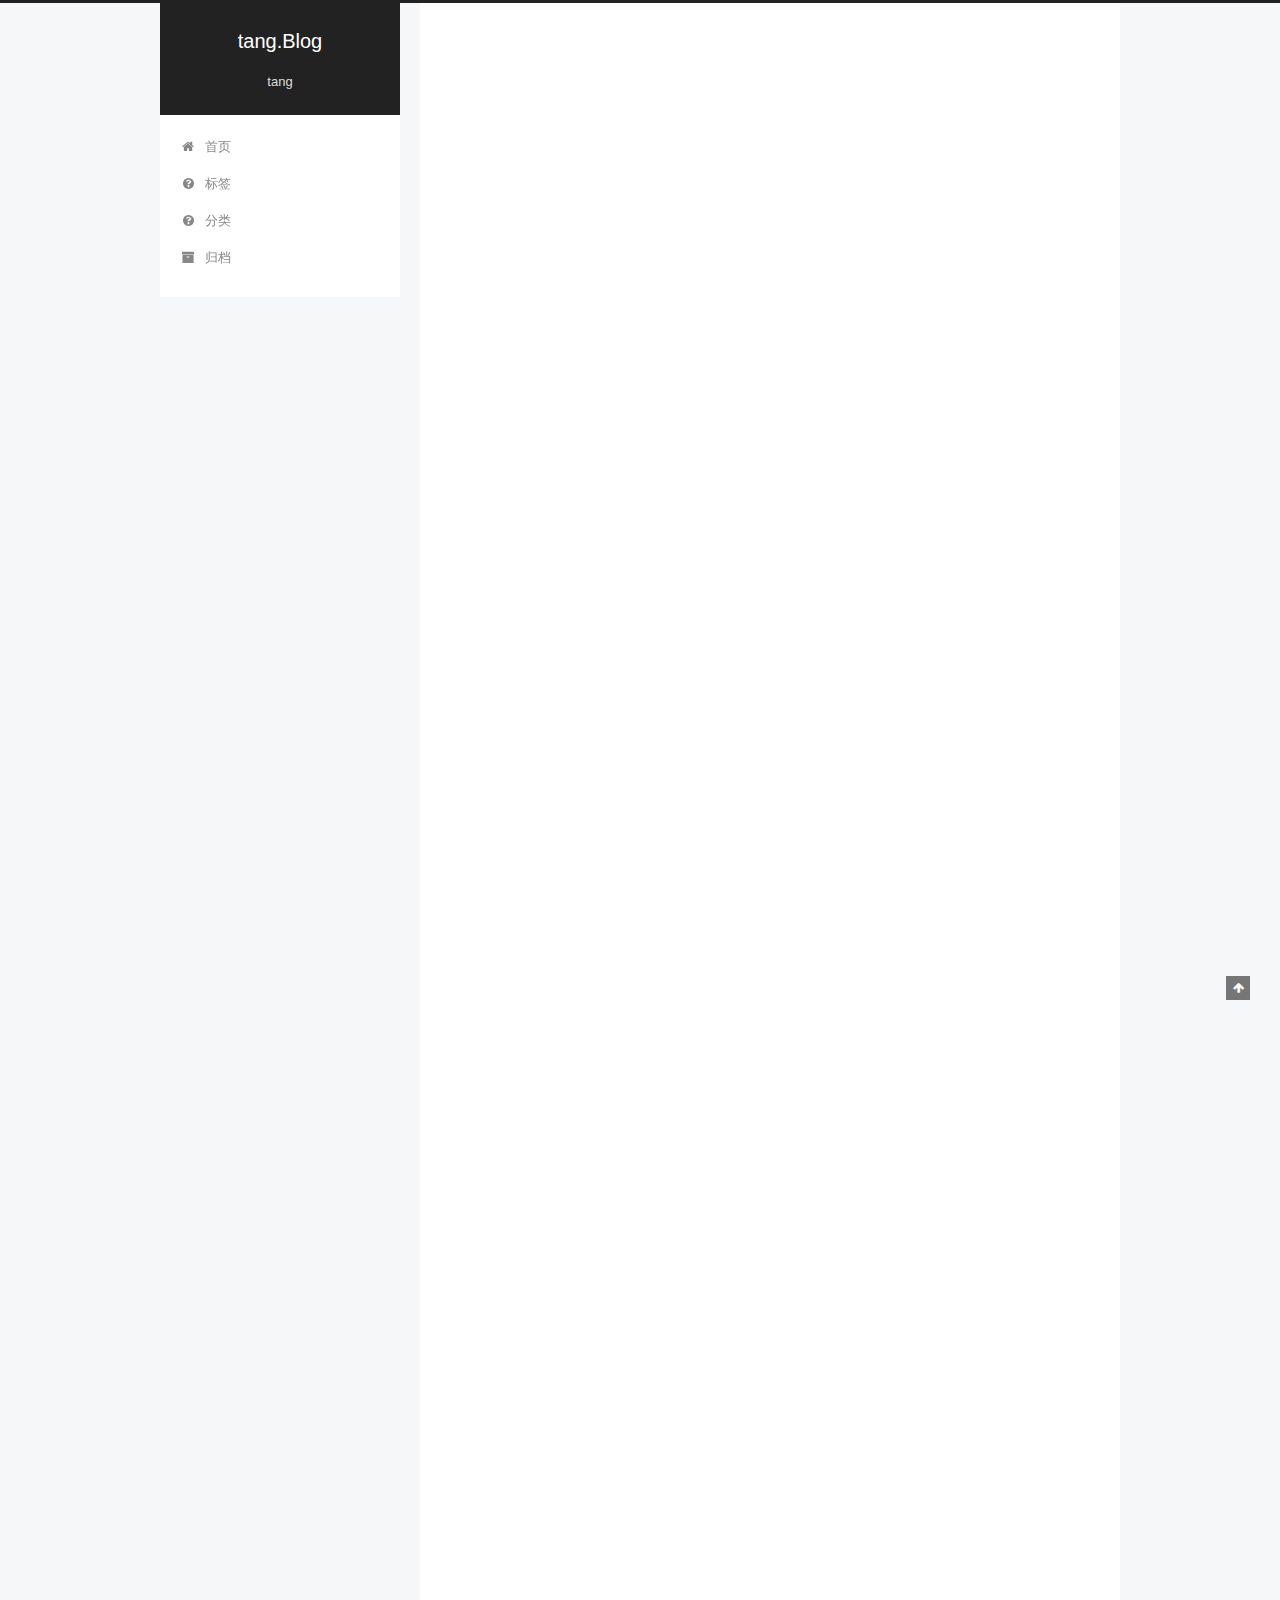
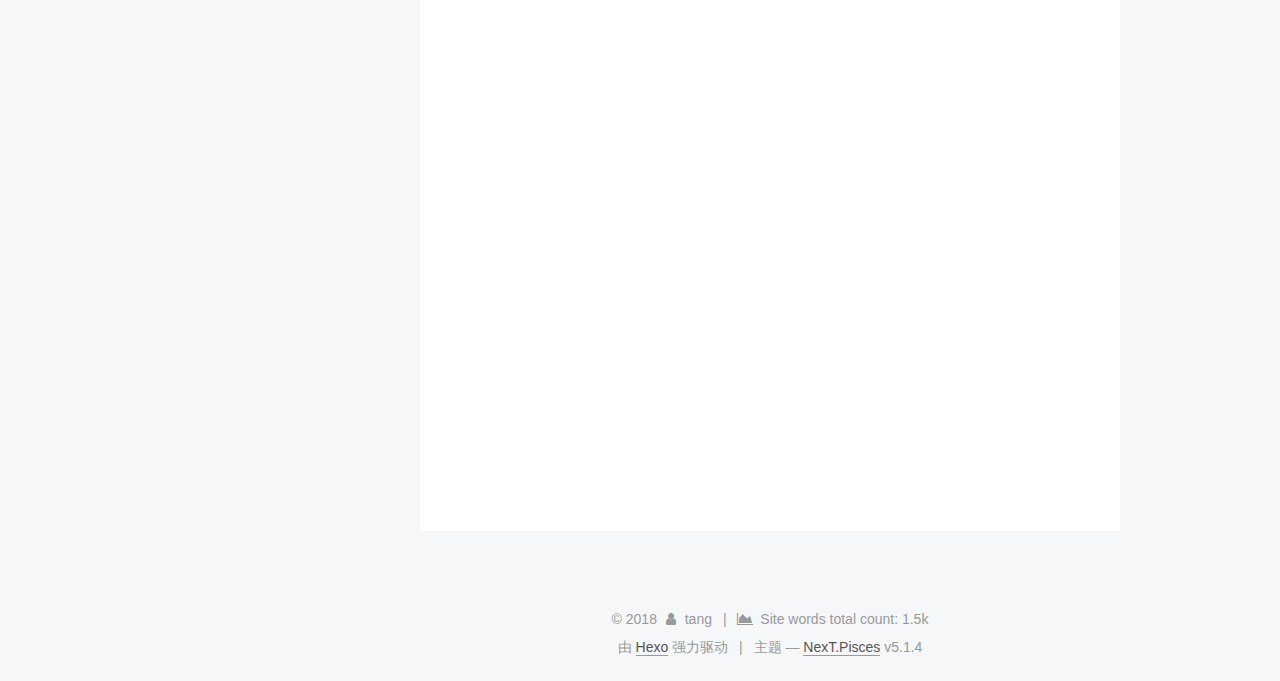
<file: index.html>
<!DOCTYPE html>



  


<html class="theme-next pisces use-motion" lang="zh-Hans">
<head>
  <meta charset="UTF-8"/>
<meta http-equiv="X-UA-Compatible" content="IE=edge" />
<meta name="viewport" content="width=device-width, initial-scale=1, maximum-scale=1"/>
<meta name="theme-color" content="#222">









<meta http-equiv="Cache-Control" content="no-transform" />
<meta http-equiv="Cache-Control" content="no-siteapp" />
















  
  
  <link href="/lib/fancybox/source/jquery.fancybox.css?v=2.1.5" rel="stylesheet" type="text/css" />







<link href="/lib/font-awesome/css/font-awesome.min.css?v=4.6.2" rel="stylesheet" type="text/css" />

<link href="/css/main.css?v=5.1.4" rel="stylesheet" type="text/css" />


  <link rel="apple-touch-icon" sizes="180x180" href="/images/apple-touch-icon-next.png?v=5.1.4">


  <link rel="icon" type="image/png" sizes="32x32" href="/images/favicon-32x32-next.png?v=5.1.4">


  <link rel="icon" type="image/png" sizes="16x16" href="/images/favicon-16x16-next.png?v=5.1.4">


  <link rel="mask-icon" href="/images/logo.svg?v=5.1.4" color="#222">





  <meta name="keywords" content="Hexo, NexT" />










<meta name="description" content="Blog">
<meta property="og:type" content="website">
<meta property="og:title" content="tang.Blog">
<meta property="og:url" content="http://yoursite.com/index.html">
<meta property="og:site_name" content="tang.Blog">
<meta property="og:description" content="Blog">
<meta property="og:locale" content="zh-Hans">
<meta name="twitter:card" content="summary">
<meta name="twitter:title" content="tang.Blog">
<meta name="twitter:description" content="Blog">



<script type="text/javascript" id="hexo.configurations">
  var NexT = window.NexT || {};
  var CONFIG = {
    root: '/',
    scheme: 'Pisces',
    version: '5.1.4',
    sidebar: {"position":"left","display":"post","offset":12,"b2t":false,"scrollpercent":false,"onmobile":false},
    fancybox: true,
    tabs: true,
    motion: {"enable":true,"async":false,"transition":{"post_block":"fadeIn","post_header":"slideDownIn","post_body":"slideDownIn","coll_header":"slideLeftIn","sidebar":"slideUpIn"}},
    duoshuo: {
      userId: '0',
      author: '博主'
    },
    algolia: {
      applicationID: '',
      apiKey: '',
      indexName: '',
      hits: {"per_page":10},
      labels: {"input_placeholder":"Search for Posts","hits_empty":"We didn't find any results for the search: ${query}","hits_stats":"${hits} results found in ${time} ms"}
    }
  };
</script>



  <link rel="canonical" href="http://yoursite.com/"/>





  <title>tang.Blog</title>
  








</head>

<body itemscope itemtype="http://schema.org/WebPage" lang="zh-Hans">

  
  
    
  

  <div class="container sidebar-position-left 
  page-home">
    <div class="headband"></div>

    <header id="header" class="header" itemscope itemtype="http://schema.org/WPHeader">
      <div class="header-inner"><div class="site-brand-wrapper">
  <div class="site-meta ">
    

    <div class="custom-logo-site-title">
      <a href="/"  class="brand" rel="start">
        <span class="logo-line-before"><i></i></span>
        <span class="site-title">tang.Blog</span>
        <span class="logo-line-after"><i></i></span>
      </a>
    </div>
      
        <p class="site-subtitle">tang</p>
      
  </div>

  <div class="site-nav-toggle">
    <button>
      <span class="btn-bar"></span>
      <span class="btn-bar"></span>
      <span class="btn-bar"></span>
    </button>
  </div>
</div>

<nav class="site-nav">
  

  
    <ul id="menu" class="menu">
      
        
        <li class="menu-item menu-item-home">
          <a href="/" rel="section">
            
              <i class="menu-item-icon fa fa-fw fa-home"></i> <br />
            
            首页
          </a>
        </li>
      
        
        <li class="menu-item menu-item-tags">
          <a href="/tags/" rel="section">
            
              <i class="menu-item-icon fa fa-fw fa-question-circle"></i> <br />
            
            标签
          </a>
        </li>
      
        
        <li class="menu-item menu-item-categories">
          <a href="/categories" rel="section">
            
              <i class="menu-item-icon fa fa-fw fa-question-circle"></i> <br />
            
            分类
          </a>
        </li>
      
        
        <li class="menu-item menu-item-archives">
          <a href="/archives/" rel="section">
            
              <i class="menu-item-icon fa fa-fw fa-archive"></i> <br />
            
            归档
          </a>
        </li>
      

      
    </ul>
  

  
</nav>



 </div>
    </header>

    <main id="main" class="main">
      <div class="main-inner">
        <div class="content-wrap">
          <div id="content" class="content">
            
  <section id="posts" class="posts-expand">
    
      

  

  
  
  

  <article class="post post-type-normal" itemscope itemtype="http://schema.org/Article">
  
  
  
  <div class="post-block">
    <link itemprop="mainEntityOfPage" href="http://yoursite.com/2018/08/21/HTTP GET POST方法汇总/">

    <span hidden itemprop="author" itemscope itemtype="http://schema.org/Person">
      <meta itemprop="name" content="tang">
      <meta itemprop="description" content="">
      <meta itemprop="image" content="/images/avatar.gif">
    </span>

    <span hidden itemprop="publisher" itemscope itemtype="http://schema.org/Organization">
      <meta itemprop="name" content="tang.Blog">
    </span>

    
      <header class="post-header">

        
        
          <h1 class="post-title" itemprop="name headline">
                
                <a class="post-title-link" href="/2018/08/21/HTTP GET POST方法汇总/" itemprop="url">HTTP GET POST方法汇总</a></h1>
        

        <div class="post-meta">
          <span class="post-time">
            
              <span class="post-meta-item-icon">
                <i class="fa fa-calendar-o"></i>
              </span>
              
                <span class="post-meta-item-text">发表于</span>
              
              <time title="创建于" itemprop="dateCreated datePublished" datetime="2018-08-21T23:09:26+08:00">
                2018-08-21
              </time>
            

            

            
          </span>

          

          
            
          

          
          

          

          
            <div class="post-wordcount">
              
                
                <span class="post-meta-item-icon">
                  <i class="fa fa-file-word-o"></i>
                </span>
                
                  <span class="post-meta-item-text">字数统计&#58;</span>
                
                <span title="字数统计">
                  569
                </span>


              

              
                <span class="post-meta-divider">|</span>
              

              
                <span class="post-meta-item-icon">
                  <i class="fa fa-clock-o"></i>
                </span>
                
                  <span class="post-meta-item-text">阅读时长 &asymp;</span>
                
                <span title="阅读时长">
                  3
                </span>

              
            </div>
          

          

        </div>
      </header>
    

    
    
    
    <div class="post-body" itemprop="articleBody">

      
      

      
        
          
          # 
C#发送Get请求（带参数）**1.简单发送Get请求
 ///   
 /// 指定Url地址使用Get 方式获取全部字符串  
 ///   
 /// 请求链接地址  
 ///   
 public static string Get(string url)  
 {  
​     
          ...
          <!--noindex-->
          <div class="post-button text-center">
            <a class="btn" href="/2018/08/21/HTTP GET POST方法汇总/#more" rel="contents">
              阅读全文 &raquo;
            </a>
          </div>
          <!--/noindex-->
        
      
    </div>
    
    
    

    

    

    

    <footer class="post-footer">
      

      

      

      
      
        <div class="post-eof"></div>
      
    </footer>
  </div>
  
  
  
  </article>


    
      

  

  
  
  

  <article class="post post-type-normal" itemscope itemtype="http://schema.org/Article">
  
  
  
  <div class="post-block">
    <link itemprop="mainEntityOfPage" href="http://yoursite.com/2018/08/21/迁移SVN-保留版本历史纪录/">

    <span hidden itemprop="author" itemscope itemtype="http://schema.org/Person">
      <meta itemprop="name" content="tang">
      <meta itemprop="description" content="">
      <meta itemprop="image" content="/images/avatar.gif">
    </span>

    <span hidden itemprop="publisher" itemscope itemtype="http://schema.org/Organization">
      <meta itemprop="name" content="tang.Blog">
    </span>

    
      <header class="post-header">

        
        
          <h1 class="post-title" itemprop="name headline">
                
                <a class="post-title-link" href="/2018/08/21/迁移SVN-保留版本历史纪录/" itemprop="url">迁移SVN-保留版本历史纪录</a></h1>
        

        <div class="post-meta">
          <span class="post-time">
            
              <span class="post-meta-item-icon">
                <i class="fa fa-calendar-o"></i>
              </span>
              
                <span class="post-meta-item-text">发表于</span>
              
              <time title="创建于" itemprop="dateCreated datePublished" datetime="2018-08-21T23:00:54+08:00">
                2018-08-21
              </time>
            

            

            
          </span>

          

          
            
          

          
          

          

          
            <div class="post-wordcount">
              
                
                <span class="post-meta-item-icon">
                  <i class="fa fa-file-word-o"></i>
                </span>
                
                  <span class="post-meta-item-text">字数统计&#58;</span>
                
                <span title="字数统计">
                  267
                </span>


              

              
                <span class="post-meta-divider">|</span>
              

              
                <span class="post-meta-item-icon">
                  <i class="fa fa-clock-o"></i>
                </span>
                
                  <span class="post-meta-item-text">阅读时长 &asymp;</span>
                
                <span title="阅读时长">
                  1
                </span>

              
            </div>
          

          

        </div>
      </header>
    

    
    
    
    <div class="post-body" itemprop="articleBody">

      
      

      
        
          
          找到原服务器版本库文件夹，并在原服务器建立一个文件夹，添加没有后缀的文档（该文档是为了保存从svn dump出来的内容）。
运行 cmd 的窗口，定位到CD C:\Program Files\VisualSVN Server\bin 该文件夹下。
运行  svnadmin dump D:\Repos
          ...
          <!--noindex-->
          <div class="post-button text-center">
            <a class="btn" href="/2018/08/21/迁移SVN-保留版本历史纪录/#more" rel="contents">
              阅读全文 &raquo;
            </a>
          </div>
          <!--/noindex-->
        
      
    </div>
    
    
    

    

    

    

    <footer class="post-footer">
      

      

      

      
      
        <div class="post-eof"></div>
      
    </footer>
  </div>
  
  
  
  </article>


    
      

  

  
  
  

  <article class="post post-type-normal" itemscope itemtype="http://schema.org/Article">
  
  
  
  <div class="post-block">
    <link itemprop="mainEntityOfPage" href="http://yoursite.com/2018/08/21/VS2017-EF 连接ORACLE/">

    <span hidden itemprop="author" itemscope itemtype="http://schema.org/Person">
      <meta itemprop="name" content="tang">
      <meta itemprop="description" content="">
      <meta itemprop="image" content="/images/avatar.gif">
    </span>

    <span hidden itemprop="publisher" itemscope itemtype="http://schema.org/Organization">
      <meta itemprop="name" content="tang.Blog">
    </span>

    
      <header class="post-header">

        
        
          <h1 class="post-title" itemprop="name headline">
                
                <a class="post-title-link" href="/2018/08/21/VS2017-EF 连接ORACLE/" itemprop="url">VS2017-EF 连接ORACLE</a></h1>
        

        <div class="post-meta">
          <span class="post-time">
            
              <span class="post-meta-item-icon">
                <i class="fa fa-calendar-o"></i>
              </span>
              
                <span class="post-meta-item-text">发表于</span>
              
              <time title="创建于" itemprop="dateCreated datePublished" datetime="2018-08-21T22:55:20+08:00">
                2018-08-21
              </time>
            

            

            
          </span>

          

          
            
          

          
          

          

          
            <div class="post-wordcount">
              
                
                <span class="post-meta-item-icon">
                  <i class="fa fa-file-word-o"></i>
                </span>
                
                  <span class="post-meta-item-text">字数统计&#58;</span>
                
                <span title="字数统计">
                  204
                </span>


              

              
                <span class="post-meta-divider">|</span>
              

              
                <span class="post-meta-item-icon">
                  <i class="fa fa-clock-o"></i>
                </span>
                
                  <span class="post-meta-item-text">阅读时长 &asymp;</span>
                
                <span title="阅读时长">
                  1
                </span>

              
            </div>
          

          

        </div>
      </header>
    

    
    
    
    <div class="post-body" itemprop="articleBody">

      
      

      
        
          
          1、在你项目Model层中nuget安装选中项
 

下载oracle，这个有点麻烦~就不具体说咯，这里就说下已经下好oracle的情况下，还要下一个oracle for vs2017 Tools。就是我们的驱动。

http://www.oracle.com/technetwork/topics/
          ...
          <!--noindex-->
          <div class="post-button text-center">
            <a class="btn" href="/2018/08/21/VS2017-EF 连接ORACLE/#more" rel="contents">
              阅读全文 &raquo;
            </a>
          </div>
          <!--/noindex-->
        
      
    </div>
    
    
    

    

    

    

    <footer class="post-footer">
      

      

      

      
      
        <div class="post-eof"></div>
      
    </footer>
  </div>
  
  
  
  </article>


    
      

  

  
  
  

  <article class="post post-type-normal" itemscope itemtype="http://schema.org/Article">
  
  
  
  <div class="post-block">
    <link itemprop="mainEntityOfPage" href="http://yoursite.com/2018/08/21/liunx安装influxdb 和Grafana/">

    <span hidden itemprop="author" itemscope itemtype="http://schema.org/Person">
      <meta itemprop="name" content="tang">
      <meta itemprop="description" content="">
      <meta itemprop="image" content="/images/avatar.gif">
    </span>

    <span hidden itemprop="publisher" itemscope itemtype="http://schema.org/Organization">
      <meta itemprop="name" content="tang.Blog">
    </span>

    
      <header class="post-header">

        
        
          <h1 class="post-title" itemprop="name headline">
                
                <a class="post-title-link" href="/2018/08/21/liunx安装influxdb 和Grafana/" itemprop="url">liunx安装influxdb 和Grafana</a></h1>
        

        <div class="post-meta">
          <span class="post-time">
            
              <span class="post-meta-item-icon">
                <i class="fa fa-calendar-o"></i>
              </span>
              
                <span class="post-meta-item-text">发表于</span>
              
              <time title="创建于" itemprop="dateCreated datePublished" datetime="2018-08-21T22:50:17+08:00">
                2018-08-21
              </time>
            

            

            
          </span>

          

          
            
          

          
          

          

          
            <div class="post-wordcount">
              
                
                <span class="post-meta-item-icon">
                  <i class="fa fa-file-word-o"></i>
                </span>
                
                  <span class="post-meta-item-text">字数统计&#58;</span>
                
                <span title="字数统计">
                  301
                </span>


              

              
                <span class="post-meta-divider">|</span>
              

              
                <span class="post-meta-item-icon">
                  <i class="fa fa-clock-o"></i>
                </span>
                
                  <span class="post-meta-item-text">阅读时长 &asymp;</span>
                
                <span title="阅读时长">
                  1
                </span>

              
            </div>
          

          

        </div>
      </header>
    

    
    
    
    <div class="post-body" itemprop="articleBody">

      
      

      
        
          
          influxdb：（官网：https://portal.influxdata.com/downloads）
influxdb是一个时间序列数据库。centos下载和安装命令
wget https://dl.influxdata.com/influxdb/releases/influxdb-1.2.4
          ...
          <!--noindex-->
          <div class="post-button text-center">
            <a class="btn" href="/2018/08/21/liunx安装influxdb 和Grafana/#more" rel="contents">
              阅读全文 &raquo;
            </a>
          </div>
          <!--/noindex-->
        
      
    </div>
    
    
    

    

    

    

    <footer class="post-footer">
      

      

      

      
      
        <div class="post-eof"></div>
      
    </footer>
  </div>
  
  
  
  </article>


    
      

  

  
  
  

  <article class="post post-type-normal" itemscope itemtype="http://schema.org/Article">
  
  
  
  <div class="post-block">
    <link itemprop="mainEntityOfPage" href="http://yoursite.com/2018/08/18/Window下搭建Hexo博客/">

    <span hidden itemprop="author" itemscope itemtype="http://schema.org/Person">
      <meta itemprop="name" content="tang">
      <meta itemprop="description" content="">
      <meta itemprop="image" content="/images/avatar.gif">
    </span>

    <span hidden itemprop="publisher" itemscope itemtype="http://schema.org/Organization">
      <meta itemprop="name" content="tang.Blog">
    </span>

    
      <header class="post-header">

        
        
          <h1 class="post-title" itemprop="name headline">
                
                <a class="post-title-link" href="/2018/08/18/Window下搭建Hexo博客/" itemprop="url">window 下搭建Hexo+GitHub博客</a></h1>
        

        <div class="post-meta">
          <span class="post-time">
            
              <span class="post-meta-item-icon">
                <i class="fa fa-calendar-o"></i>
              </span>
              
                <span class="post-meta-item-text">发表于</span>
              
              <time title="创建于" itemprop="dateCreated datePublished" datetime="2018-08-18T13:12:51+08:00">
                2018-08-18
              </time>
            

            

            
          </span>

          

          
            
          

          
          

          

          
            <div class="post-wordcount">
              
                
                <span class="post-meta-item-icon">
                  <i class="fa fa-file-word-o"></i>
                </span>
                
                  <span class="post-meta-item-text">字数统计&#58;</span>
                
                <span title="字数统计">
                  201
                </span>


              

              
                <span class="post-meta-divider">|</span>
              

              
                <span class="post-meta-item-icon">
                  <i class="fa fa-clock-o"></i>
                </span>
                
                  <span class="post-meta-item-text">阅读时长 &asymp;</span>
                
                <span title="阅读时长">
                  1
                </span>

              
            </div>
          

          

        </div>
      </header>
    

    
    
    
    <div class="post-body" itemprop="articleBody">

      
      

      
        
          
            一直想搭建一个自己的博客.前段时间同事刚好介绍一款,试用了一下,感觉挺好用的,今天就在自己电脑上搭建环境,记录一下,下次更换电脑,就不用再找资料了.
hexo(https://hexo.io/)  Hexo 是一个快速、简洁且高效的博客框架。Hexo 使用 Markdown（或其他渲染引擎）解析
          ...
          <!--noindex-->
          <div class="post-button text-center">
            <a class="btn" href="/2018/08/18/Window下搭建Hexo博客/#more" rel="contents">
              阅读全文 &raquo;
            </a>
          </div>
          <!--/noindex-->
        
      
    </div>
    
    
    

    

    

    

    <footer class="post-footer">
      

      

      

      
      
        <div class="post-eof"></div>
      
    </footer>
  </div>
  
  
  
  </article>


    
  </section>

  


          </div>
          


          

        </div>
        
          
  
  <div class="sidebar-toggle">
    <div class="sidebar-toggle-line-wrap">
      <span class="sidebar-toggle-line sidebar-toggle-line-first"></span>
      <span class="sidebar-toggle-line sidebar-toggle-line-middle"></span>
      <span class="sidebar-toggle-line sidebar-toggle-line-last"></span>
    </div>
  </div>

  <aside id="sidebar" class="sidebar">
    
    <div class="sidebar-inner">

      

      

      <section class="site-overview-wrap sidebar-panel sidebar-panel-active">
        <div class="site-overview">
          <div class="site-author motion-element" itemprop="author" itemscope itemtype="http://schema.org/Person">
            
              <p class="site-author-name" itemprop="name">tang</p>
              <p class="site-description motion-element" itemprop="description">Blog</p>
          </div>

          <nav class="site-state motion-element">

            
              <div class="site-state-item site-state-posts">
              
                <a href="/archives/">
              
                  <span class="site-state-item-count">5</span>
                  <span class="site-state-item-name">日志</span>
                </a>
              </div>
            

            

            

          </nav>

          

          

          
          

          
          

          

        </div>
      </section>

      

      

    </div>
  </aside>


        
      </div>
    </main>

    <footer id="footer" class="footer">
      <div class="footer-inner">
        <div class="copyright">&copy; <span itemprop="copyrightYear">2018</span>
  <span class="with-love">
    <i class="fa fa-user"></i>
  </span>
  <span class="author" itemprop="copyrightHolder">tang</span>

  
    <span class="post-meta-divider">|</span>
    <span class="post-meta-item-icon">
      <i class="fa fa-area-chart"></i>
    </span>
    
      <span class="post-meta-item-text">Site words total count&#58;</span>
    
    <span title="Site words total count">1.5k</span>
  
</div>


  <div class="powered-by">由 <a class="theme-link" target="_blank" href="https://hexo.io">Hexo</a> 强力驱动</div>



  <span class="post-meta-divider">|</span>



  <div class="theme-info">主题 &mdash; <a class="theme-link" target="_blank" href="https://github.com/iissnan/hexo-theme-next">NexT.Pisces</a> v5.1.4</div>




        







        
      </div>
    </footer>

    
      <div class="back-to-top">
        <i class="fa fa-arrow-up"></i>
        
      </div>
    

    

  </div>

  

<script type="text/javascript">
  if (Object.prototype.toString.call(window.Promise) !== '[object Function]') {
    window.Promise = null;
  }
</script>









  












  
  
    <script type="text/javascript" src="/lib/jquery/index.js?v=2.1.3"></script>
  

  
  
    <script type="text/javascript" src="/lib/fastclick/lib/fastclick.min.js?v=1.0.6"></script>
  

  
  
    <script type="text/javascript" src="/lib/jquery_lazyload/jquery.lazyload.js?v=1.9.7"></script>
  

  
  
    <script type="text/javascript" src="/lib/velocity/velocity.min.js?v=1.2.1"></script>
  

  
  
    <script type="text/javascript" src="/lib/velocity/velocity.ui.min.js?v=1.2.1"></script>
  

  
  
    <script type="text/javascript" src="/lib/fancybox/source/jquery.fancybox.pack.js?v=2.1.5"></script>
  


  


  <script type="text/javascript" src="/js/src/utils.js?v=5.1.4"></script>

  <script type="text/javascript" src="/js/src/motion.js?v=5.1.4"></script>



  
  


  <script type="text/javascript" src="/js/src/affix.js?v=5.1.4"></script>

  <script type="text/javascript" src="/js/src/schemes/pisces.js?v=5.1.4"></script>



  

  


  <script type="text/javascript" src="/js/src/bootstrap.js?v=5.1.4"></script>



  


  




	





  





  












  





  

  

  

  
  

  

  

  

</body>
</html>
</file>
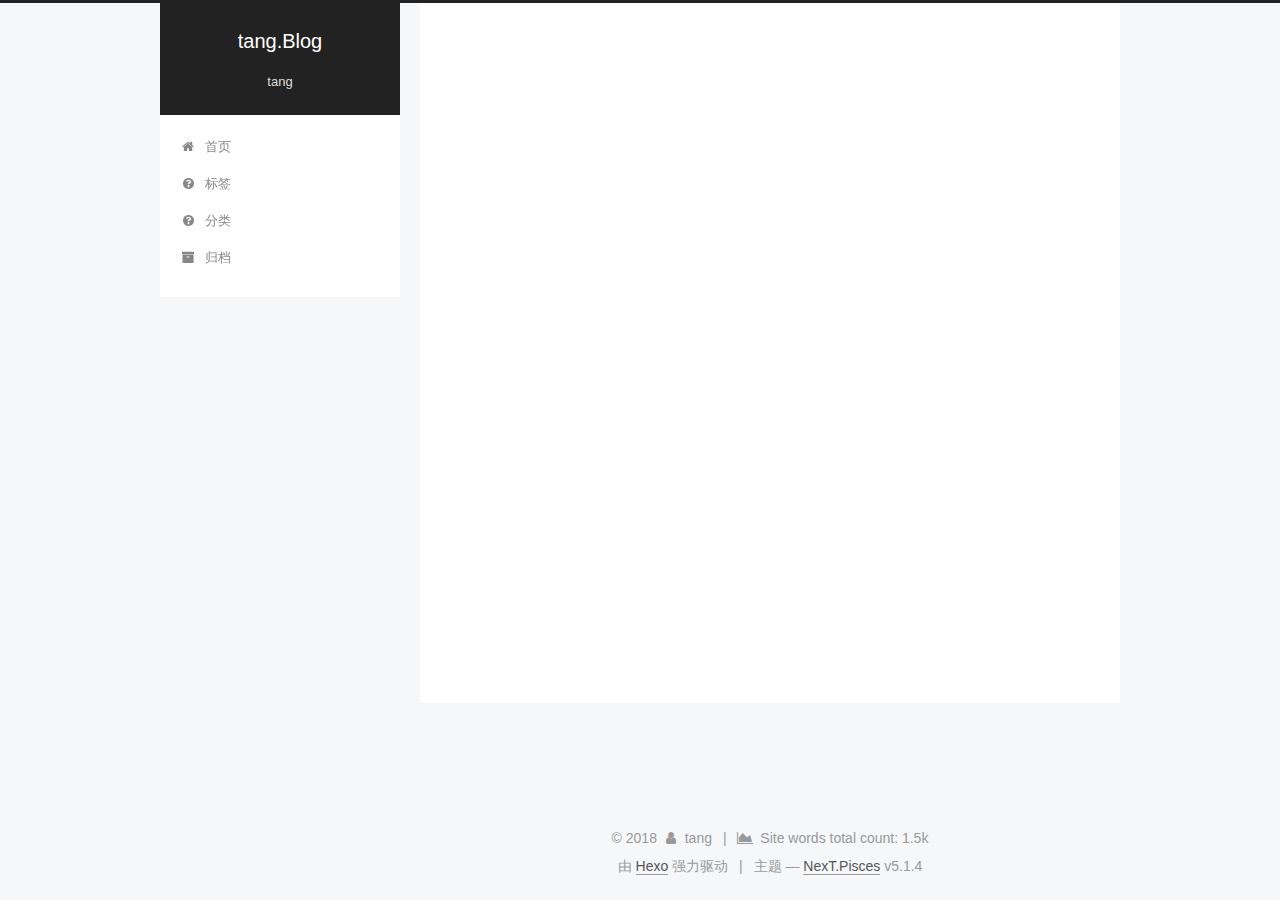
<file: archives/index.html>
<!DOCTYPE html>



  


<html class="theme-next pisces use-motion" lang="zh-Hans">
<head>
  <meta charset="UTF-8"/>
<meta http-equiv="X-UA-Compatible" content="IE=edge" />
<meta name="viewport" content="width=device-width, initial-scale=1, maximum-scale=1"/>
<meta name="theme-color" content="#222">









<meta http-equiv="Cache-Control" content="no-transform" />
<meta http-equiv="Cache-Control" content="no-siteapp" />
















  
  
  <link href="/lib/fancybox/source/jquery.fancybox.css?v=2.1.5" rel="stylesheet" type="text/css" />







<link href="/lib/font-awesome/css/font-awesome.min.css?v=4.6.2" rel="stylesheet" type="text/css" />

<link href="/css/main.css?v=5.1.4" rel="stylesheet" type="text/css" />


  <link rel="apple-touch-icon" sizes="180x180" href="/images/apple-touch-icon-next.png?v=5.1.4">


  <link rel="icon" type="image/png" sizes="32x32" href="/images/favicon-32x32-next.png?v=5.1.4">


  <link rel="icon" type="image/png" sizes="16x16" href="/images/favicon-16x16-next.png?v=5.1.4">


  <link rel="mask-icon" href="/images/logo.svg?v=5.1.4" color="#222">





  <meta name="keywords" content="Hexo, NexT" />










<meta name="description" content="Blog">
<meta property="og:type" content="website">
<meta property="og:title" content="tang.Blog">
<meta property="og:url" content="http://yoursite.com/archives/index.html">
<meta property="og:site_name" content="tang.Blog">
<meta property="og:description" content="Blog">
<meta property="og:locale" content="zh-Hans">
<meta name="twitter:card" content="summary">
<meta name="twitter:title" content="tang.Blog">
<meta name="twitter:description" content="Blog">



<script type="text/javascript" id="hexo.configurations">
  var NexT = window.NexT || {};
  var CONFIG = {
    root: '/',
    scheme: 'Pisces',
    version: '5.1.4',
    sidebar: {"position":"left","display":"post","offset":12,"b2t":false,"scrollpercent":false,"onmobile":false},
    fancybox: true,
    tabs: true,
    motion: {"enable":true,"async":false,"transition":{"post_block":"fadeIn","post_header":"slideDownIn","post_body":"slideDownIn","coll_header":"slideLeftIn","sidebar":"slideUpIn"}},
    duoshuo: {
      userId: '0',
      author: '博主'
    },
    algolia: {
      applicationID: '',
      apiKey: '',
      indexName: '',
      hits: {"per_page":10},
      labels: {"input_placeholder":"Search for Posts","hits_empty":"We didn't find any results for the search: ${query}","hits_stats":"${hits} results found in ${time} ms"}
    }
  };
</script>



  <link rel="canonical" href="http://yoursite.com/archives/"/>





  <title>归档 | tang.Blog</title>
  








</head>

<body itemscope itemtype="http://schema.org/WebPage" lang="zh-Hans">

  
  
    
  

  <div class="container sidebar-position-left page-archive">
    <div class="headband"></div>

    <header id="header" class="header" itemscope itemtype="http://schema.org/WPHeader">
      <div class="header-inner"><div class="site-brand-wrapper">
  <div class="site-meta ">
    

    <div class="custom-logo-site-title">
      <a href="/"  class="brand" rel="start">
        <span class="logo-line-before"><i></i></span>
        <span class="site-title">tang.Blog</span>
        <span class="logo-line-after"><i></i></span>
      </a>
    </div>
      
        <p class="site-subtitle">tang</p>
      
  </div>

  <div class="site-nav-toggle">
    <button>
      <span class="btn-bar"></span>
      <span class="btn-bar"></span>
      <span class="btn-bar"></span>
    </button>
  </div>
</div>

<nav class="site-nav">
  

  
    <ul id="menu" class="menu">
      
        
        <li class="menu-item menu-item-home">
          <a href="/" rel="section">
            
              <i class="menu-item-icon fa fa-fw fa-home"></i> <br />
            
            首页
          </a>
        </li>
      
        
        <li class="menu-item menu-item-tags">
          <a href="/tags/" rel="section">
            
              <i class="menu-item-icon fa fa-fw fa-question-circle"></i> <br />
            
            标签
          </a>
        </li>
      
        
        <li class="menu-item menu-item-categories">
          <a href="/categories" rel="section">
            
              <i class="menu-item-icon fa fa-fw fa-question-circle"></i> <br />
            
            分类
          </a>
        </li>
      
        
        <li class="menu-item menu-item-archives">
          <a href="/archives/" rel="section">
            
              <i class="menu-item-icon fa fa-fw fa-archive"></i> <br />
            
            归档
          </a>
        </li>
      

      
    </ul>
  

  
</nav>



 </div>
    </header>

    <main id="main" class="main">
      <div class="main-inner">
        <div class="content-wrap">
          <div id="content" class="content">
            

  
  
  
  <div class="post-block archive">
    <div id="posts" class="posts-collapse">
      <span class="archive-move-on"></span>

      <span class="archive-page-counter">
        
        
        
          
        
        嗯..! 目前共计 5 篇日志。 继续努力。
      </span>

      

        
        
        

        
          
          <div class="collection-title">
            <h1 class="archive-year" id="archive-year-2018">2018</h1>
          </div>
        
        

        

  <article class="post post-type-normal" itemscope itemtype="http://schema.org/Article">
    <header class="post-header">

      <h2 class="post-title">
        
            <a class="post-title-link" href="/2018/08/21/HTTP GET POST方法汇总/" itemprop="url">
              
                <span itemprop="name">HTTP GET POST方法汇总</span>
              
            </a>
        
      </h2>

      <div class="post-meta">
        <time class="post-time" itemprop="dateCreated"
              datetime="2018-08-21T23:09:26+08:00"
              content="2018-08-21" >
          08-21
        </time>
      </div>

    </header>
  </article>



      

        
        
        

        
        

        

  <article class="post post-type-normal" itemscope itemtype="http://schema.org/Article">
    <header class="post-header">

      <h2 class="post-title">
        
            <a class="post-title-link" href="/2018/08/21/迁移SVN-保留版本历史纪录/" itemprop="url">
              
                <span itemprop="name">迁移SVN-保留版本历史纪录</span>
              
            </a>
        
      </h2>

      <div class="post-meta">
        <time class="post-time" itemprop="dateCreated"
              datetime="2018-08-21T23:00:54+08:00"
              content="2018-08-21" >
          08-21
        </time>
      </div>

    </header>
  </article>



      

        
        
        

        
        

        

  <article class="post post-type-normal" itemscope itemtype="http://schema.org/Article">
    <header class="post-header">

      <h2 class="post-title">
        
            <a class="post-title-link" href="/2018/08/21/VS2017-EF 连接ORACLE/" itemprop="url">
              
                <span itemprop="name">VS2017-EF 连接ORACLE</span>
              
            </a>
        
      </h2>

      <div class="post-meta">
        <time class="post-time" itemprop="dateCreated"
              datetime="2018-08-21T22:55:20+08:00"
              content="2018-08-21" >
          08-21
        </time>
      </div>

    </header>
  </article>



      

        
        
        

        
        

        

  <article class="post post-type-normal" itemscope itemtype="http://schema.org/Article">
    <header class="post-header">

      <h2 class="post-title">
        
            <a class="post-title-link" href="/2018/08/21/liunx安装influxdb 和Grafana/" itemprop="url">
              
                <span itemprop="name">liunx安装influxdb 和Grafana</span>
              
            </a>
        
      </h2>

      <div class="post-meta">
        <time class="post-time" itemprop="dateCreated"
              datetime="2018-08-21T22:50:17+08:00"
              content="2018-08-21" >
          08-21
        </time>
      </div>

    </header>
  </article>



      

        
        
        

        
        

        

  <article class="post post-type-normal" itemscope itemtype="http://schema.org/Article">
    <header class="post-header">

      <h2 class="post-title">
        
            <a class="post-title-link" href="/2018/08/18/Window下搭建Hexo博客/" itemprop="url">
              
                <span itemprop="name">window 下搭建Hexo+GitHub博客</span>
              
            </a>
        
      </h2>

      <div class="post-meta">
        <time class="post-time" itemprop="dateCreated"
              datetime="2018-08-18T13:12:51+08:00"
              content="2018-08-18" >
          08-18
        </time>
      </div>

    </header>
  </article>



      

    </div>
  </div>
  
  
  

  



          </div>
          


          

        </div>
        
          
  
  <div class="sidebar-toggle">
    <div class="sidebar-toggle-line-wrap">
      <span class="sidebar-toggle-line sidebar-toggle-line-first"></span>
      <span class="sidebar-toggle-line sidebar-toggle-line-middle"></span>
      <span class="sidebar-toggle-line sidebar-toggle-line-last"></span>
    </div>
  </div>

  <aside id="sidebar" class="sidebar">
    
    <div class="sidebar-inner">

      

      

      <section class="site-overview-wrap sidebar-panel sidebar-panel-active">
        <div class="site-overview">
          <div class="site-author motion-element" itemprop="author" itemscope itemtype="http://schema.org/Person">
            
              <p class="site-author-name" itemprop="name">tang</p>
              <p class="site-description motion-element" itemprop="description">Blog</p>
          </div>

          <nav class="site-state motion-element">

            
              <div class="site-state-item site-state-posts">
              
                <a href="/archives/">
              
                  <span class="site-state-item-count">5</span>
                  <span class="site-state-item-name">日志</span>
                </a>
              </div>
            

            

            

          </nav>

          

          

          
          

          
          

          

        </div>
      </section>

      

      

    </div>
  </aside>


        
      </div>
    </main>

    <footer id="footer" class="footer">
      <div class="footer-inner">
        <div class="copyright">&copy; <span itemprop="copyrightYear">2018</span>
  <span class="with-love">
    <i class="fa fa-user"></i>
  </span>
  <span class="author" itemprop="copyrightHolder">tang</span>

  
    <span class="post-meta-divider">|</span>
    <span class="post-meta-item-icon">
      <i class="fa fa-area-chart"></i>
    </span>
    
      <span class="post-meta-item-text">Site words total count&#58;</span>
    
    <span title="Site words total count">1.5k</span>
  
</div>


  <div class="powered-by">由 <a class="theme-link" target="_blank" href="https://hexo.io">Hexo</a> 强力驱动</div>



  <span class="post-meta-divider">|</span>



  <div class="theme-info">主题 &mdash; <a class="theme-link" target="_blank" href="https://github.com/iissnan/hexo-theme-next">NexT.Pisces</a> v5.1.4</div>




        







        
      </div>
    </footer>

    
      <div class="back-to-top">
        <i class="fa fa-arrow-up"></i>
        
      </div>
    

    

  </div>

  

<script type="text/javascript">
  if (Object.prototype.toString.call(window.Promise) !== '[object Function]') {
    window.Promise = null;
  }
</script>









  












  
  
    <script type="text/javascript" src="/lib/jquery/index.js?v=2.1.3"></script>
  

  
  
    <script type="text/javascript" src="/lib/fastclick/lib/fastclick.min.js?v=1.0.6"></script>
  

  
  
    <script type="text/javascript" src="/lib/jquery_lazyload/jquery.lazyload.js?v=1.9.7"></script>
  

  
  
    <script type="text/javascript" src="/lib/velocity/velocity.min.js?v=1.2.1"></script>
  

  
  
    <script type="text/javascript" src="/lib/velocity/velocity.ui.min.js?v=1.2.1"></script>
  

  
  
    <script type="text/javascript" src="/lib/fancybox/source/jquery.fancybox.pack.js?v=2.1.5"></script>
  


  


  <script type="text/javascript" src="/js/src/utils.js?v=5.1.4"></script>

  <script type="text/javascript" src="/js/src/motion.js?v=5.1.4"></script>



  
  


  <script type="text/javascript" src="/js/src/affix.js?v=5.1.4"></script>

  <script type="text/javascript" src="/js/src/schemes/pisces.js?v=5.1.4"></script>



  

  


  <script type="text/javascript" src="/js/src/bootstrap.js?v=5.1.4"></script>



  


  




	





  





  












  





  

  

  

  
  

  

  

  

</body>
</html>
</file>
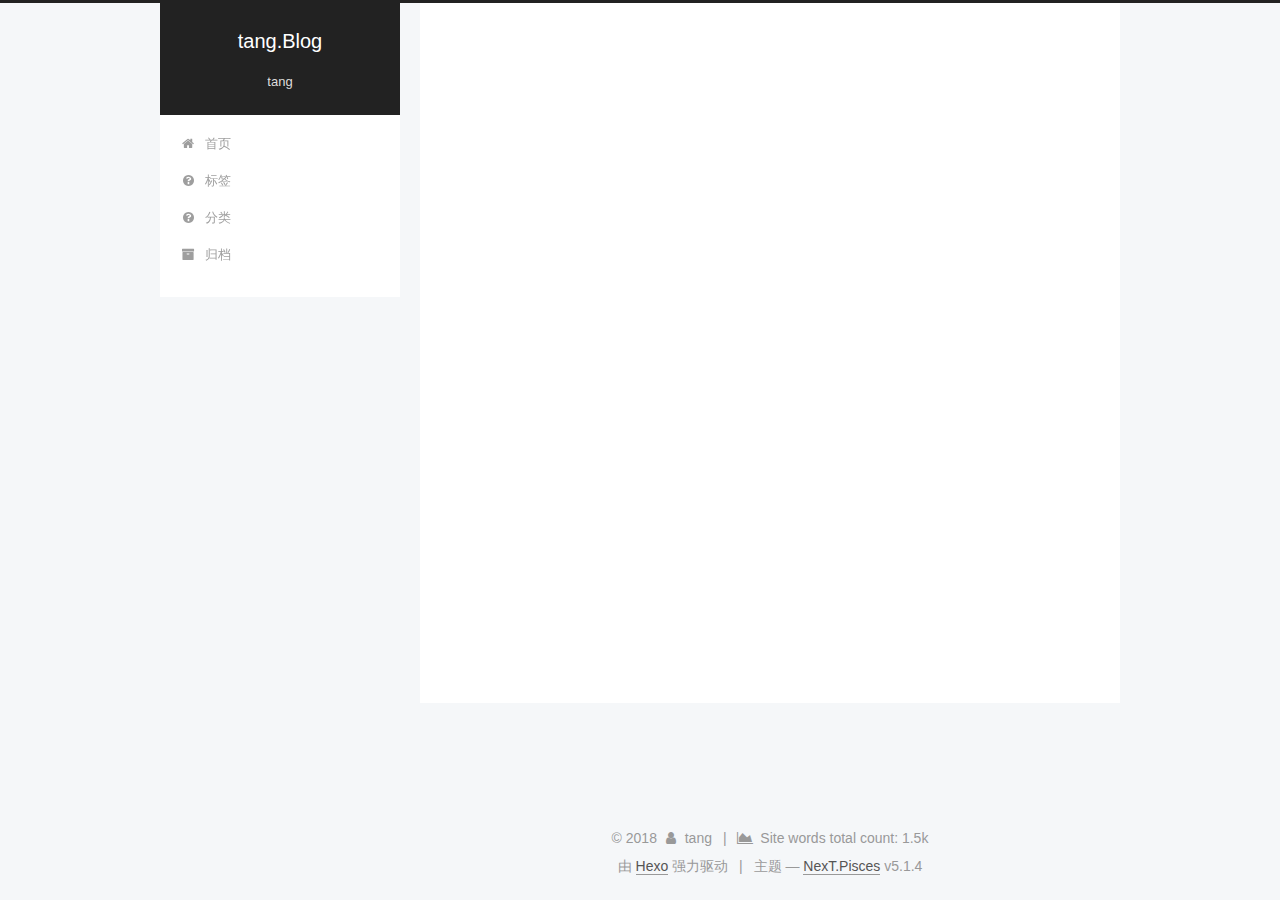
<file: archives/2018/index.html>
<!DOCTYPE html>



  


<html class="theme-next pisces use-motion" lang="zh-Hans">
<head>
  <meta charset="UTF-8"/>
<meta http-equiv="X-UA-Compatible" content="IE=edge" />
<meta name="viewport" content="width=device-width, initial-scale=1, maximum-scale=1"/>
<meta name="theme-color" content="#222">









<meta http-equiv="Cache-Control" content="no-transform" />
<meta http-equiv="Cache-Control" content="no-siteapp" />
















  
  
  <link href="/lib/fancybox/source/jquery.fancybox.css?v=2.1.5" rel="stylesheet" type="text/css" />







<link href="/lib/font-awesome/css/font-awesome.min.css?v=4.6.2" rel="stylesheet" type="text/css" />

<link href="/css/main.css?v=5.1.4" rel="stylesheet" type="text/css" />


  <link rel="apple-touch-icon" sizes="180x180" href="/images/apple-touch-icon-next.png?v=5.1.4">


  <link rel="icon" type="image/png" sizes="32x32" href="/images/favicon-32x32-next.png?v=5.1.4">


  <link rel="icon" type="image/png" sizes="16x16" href="/images/favicon-16x16-next.png?v=5.1.4">


  <link rel="mask-icon" href="/images/logo.svg?v=5.1.4" color="#222">





  <meta name="keywords" content="Hexo, NexT" />










<meta name="description" content="Blog">
<meta property="og:type" content="website">
<meta property="og:title" content="tang.Blog">
<meta property="og:url" content="http://yoursite.com/archives/2018/index.html">
<meta property="og:site_name" content="tang.Blog">
<meta property="og:description" content="Blog">
<meta property="og:locale" content="zh-Hans">
<meta name="twitter:card" content="summary">
<meta name="twitter:title" content="tang.Blog">
<meta name="twitter:description" content="Blog">



<script type="text/javascript" id="hexo.configurations">
  var NexT = window.NexT || {};
  var CONFIG = {
    root: '/',
    scheme: 'Pisces',
    version: '5.1.4',
    sidebar: {"position":"left","display":"post","offset":12,"b2t":false,"scrollpercent":false,"onmobile":false},
    fancybox: true,
    tabs: true,
    motion: {"enable":true,"async":false,"transition":{"post_block":"fadeIn","post_header":"slideDownIn","post_body":"slideDownIn","coll_header":"slideLeftIn","sidebar":"slideUpIn"}},
    duoshuo: {
      userId: '0',
      author: '博主'
    },
    algolia: {
      applicationID: '',
      apiKey: '',
      indexName: '',
      hits: {"per_page":10},
      labels: {"input_placeholder":"Search for Posts","hits_empty":"We didn't find any results for the search: ${query}","hits_stats":"${hits} results found in ${time} ms"}
    }
  };
</script>



  <link rel="canonical" href="http://yoursite.com/archives/2018/"/>





  <title>归档 | tang.Blog</title>
  








</head>

<body itemscope itemtype="http://schema.org/WebPage" lang="zh-Hans">

  
  
    
  

  <div class="container sidebar-position-left page-archive">
    <div class="headband"></div>

    <header id="header" class="header" itemscope itemtype="http://schema.org/WPHeader">
      <div class="header-inner"><div class="site-brand-wrapper">
  <div class="site-meta ">
    

    <div class="custom-logo-site-title">
      <a href="/"  class="brand" rel="start">
        <span class="logo-line-before"><i></i></span>
        <span class="site-title">tang.Blog</span>
        <span class="logo-line-after"><i></i></span>
      </a>
    </div>
      
        <p class="site-subtitle">tang</p>
      
  </div>

  <div class="site-nav-toggle">
    <button>
      <span class="btn-bar"></span>
      <span class="btn-bar"></span>
      <span class="btn-bar"></span>
    </button>
  </div>
</div>

<nav class="site-nav">
  

  
    <ul id="menu" class="menu">
      
        
        <li class="menu-item menu-item-home">
          <a href="/" rel="section">
            
              <i class="menu-item-icon fa fa-fw fa-home"></i> <br />
            
            首页
          </a>
        </li>
      
        
        <li class="menu-item menu-item-tags">
          <a href="/tags/" rel="section">
            
              <i class="menu-item-icon fa fa-fw fa-question-circle"></i> <br />
            
            标签
          </a>
        </li>
      
        
        <li class="menu-item menu-item-categories">
          <a href="/categories" rel="section">
            
              <i class="menu-item-icon fa fa-fw fa-question-circle"></i> <br />
            
            分类
          </a>
        </li>
      
        
        <li class="menu-item menu-item-archives">
          <a href="/archives/" rel="section">
            
              <i class="menu-item-icon fa fa-fw fa-archive"></i> <br />
            
            归档
          </a>
        </li>
      

      
    </ul>
  

  
</nav>



 </div>
    </header>

    <main id="main" class="main">
      <div class="main-inner">
        <div class="content-wrap">
          <div id="content" class="content">
            

  
  
  
  <div class="post-block archive">
    <div id="posts" class="posts-collapse">
      <span class="archive-move-on"></span>

      <span class="archive-page-counter">
        
        
        
          
        
        嗯..! 目前共计 5 篇日志。 继续努力。
      </span>

      

        
        
        

        
          
          <div class="collection-title">
            <h1 class="archive-year" id="archive-year-2018">2018</h1>
          </div>
        
        

        

  <article class="post post-type-normal" itemscope itemtype="http://schema.org/Article">
    <header class="post-header">

      <h2 class="post-title">
        
            <a class="post-title-link" href="/2018/08/21/HTTP GET POST方法汇总/" itemprop="url">
              
                <span itemprop="name">HTTP GET POST方法汇总</span>
              
            </a>
        
      </h2>

      <div class="post-meta">
        <time class="post-time" itemprop="dateCreated"
              datetime="2018-08-21T23:09:26+08:00"
              content="2018-08-21" >
          08-21
        </time>
      </div>

    </header>
  </article>



      

        
        
        

        
        

        

  <article class="post post-type-normal" itemscope itemtype="http://schema.org/Article">
    <header class="post-header">

      <h2 class="post-title">
        
            <a class="post-title-link" href="/2018/08/21/迁移SVN-保留版本历史纪录/" itemprop="url">
              
                <span itemprop="name">迁移SVN-保留版本历史纪录</span>
              
            </a>
        
      </h2>

      <div class="post-meta">
        <time class="post-time" itemprop="dateCreated"
              datetime="2018-08-21T23:00:54+08:00"
              content="2018-08-21" >
          08-21
        </time>
      </div>

    </header>
  </article>



      

        
        
        

        
        

        

  <article class="post post-type-normal" itemscope itemtype="http://schema.org/Article">
    <header class="post-header">

      <h2 class="post-title">
        
            <a class="post-title-link" href="/2018/08/21/VS2017-EF 连接ORACLE/" itemprop="url">
              
                <span itemprop="name">VS2017-EF 连接ORACLE</span>
              
            </a>
        
      </h2>

      <div class="post-meta">
        <time class="post-time" itemprop="dateCreated"
              datetime="2018-08-21T22:55:20+08:00"
              content="2018-08-21" >
          08-21
        </time>
      </div>

    </header>
  </article>



      

        
        
        

        
        

        

  <article class="post post-type-normal" itemscope itemtype="http://schema.org/Article">
    <header class="post-header">

      <h2 class="post-title">
        
            <a class="post-title-link" href="/2018/08/21/liunx安装influxdb 和Grafana/" itemprop="url">
              
                <span itemprop="name">liunx安装influxdb 和Grafana</span>
              
            </a>
        
      </h2>

      <div class="post-meta">
        <time class="post-time" itemprop="dateCreated"
              datetime="2018-08-21T22:50:17+08:00"
              content="2018-08-21" >
          08-21
        </time>
      </div>

    </header>
  </article>



      

        
        
        

        
        

        

  <article class="post post-type-normal" itemscope itemtype="http://schema.org/Article">
    <header class="post-header">

      <h2 class="post-title">
        
            <a class="post-title-link" href="/2018/08/18/Window下搭建Hexo博客/" itemprop="url">
              
                <span itemprop="name">window 下搭建Hexo+GitHub博客</span>
              
            </a>
        
      </h2>

      <div class="post-meta">
        <time class="post-time" itemprop="dateCreated"
              datetime="2018-08-18T13:12:51+08:00"
              content="2018-08-18" >
          08-18
        </time>
      </div>

    </header>
  </article>



      

    </div>
  </div>
  
  
  

  



          </div>
          


          

        </div>
        
          
  
  <div class="sidebar-toggle">
    <div class="sidebar-toggle-line-wrap">
      <span class="sidebar-toggle-line sidebar-toggle-line-first"></span>
      <span class="sidebar-toggle-line sidebar-toggle-line-middle"></span>
      <span class="sidebar-toggle-line sidebar-toggle-line-last"></span>
    </div>
  </div>

  <aside id="sidebar" class="sidebar">
    
    <div class="sidebar-inner">

      

      

      <section class="site-overview-wrap sidebar-panel sidebar-panel-active">
        <div class="site-overview">
          <div class="site-author motion-element" itemprop="author" itemscope itemtype="http://schema.org/Person">
            
              <p class="site-author-name" itemprop="name">tang</p>
              <p class="site-description motion-element" itemprop="description">Blog</p>
          </div>

          <nav class="site-state motion-element">

            
              <div class="site-state-item site-state-posts">
              
                <a href="/archives/">
              
                  <span class="site-state-item-count">5</span>
                  <span class="site-state-item-name">日志</span>
                </a>
              </div>
            

            

            

          </nav>

          

          

          
          

          
          

          

        </div>
      </section>

      

      

    </div>
  </aside>


        
      </div>
    </main>

    <footer id="footer" class="footer">
      <div class="footer-inner">
        <div class="copyright">&copy; <span itemprop="copyrightYear">2018</span>
  <span class="with-love">
    <i class="fa fa-user"></i>
  </span>
  <span class="author" itemprop="copyrightHolder">tang</span>

  
    <span class="post-meta-divider">|</span>
    <span class="post-meta-item-icon">
      <i class="fa fa-area-chart"></i>
    </span>
    
      <span class="post-meta-item-text">Site words total count&#58;</span>
    
    <span title="Site words total count">1.5k</span>
  
</div>


  <div class="powered-by">由 <a class="theme-link" target="_blank" href="https://hexo.io">Hexo</a> 强力驱动</div>



  <span class="post-meta-divider">|</span>



  <div class="theme-info">主题 &mdash; <a class="theme-link" target="_blank" href="https://github.com/iissnan/hexo-theme-next">NexT.Pisces</a> v5.1.4</div>




        







        
      </div>
    </footer>

    
      <div class="back-to-top">
        <i class="fa fa-arrow-up"></i>
        
      </div>
    

    

  </div>

  

<script type="text/javascript">
  if (Object.prototype.toString.call(window.Promise) !== '[object Function]') {
    window.Promise = null;
  }
</script>









  












  
  
    <script type="text/javascript" src="/lib/jquery/index.js?v=2.1.3"></script>
  

  
  
    <script type="text/javascript" src="/lib/fastclick/lib/fastclick.min.js?v=1.0.6"></script>
  

  
  
    <script type="text/javascript" src="/lib/jquery_lazyload/jquery.lazyload.js?v=1.9.7"></script>
  

  
  
    <script type="text/javascript" src="/lib/velocity/velocity.min.js?v=1.2.1"></script>
  

  
  
    <script type="text/javascript" src="/lib/velocity/velocity.ui.min.js?v=1.2.1"></script>
  

  
  
    <script type="text/javascript" src="/lib/fancybox/source/jquery.fancybox.pack.js?v=2.1.5"></script>
  


  


  <script type="text/javascript" src="/js/src/utils.js?v=5.1.4"></script>

  <script type="text/javascript" src="/js/src/motion.js?v=5.1.4"></script>



  
  


  <script type="text/javascript" src="/js/src/affix.js?v=5.1.4"></script>

  <script type="text/javascript" src="/js/src/schemes/pisces.js?v=5.1.4"></script>



  

  


  <script type="text/javascript" src="/js/src/bootstrap.js?v=5.1.4"></script>



  


  




	





  





  












  





  

  

  

  
  

  

  

  

</body>
</html>
</file>
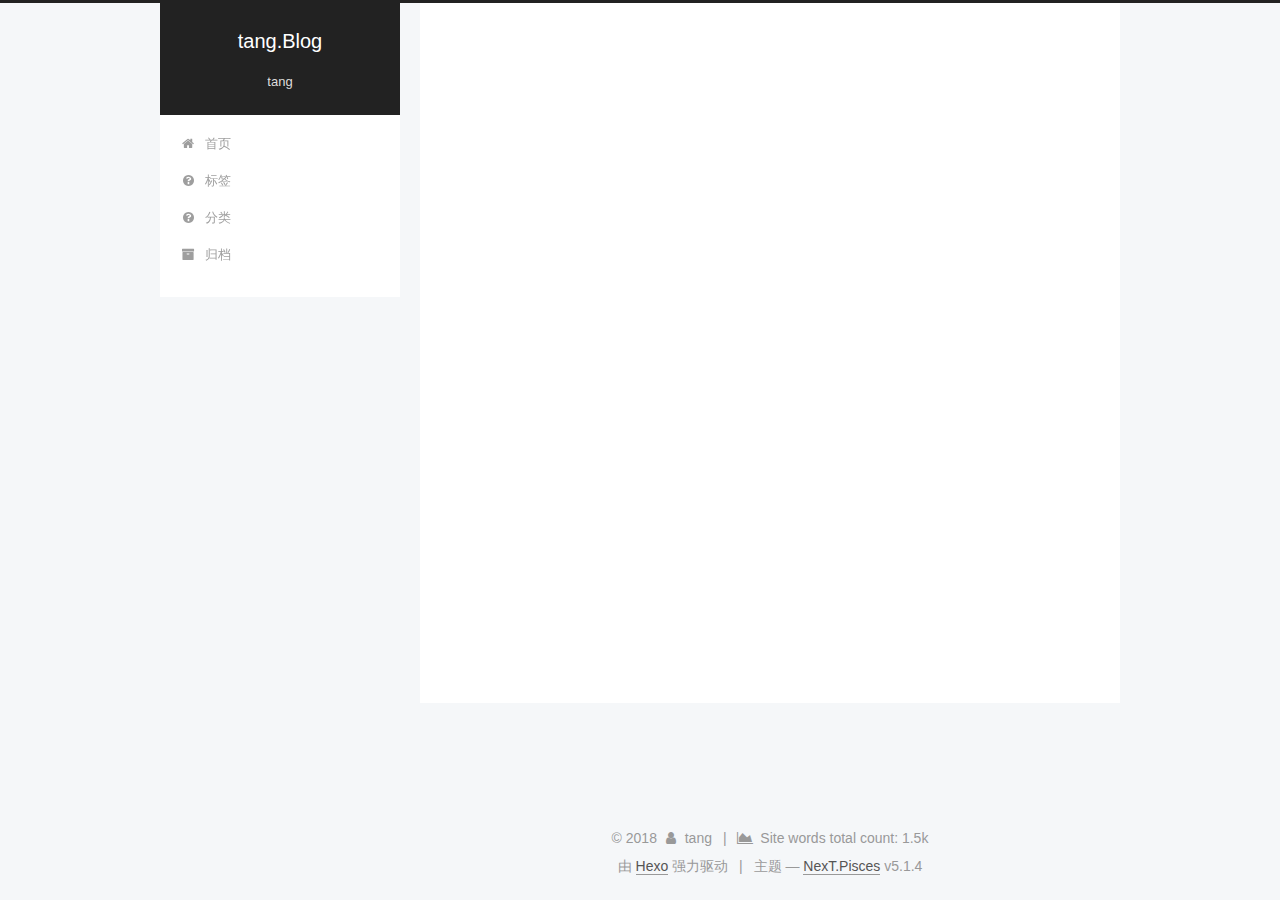
<file: archives/2018/08/index.html>
<!DOCTYPE html>



  


<html class="theme-next pisces use-motion" lang="zh-Hans">
<head>
  <meta charset="UTF-8"/>
<meta http-equiv="X-UA-Compatible" content="IE=edge" />
<meta name="viewport" content="width=device-width, initial-scale=1, maximum-scale=1"/>
<meta name="theme-color" content="#222">









<meta http-equiv="Cache-Control" content="no-transform" />
<meta http-equiv="Cache-Control" content="no-siteapp" />
















  
  
  <link href="/lib/fancybox/source/jquery.fancybox.css?v=2.1.5" rel="stylesheet" type="text/css" />







<link href="/lib/font-awesome/css/font-awesome.min.css?v=4.6.2" rel="stylesheet" type="text/css" />

<link href="/css/main.css?v=5.1.4" rel="stylesheet" type="text/css" />


  <link rel="apple-touch-icon" sizes="180x180" href="/images/apple-touch-icon-next.png?v=5.1.4">


  <link rel="icon" type="image/png" sizes="32x32" href="/images/favicon-32x32-next.png?v=5.1.4">


  <link rel="icon" type="image/png" sizes="16x16" href="/images/favicon-16x16-next.png?v=5.1.4">


  <link rel="mask-icon" href="/images/logo.svg?v=5.1.4" color="#222">





  <meta name="keywords" content="Hexo, NexT" />










<meta name="description" content="Blog">
<meta property="og:type" content="website">
<meta property="og:title" content="tang.Blog">
<meta property="og:url" content="http://yoursite.com/archives/2018/08/index.html">
<meta property="og:site_name" content="tang.Blog">
<meta property="og:description" content="Blog">
<meta property="og:locale" content="zh-Hans">
<meta name="twitter:card" content="summary">
<meta name="twitter:title" content="tang.Blog">
<meta name="twitter:description" content="Blog">



<script type="text/javascript" id="hexo.configurations">
  var NexT = window.NexT || {};
  var CONFIG = {
    root: '/',
    scheme: 'Pisces',
    version: '5.1.4',
    sidebar: {"position":"left","display":"post","offset":12,"b2t":false,"scrollpercent":false,"onmobile":false},
    fancybox: true,
    tabs: true,
    motion: {"enable":true,"async":false,"transition":{"post_block":"fadeIn","post_header":"slideDownIn","post_body":"slideDownIn","coll_header":"slideLeftIn","sidebar":"slideUpIn"}},
    duoshuo: {
      userId: '0',
      author: '博主'
    },
    algolia: {
      applicationID: '',
      apiKey: '',
      indexName: '',
      hits: {"per_page":10},
      labels: {"input_placeholder":"Search for Posts","hits_empty":"We didn't find any results for the search: ${query}","hits_stats":"${hits} results found in ${time} ms"}
    }
  };
</script>



  <link rel="canonical" href="http://yoursite.com/archives/2018/08/"/>





  <title>归档 | tang.Blog</title>
  








</head>

<body itemscope itemtype="http://schema.org/WebPage" lang="zh-Hans">

  
  
    
  

  <div class="container sidebar-position-left page-archive">
    <div class="headband"></div>

    <header id="header" class="header" itemscope itemtype="http://schema.org/WPHeader">
      <div class="header-inner"><div class="site-brand-wrapper">
  <div class="site-meta ">
    

    <div class="custom-logo-site-title">
      <a href="/"  class="brand" rel="start">
        <span class="logo-line-before"><i></i></span>
        <span class="site-title">tang.Blog</span>
        <span class="logo-line-after"><i></i></span>
      </a>
    </div>
      
        <p class="site-subtitle">tang</p>
      
  </div>

  <div class="site-nav-toggle">
    <button>
      <span class="btn-bar"></span>
      <span class="btn-bar"></span>
      <span class="btn-bar"></span>
    </button>
  </div>
</div>

<nav class="site-nav">
  

  
    <ul id="menu" class="menu">
      
        
        <li class="menu-item menu-item-home">
          <a href="/" rel="section">
            
              <i class="menu-item-icon fa fa-fw fa-home"></i> <br />
            
            首页
          </a>
        </li>
      
        
        <li class="menu-item menu-item-tags">
          <a href="/tags/" rel="section">
            
              <i class="menu-item-icon fa fa-fw fa-question-circle"></i> <br />
            
            标签
          </a>
        </li>
      
        
        <li class="menu-item menu-item-categories">
          <a href="/categories" rel="section">
            
              <i class="menu-item-icon fa fa-fw fa-question-circle"></i> <br />
            
            分类
          </a>
        </li>
      
        
        <li class="menu-item menu-item-archives">
          <a href="/archives/" rel="section">
            
              <i class="menu-item-icon fa fa-fw fa-archive"></i> <br />
            
            归档
          </a>
        </li>
      

      
    </ul>
  

  
</nav>



 </div>
    </header>

    <main id="main" class="main">
      <div class="main-inner">
        <div class="content-wrap">
          <div id="content" class="content">
            

  
  
  
  <div class="post-block archive">
    <div id="posts" class="posts-collapse">
      <span class="archive-move-on"></span>

      <span class="archive-page-counter">
        
        
        
          
        
        嗯..! 目前共计 5 篇日志。 继续努力。
      </span>

      

        
        
        

        
          
          <div class="collection-title">
            <h1 class="archive-year" id="archive-year-2018">2018</h1>
          </div>
        
        

        

  <article class="post post-type-normal" itemscope itemtype="http://schema.org/Article">
    <header class="post-header">

      <h2 class="post-title">
        
            <a class="post-title-link" href="/2018/08/21/HTTP GET POST方法汇总/" itemprop="url">
              
                <span itemprop="name">HTTP GET POST方法汇总</span>
              
            </a>
        
      </h2>

      <div class="post-meta">
        <time class="post-time" itemprop="dateCreated"
              datetime="2018-08-21T23:09:26+08:00"
              content="2018-08-21" >
          08-21
        </time>
      </div>

    </header>
  </article>



      

        
        
        

        
        

        

  <article class="post post-type-normal" itemscope itemtype="http://schema.org/Article">
    <header class="post-header">

      <h2 class="post-title">
        
            <a class="post-title-link" href="/2018/08/21/迁移SVN-保留版本历史纪录/" itemprop="url">
              
                <span itemprop="name">迁移SVN-保留版本历史纪录</span>
              
            </a>
        
      </h2>

      <div class="post-meta">
        <time class="post-time" itemprop="dateCreated"
              datetime="2018-08-21T23:00:54+08:00"
              content="2018-08-21" >
          08-21
        </time>
      </div>

    </header>
  </article>



      

        
        
        

        
        

        

  <article class="post post-type-normal" itemscope itemtype="http://schema.org/Article">
    <header class="post-header">

      <h2 class="post-title">
        
            <a class="post-title-link" href="/2018/08/21/VS2017-EF 连接ORACLE/" itemprop="url">
              
                <span itemprop="name">VS2017-EF 连接ORACLE</span>
              
            </a>
        
      </h2>

      <div class="post-meta">
        <time class="post-time" itemprop="dateCreated"
              datetime="2018-08-21T22:55:20+08:00"
              content="2018-08-21" >
          08-21
        </time>
      </div>

    </header>
  </article>



      

        
        
        

        
        

        

  <article class="post post-type-normal" itemscope itemtype="http://schema.org/Article">
    <header class="post-header">

      <h2 class="post-title">
        
            <a class="post-title-link" href="/2018/08/21/liunx安装influxdb 和Grafana/" itemprop="url">
              
                <span itemprop="name">liunx安装influxdb 和Grafana</span>
              
            </a>
        
      </h2>

      <div class="post-meta">
        <time class="post-time" itemprop="dateCreated"
              datetime="2018-08-21T22:50:17+08:00"
              content="2018-08-21" >
          08-21
        </time>
      </div>

    </header>
  </article>



      

        
        
        

        
        

        

  <article class="post post-type-normal" itemscope itemtype="http://schema.org/Article">
    <header class="post-header">

      <h2 class="post-title">
        
            <a class="post-title-link" href="/2018/08/18/Window下搭建Hexo博客/" itemprop="url">
              
                <span itemprop="name">window 下搭建Hexo+GitHub博客</span>
              
            </a>
        
      </h2>

      <div class="post-meta">
        <time class="post-time" itemprop="dateCreated"
              datetime="2018-08-18T13:12:51+08:00"
              content="2018-08-18" >
          08-18
        </time>
      </div>

    </header>
  </article>



      

    </div>
  </div>
  
  
  

  



          </div>
          


          

        </div>
        
          
  
  <div class="sidebar-toggle">
    <div class="sidebar-toggle-line-wrap">
      <span class="sidebar-toggle-line sidebar-toggle-line-first"></span>
      <span class="sidebar-toggle-line sidebar-toggle-line-middle"></span>
      <span class="sidebar-toggle-line sidebar-toggle-line-last"></span>
    </div>
  </div>

  <aside id="sidebar" class="sidebar">
    
    <div class="sidebar-inner">

      

      

      <section class="site-overview-wrap sidebar-panel sidebar-panel-active">
        <div class="site-overview">
          <div class="site-author motion-element" itemprop="author" itemscope itemtype="http://schema.org/Person">
            
              <p class="site-author-name" itemprop="name">tang</p>
              <p class="site-description motion-element" itemprop="description">Blog</p>
          </div>

          <nav class="site-state motion-element">

            
              <div class="site-state-item site-state-posts">
              
                <a href="/archives/">
              
                  <span class="site-state-item-count">5</span>
                  <span class="site-state-item-name">日志</span>
                </a>
              </div>
            

            

            

          </nav>

          

          

          
          

          
          

          

        </div>
      </section>

      

      

    </div>
  </aside>


        
      </div>
    </main>

    <footer id="footer" class="footer">
      <div class="footer-inner">
        <div class="copyright">&copy; <span itemprop="copyrightYear">2018</span>
  <span class="with-love">
    <i class="fa fa-user"></i>
  </span>
  <span class="author" itemprop="copyrightHolder">tang</span>

  
    <span class="post-meta-divider">|</span>
    <span class="post-meta-item-icon">
      <i class="fa fa-area-chart"></i>
    </span>
    
      <span class="post-meta-item-text">Site words total count&#58;</span>
    
    <span title="Site words total count">1.5k</span>
  
</div>


  <div class="powered-by">由 <a class="theme-link" target="_blank" href="https://hexo.io">Hexo</a> 强力驱动</div>



  <span class="post-meta-divider">|</span>



  <div class="theme-info">主题 &mdash; <a class="theme-link" target="_blank" href="https://github.com/iissnan/hexo-theme-next">NexT.Pisces</a> v5.1.4</div>




        







        
      </div>
    </footer>

    
      <div class="back-to-top">
        <i class="fa fa-arrow-up"></i>
        
      </div>
    

    

  </div>

  

<script type="text/javascript">
  if (Object.prototype.toString.call(window.Promise) !== '[object Function]') {
    window.Promise = null;
  }
</script>









  












  
  
    <script type="text/javascript" src="/lib/jquery/index.js?v=2.1.3"></script>
  

  
  
    <script type="text/javascript" src="/lib/fastclick/lib/fastclick.min.js?v=1.0.6"></script>
  

  
  
    <script type="text/javascript" src="/lib/jquery_lazyload/jquery.lazyload.js?v=1.9.7"></script>
  

  
  
    <script type="text/javascript" src="/lib/velocity/velocity.min.js?v=1.2.1"></script>
  

  
  
    <script type="text/javascript" src="/lib/velocity/velocity.ui.min.js?v=1.2.1"></script>
  

  
  
    <script type="text/javascript" src="/lib/fancybox/source/jquery.fancybox.pack.js?v=2.1.5"></script>
  


  


  <script type="text/javascript" src="/js/src/utils.js?v=5.1.4"></script>

  <script type="text/javascript" src="/js/src/motion.js?v=5.1.4"></script>



  
  


  <script type="text/javascript" src="/js/src/affix.js?v=5.1.4"></script>

  <script type="text/javascript" src="/js/src/schemes/pisces.js?v=5.1.4"></script>



  

  


  <script type="text/javascript" src="/js/src/bootstrap.js?v=5.1.4"></script>



  


  




	





  





  












  





  

  

  

  
  

  

  

  

</body>
</html>
</file>
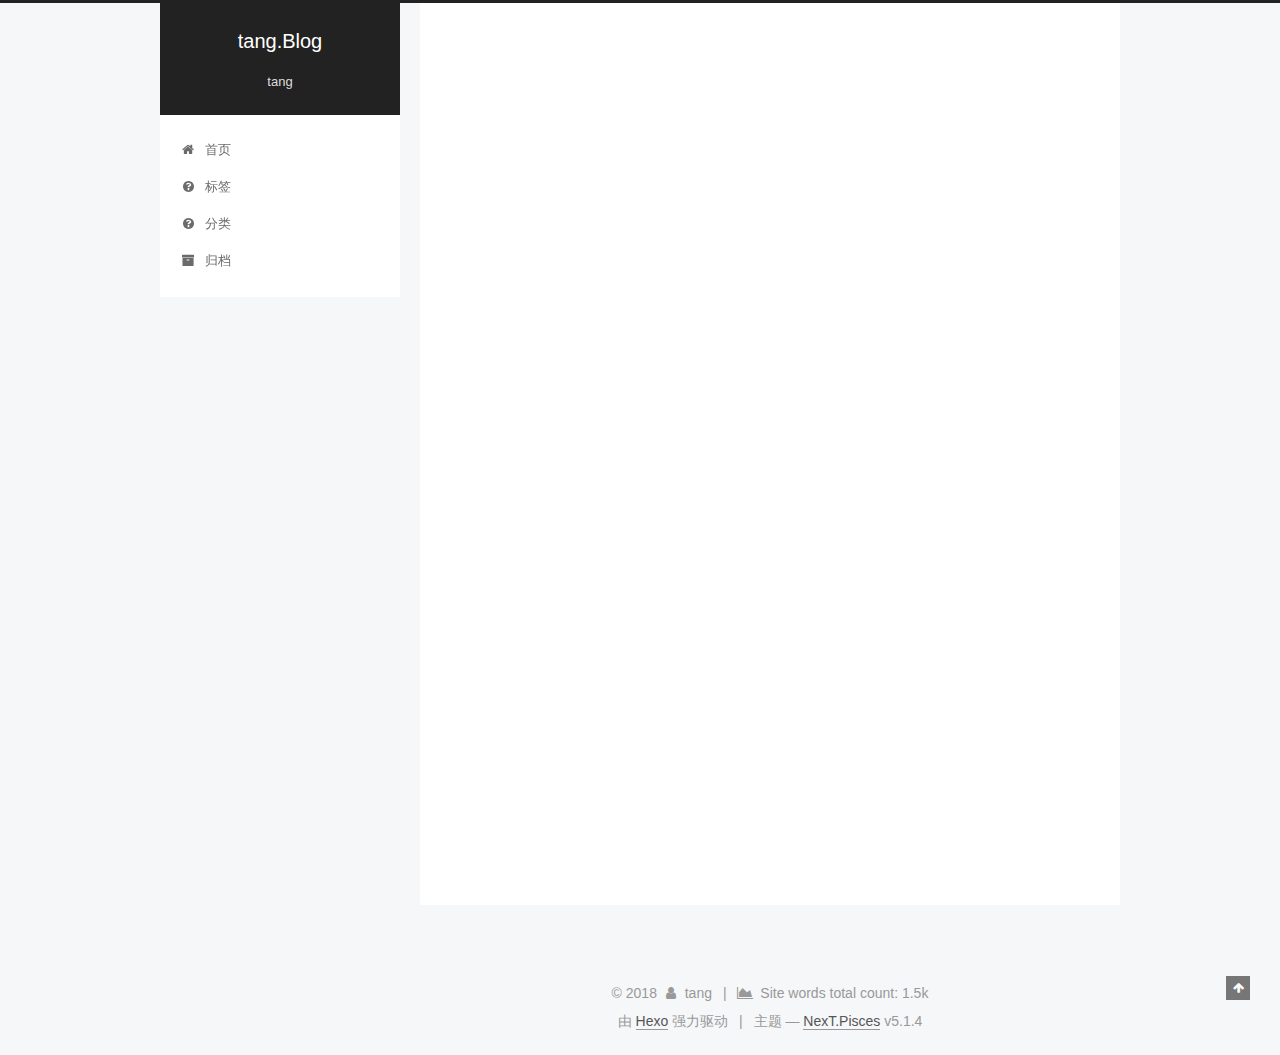
<file: 2018/08/18/Window下搭建Hexo博客/index.html>
<!DOCTYPE html>



  


<html class="theme-next pisces use-motion" lang="zh-Hans">
<head>
  <meta charset="UTF-8"/>
<meta http-equiv="X-UA-Compatible" content="IE=edge" />
<meta name="viewport" content="width=device-width, initial-scale=1, maximum-scale=1"/>
<meta name="theme-color" content="#222">









<meta http-equiv="Cache-Control" content="no-transform" />
<meta http-equiv="Cache-Control" content="no-siteapp" />
















  
  
  <link href="/lib/fancybox/source/jquery.fancybox.css?v=2.1.5" rel="stylesheet" type="text/css" />







<link href="/lib/font-awesome/css/font-awesome.min.css?v=4.6.2" rel="stylesheet" type="text/css" />

<link href="/css/main.css?v=5.1.4" rel="stylesheet" type="text/css" />


  <link rel="apple-touch-icon" sizes="180x180" href="/images/apple-touch-icon-next.png?v=5.1.4">


  <link rel="icon" type="image/png" sizes="32x32" href="/images/favicon-32x32-next.png?v=5.1.4">


  <link rel="icon" type="image/png" sizes="16x16" href="/images/favicon-16x16-next.png?v=5.1.4">


  <link rel="mask-icon" href="/images/logo.svg?v=5.1.4" color="#222">





  <meta name="keywords" content="Hexo, NexT" />










<meta name="description" content="一直想搭建一个自己的博客.前段时间同事刚好介绍一款,试用了一下,感觉挺好用的,今天就在自己电脑上搭建环境,记录一下,下次更换电脑,就不用再找资料了. hexo(https://hexo.io/)  Hexo 是一个快速、简洁且高效的博客框架。Hexo 使用 Markdown（或其他渲染引擎）解析文章，在几秒内，即可利用靓丽的主题生成静态网页。 安装前提   Node.js(https://no">
<meta property="og:type" content="article">
<meta property="og:title" content="window 下搭建Hexo+GitHub博客">
<meta property="og:url" content="http://yoursite.com/2018/08/18/Window下搭建Hexo博客/index.html">
<meta property="og:site_name" content="tang.Blog">
<meta property="og:description" content="一直想搭建一个自己的博客.前段时间同事刚好介绍一款,试用了一下,感觉挺好用的,今天就在自己电脑上搭建环境,记录一下,下次更换电脑,就不用再找资料了. hexo(https://hexo.io/)  Hexo 是一个快速、简洁且高效的博客框架。Hexo 使用 Markdown（或其他渲染引擎）解析文章，在几秒内，即可利用靓丽的主题生成静态网页。 安装前提   Node.js(https://no">
<meta property="og:locale" content="zh-Hans">
<meta property="og:updated_time" content="2018-08-18T05:40:49.786Z">
<meta name="twitter:card" content="summary">
<meta name="twitter:title" content="window 下搭建Hexo+GitHub博客">
<meta name="twitter:description" content="一直想搭建一个自己的博客.前段时间同事刚好介绍一款,试用了一下,感觉挺好用的,今天就在自己电脑上搭建环境,记录一下,下次更换电脑,就不用再找资料了. hexo(https://hexo.io/)  Hexo 是一个快速、简洁且高效的博客框架。Hexo 使用 Markdown（或其他渲染引擎）解析文章，在几秒内，即可利用靓丽的主题生成静态网页。 安装前提   Node.js(https://no">



<script type="text/javascript" id="hexo.configurations">
  var NexT = window.NexT || {};
  var CONFIG = {
    root: '/',
    scheme: 'Pisces',
    version: '5.1.4',
    sidebar: {"position":"left","display":"post","offset":12,"b2t":false,"scrollpercent":false,"onmobile":false},
    fancybox: true,
    tabs: true,
    motion: {"enable":true,"async":false,"transition":{"post_block":"fadeIn","post_header":"slideDownIn","post_body":"slideDownIn","coll_header":"slideLeftIn","sidebar":"slideUpIn"}},
    duoshuo: {
      userId: '0',
      author: '博主'
    },
    algolia: {
      applicationID: '',
      apiKey: '',
      indexName: '',
      hits: {"per_page":10},
      labels: {"input_placeholder":"Search for Posts","hits_empty":"We didn't find any results for the search: ${query}","hits_stats":"${hits} results found in ${time} ms"}
    }
  };
</script>



  <link rel="canonical" href="http://yoursite.com/2018/08/18/Window下搭建Hexo博客/"/>





  <title>window 下搭建Hexo+GitHub博客 | tang.Blog</title>
  








</head>

<body itemscope itemtype="http://schema.org/WebPage" lang="zh-Hans">

  
  
    
  

  <div class="container sidebar-position-left page-post-detail">
    <div class="headband"></div>

    <header id="header" class="header" itemscope itemtype="http://schema.org/WPHeader">
      <div class="header-inner"><div class="site-brand-wrapper">
  <div class="site-meta ">
    

    <div class="custom-logo-site-title">
      <a href="/"  class="brand" rel="start">
        <span class="logo-line-before"><i></i></span>
        <span class="site-title">tang.Blog</span>
        <span class="logo-line-after"><i></i></span>
      </a>
    </div>
      
        <p class="site-subtitle">tang</p>
      
  </div>

  <div class="site-nav-toggle">
    <button>
      <span class="btn-bar"></span>
      <span class="btn-bar"></span>
      <span class="btn-bar"></span>
    </button>
  </div>
</div>

<nav class="site-nav">
  

  
    <ul id="menu" class="menu">
      
        
        <li class="menu-item menu-item-home">
          <a href="/" rel="section">
            
              <i class="menu-item-icon fa fa-fw fa-home"></i> <br />
            
            首页
          </a>
        </li>
      
        
        <li class="menu-item menu-item-tags">
          <a href="/tags/" rel="section">
            
              <i class="menu-item-icon fa fa-fw fa-question-circle"></i> <br />
            
            标签
          </a>
        </li>
      
        
        <li class="menu-item menu-item-categories">
          <a href="/categories" rel="section">
            
              <i class="menu-item-icon fa fa-fw fa-question-circle"></i> <br />
            
            分类
          </a>
        </li>
      
        
        <li class="menu-item menu-item-archives">
          <a href="/archives/" rel="section">
            
              <i class="menu-item-icon fa fa-fw fa-archive"></i> <br />
            
            归档
          </a>
        </li>
      

      
    </ul>
  

  
</nav>



 </div>
    </header>

    <main id="main" class="main">
      <div class="main-inner">
        <div class="content-wrap">
          <div id="content" class="content">
            

  <div id="posts" class="posts-expand">
    

  

  
  
  

  <article class="post post-type-normal" itemscope itemtype="http://schema.org/Article">
  
  
  
  <div class="post-block">
    <link itemprop="mainEntityOfPage" href="http://yoursite.com/2018/08/18/Window下搭建Hexo博客/">

    <span hidden itemprop="author" itemscope itemtype="http://schema.org/Person">
      <meta itemprop="name" content="tang">
      <meta itemprop="description" content="">
      <meta itemprop="image" content="/images/avatar.gif">
    </span>

    <span hidden itemprop="publisher" itemscope itemtype="http://schema.org/Organization">
      <meta itemprop="name" content="tang.Blog">
    </span>

    
      <header class="post-header">

        
        
          <h1 class="post-title" itemprop="name headline">window 下搭建Hexo+GitHub博客</h1>
        

        <div class="post-meta">
          <span class="post-time">
            
              <span class="post-meta-item-icon">
                <i class="fa fa-calendar-o"></i>
              </span>
              
                <span class="post-meta-item-text">发表于</span>
              
              <time title="创建于" itemprop="dateCreated datePublished" datetime="2018-08-18T13:12:51+08:00">
                2018-08-18
              </time>
            

            

            
          </span>

          

          
            
          

          
          

          

          
            <div class="post-wordcount">
              
                
                <span class="post-meta-item-icon">
                  <i class="fa fa-file-word-o"></i>
                </span>
                
                  <span class="post-meta-item-text">字数统计&#58;</span>
                
                <span title="字数统计">
                  201
                </span>


              

              
                <span class="post-meta-divider">|</span>
              

              
                <span class="post-meta-item-icon">
                  <i class="fa fa-clock-o"></i>
                </span>
                
                  <span class="post-meta-item-text">阅读时长 &asymp;</span>
                
                <span title="阅读时长">
                  1
                </span>

              
            </div>
          

          

        </div>
      </header>
    

    
    
    
    <div class="post-body" itemprop="articleBody">

      
      

      
        <p>  一直想搭建一个自己的博客.前段时间同事刚好介绍一款,试用了一下,感觉挺好用的,今天就在自己电脑上搭建环境,记录一下,下次更换电脑,就不用再找资料了.</p>
<h5 id="hexo-https-hexo-io"><a href="#hexo-https-hexo-io" class="headerlink" title="hexo(https://hexo.io/)"></a>hexo(<a href="https://hexo.io/" target="_blank" rel="noopener">https://hexo.io/</a>)</h5><p>  Hexo 是一个快速、简洁且高效的博客框架。Hexo 使用 Markdown（或其他渲染引擎）解析文章，在几秒内，即可利用靓丽的主题生成静态网页。</p>
<h5 id="安装前提"><a href="#安装前提" class="headerlink" title="安装前提"></a>安装前提</h5><p>   Node.js(<a href="https://nodejs.org/en/" target="_blank" rel="noopener">https://nodejs.org/en/</a>)<br>   Git(<a href="https://git-scm.com/" target="_blank" rel="noopener">https://git-scm.com/</a>)<br>   GitHub仓储区<br>   github官网(<a href="https://github.com/" target="_blank" rel="noopener">https://github.com/</a>)<br>   git教程(<a href="https://www.liaoxuefeng.com/wiki/0013739516305929606dd18361248578c67b8067c8c017b000" target="_blank" rel="noopener">https://www.liaoxuefeng.com/wiki/0013739516305929606dd18361248578c67b8067c8c017b000</a>)</p>
<h5 id="参考教程"><a href="#参考教程" class="headerlink" title="参考教程"></a>参考教程</h5><p><a href="https://www.jianshu.com/p/380290deb8f0" target="_blank" rel="noopener">https://www.jianshu.com/p/380290deb8f0</a><br>    我按照这个搭建之后,发布那部分一直没成功<br>    上述没成功的,可以参考         (<a href="https://blog.csdn.net/erchowyo/article/details/54407601" target="_blank" rel="noopener">https://blog.csdn.net/erchowyo/article/details/54407601</a>)</p>

      
    </div>
    
    
    

    

    

    

    <footer class="post-footer">
      

      
      
      

      
        <div class="post-nav">
          <div class="post-nav-next post-nav-item">
            
          </div>

          <span class="post-nav-divider"></span>

          <div class="post-nav-prev post-nav-item">
            
              <a href="/2018/08/21/liunx安装influxdb 和Grafana/" rel="prev" title="liunx安装influxdb 和Grafana">
                liunx安装influxdb 和Grafana <i class="fa fa-chevron-right"></i>
              </a>
            
          </div>
        </div>
      

      
      
    </footer>
  </div>
  
  
  
  </article>



    <div class="post-spread">
      
    </div>
  </div>


          </div>
          


          

  



        </div>
        
          
  
  <div class="sidebar-toggle">
    <div class="sidebar-toggle-line-wrap">
      <span class="sidebar-toggle-line sidebar-toggle-line-first"></span>
      <span class="sidebar-toggle-line sidebar-toggle-line-middle"></span>
      <span class="sidebar-toggle-line sidebar-toggle-line-last"></span>
    </div>
  </div>

  <aside id="sidebar" class="sidebar">
    
    <div class="sidebar-inner">

      

      
        <ul class="sidebar-nav motion-element">
          <li class="sidebar-nav-toc sidebar-nav-active" data-target="post-toc-wrap">
            文章目录
          </li>
          <li class="sidebar-nav-overview" data-target="site-overview-wrap">
            站点概览
          </li>
        </ul>
      

      <section class="site-overview-wrap sidebar-panel">
        <div class="site-overview">
          <div class="site-author motion-element" itemprop="author" itemscope itemtype="http://schema.org/Person">
            
              <p class="site-author-name" itemprop="name">tang</p>
              <p class="site-description motion-element" itemprop="description">Blog</p>
          </div>

          <nav class="site-state motion-element">

            
              <div class="site-state-item site-state-posts">
              
                <a href="/archives/">
              
                  <span class="site-state-item-count">5</span>
                  <span class="site-state-item-name">日志</span>
                </a>
              </div>
            

            

            

          </nav>

          

          

          
          

          
          

          

        </div>
      </section>

      
      <!--noindex-->
        <section class="post-toc-wrap motion-element sidebar-panel sidebar-panel-active">
          <div class="post-toc">

            
              
            

            
              <div class="post-toc-content"><ol class="nav"><li class="nav-item nav-level-5"><a class="nav-link" href="#hexo-https-hexo-io"><span class="nav-number">1.</span> <span class="nav-text">hexo(https://hexo.io/)</span></a></li><li class="nav-item nav-level-5"><a class="nav-link" href="#安装前提"><span class="nav-number">2.</span> <span class="nav-text">安装前提</span></a></li><li class="nav-item nav-level-5"><a class="nav-link" href="#参考教程"><span class="nav-number">3.</span> <span class="nav-text">参考教程</span></a></li></ol></div>
            

          </div>
        </section>
      <!--/noindex-->
      

      

    </div>
  </aside>


        
      </div>
    </main>

    <footer id="footer" class="footer">
      <div class="footer-inner">
        <div class="copyright">&copy; <span itemprop="copyrightYear">2018</span>
  <span class="with-love">
    <i class="fa fa-user"></i>
  </span>
  <span class="author" itemprop="copyrightHolder">tang</span>

  
    <span class="post-meta-divider">|</span>
    <span class="post-meta-item-icon">
      <i class="fa fa-area-chart"></i>
    </span>
    
      <span class="post-meta-item-text">Site words total count&#58;</span>
    
    <span title="Site words total count">1.5k</span>
  
</div>


  <div class="powered-by">由 <a class="theme-link" target="_blank" href="https://hexo.io">Hexo</a> 强力驱动</div>



  <span class="post-meta-divider">|</span>



  <div class="theme-info">主题 &mdash; <a class="theme-link" target="_blank" href="https://github.com/iissnan/hexo-theme-next">NexT.Pisces</a> v5.1.4</div>




        







        
      </div>
    </footer>

    
      <div class="back-to-top">
        <i class="fa fa-arrow-up"></i>
        
      </div>
    

    

  </div>

  

<script type="text/javascript">
  if (Object.prototype.toString.call(window.Promise) !== '[object Function]') {
    window.Promise = null;
  }
</script>









  












  
  
    <script type="text/javascript" src="/lib/jquery/index.js?v=2.1.3"></script>
  

  
  
    <script type="text/javascript" src="/lib/fastclick/lib/fastclick.min.js?v=1.0.6"></script>
  

  
  
    <script type="text/javascript" src="/lib/jquery_lazyload/jquery.lazyload.js?v=1.9.7"></script>
  

  
  
    <script type="text/javascript" src="/lib/velocity/velocity.min.js?v=1.2.1"></script>
  

  
  
    <script type="text/javascript" src="/lib/velocity/velocity.ui.min.js?v=1.2.1"></script>
  

  
  
    <script type="text/javascript" src="/lib/fancybox/source/jquery.fancybox.pack.js?v=2.1.5"></script>
  


  


  <script type="text/javascript" src="/js/src/utils.js?v=5.1.4"></script>

  <script type="text/javascript" src="/js/src/motion.js?v=5.1.4"></script>



  
  


  <script type="text/javascript" src="/js/src/affix.js?v=5.1.4"></script>

  <script type="text/javascript" src="/js/src/schemes/pisces.js?v=5.1.4"></script>



  
  <script type="text/javascript" src="/js/src/scrollspy.js?v=5.1.4"></script>
<script type="text/javascript" src="/js/src/post-details.js?v=5.1.4"></script>



  


  <script type="text/javascript" src="/js/src/bootstrap.js?v=5.1.4"></script>



  


  




	





  





  












  





  

  

  

  
  

  

  

  

</body>
</html>
</file>
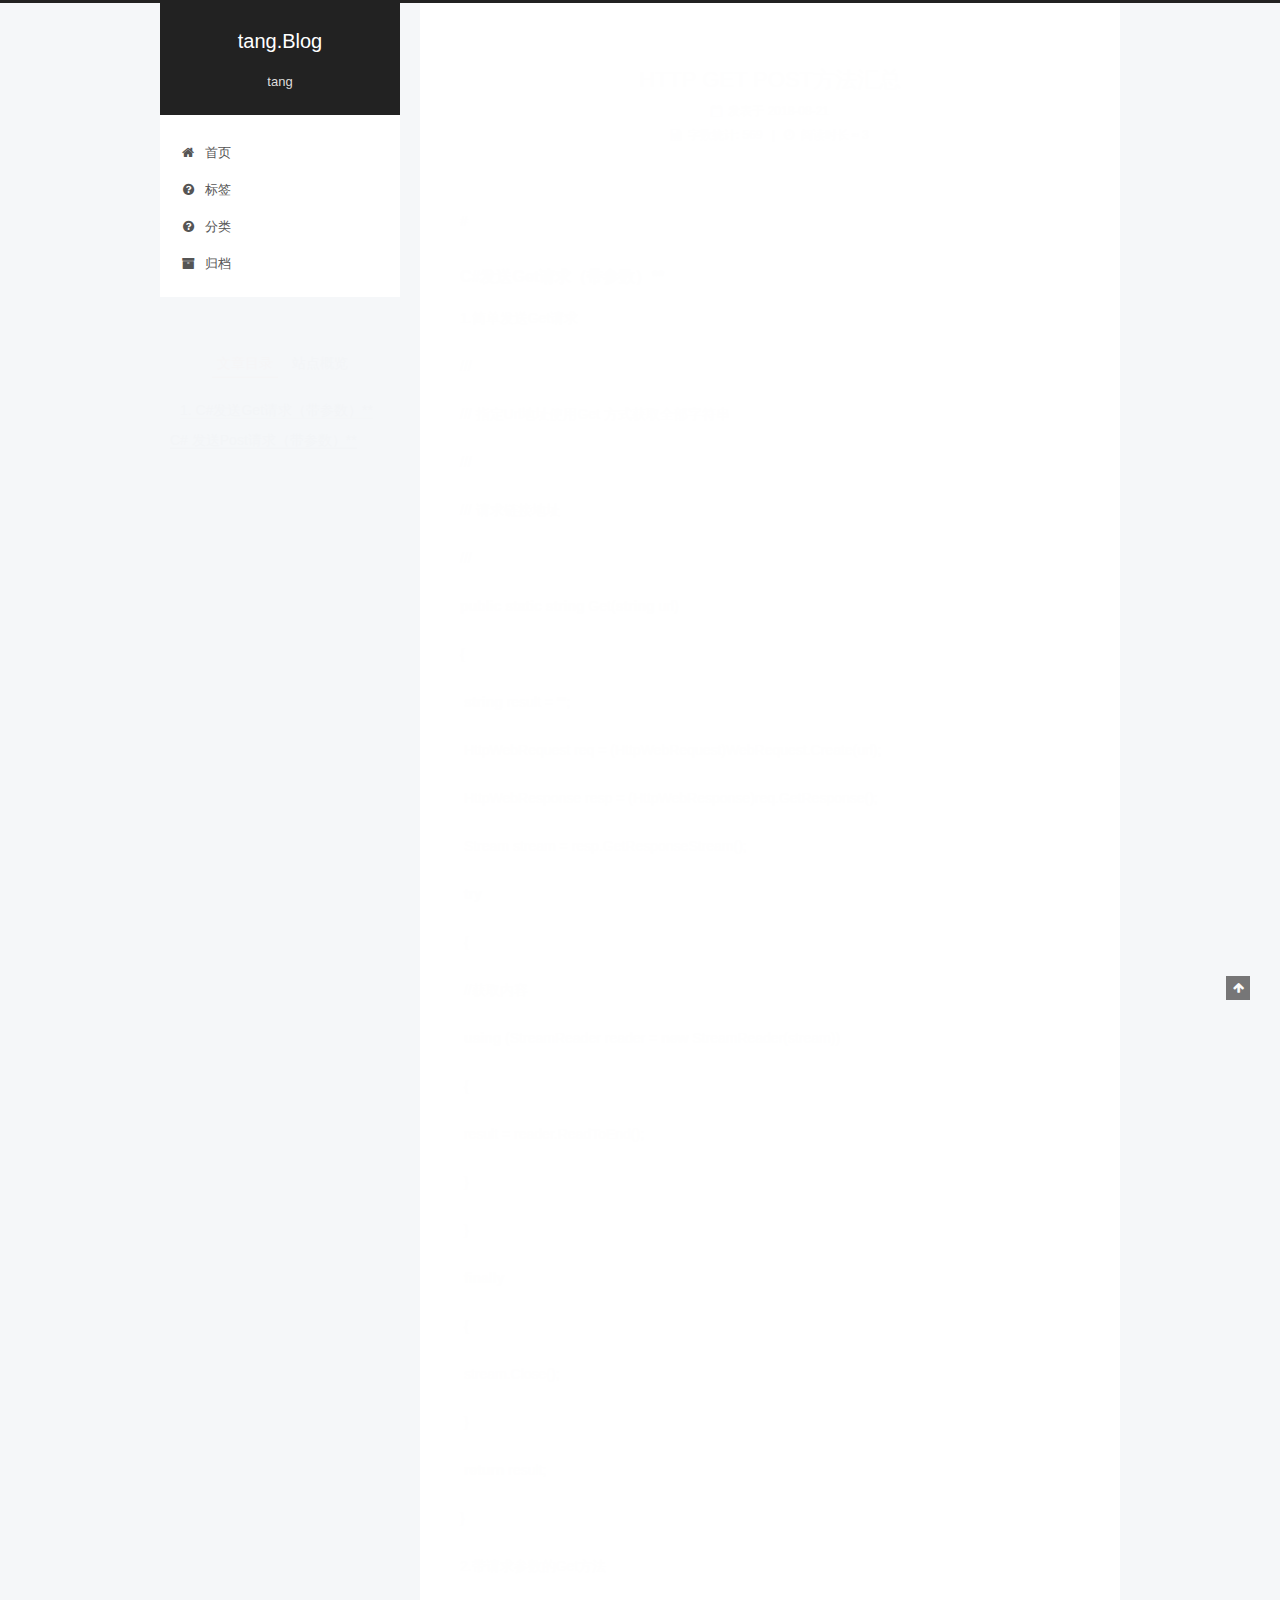
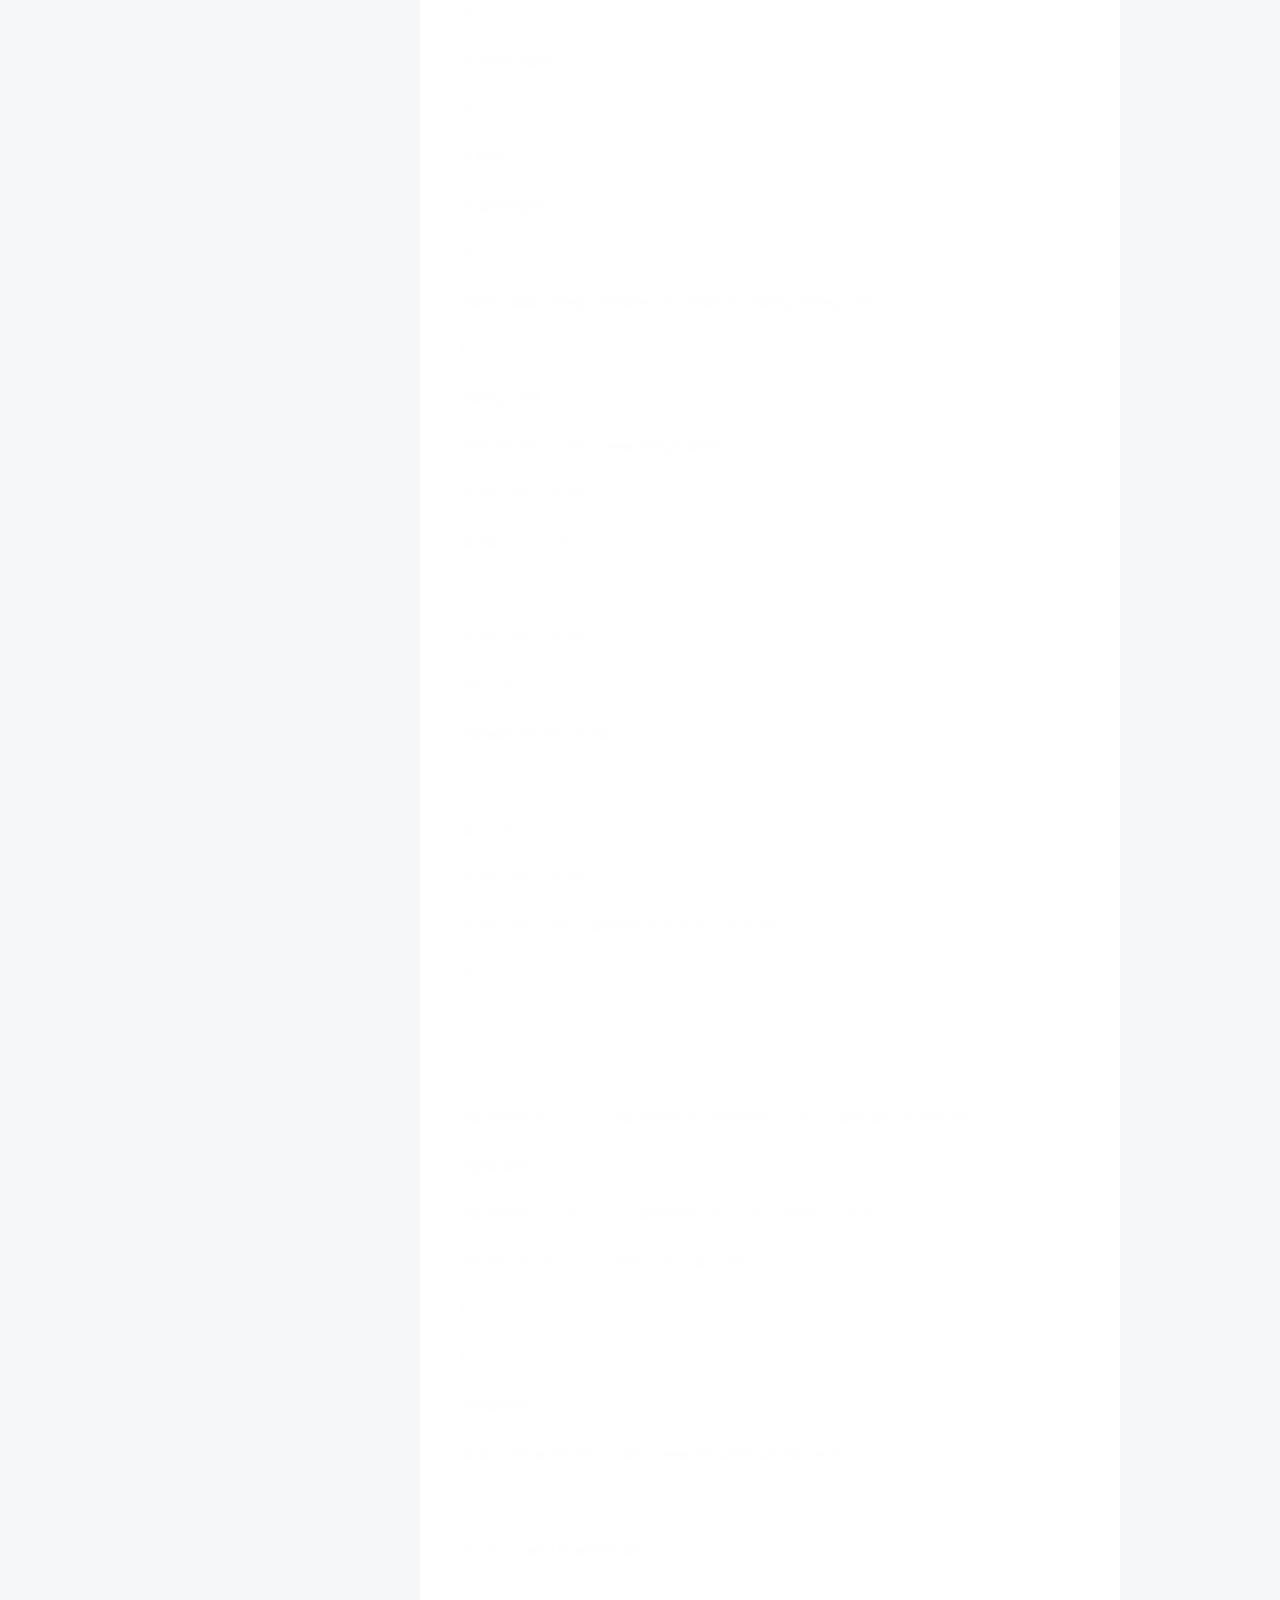
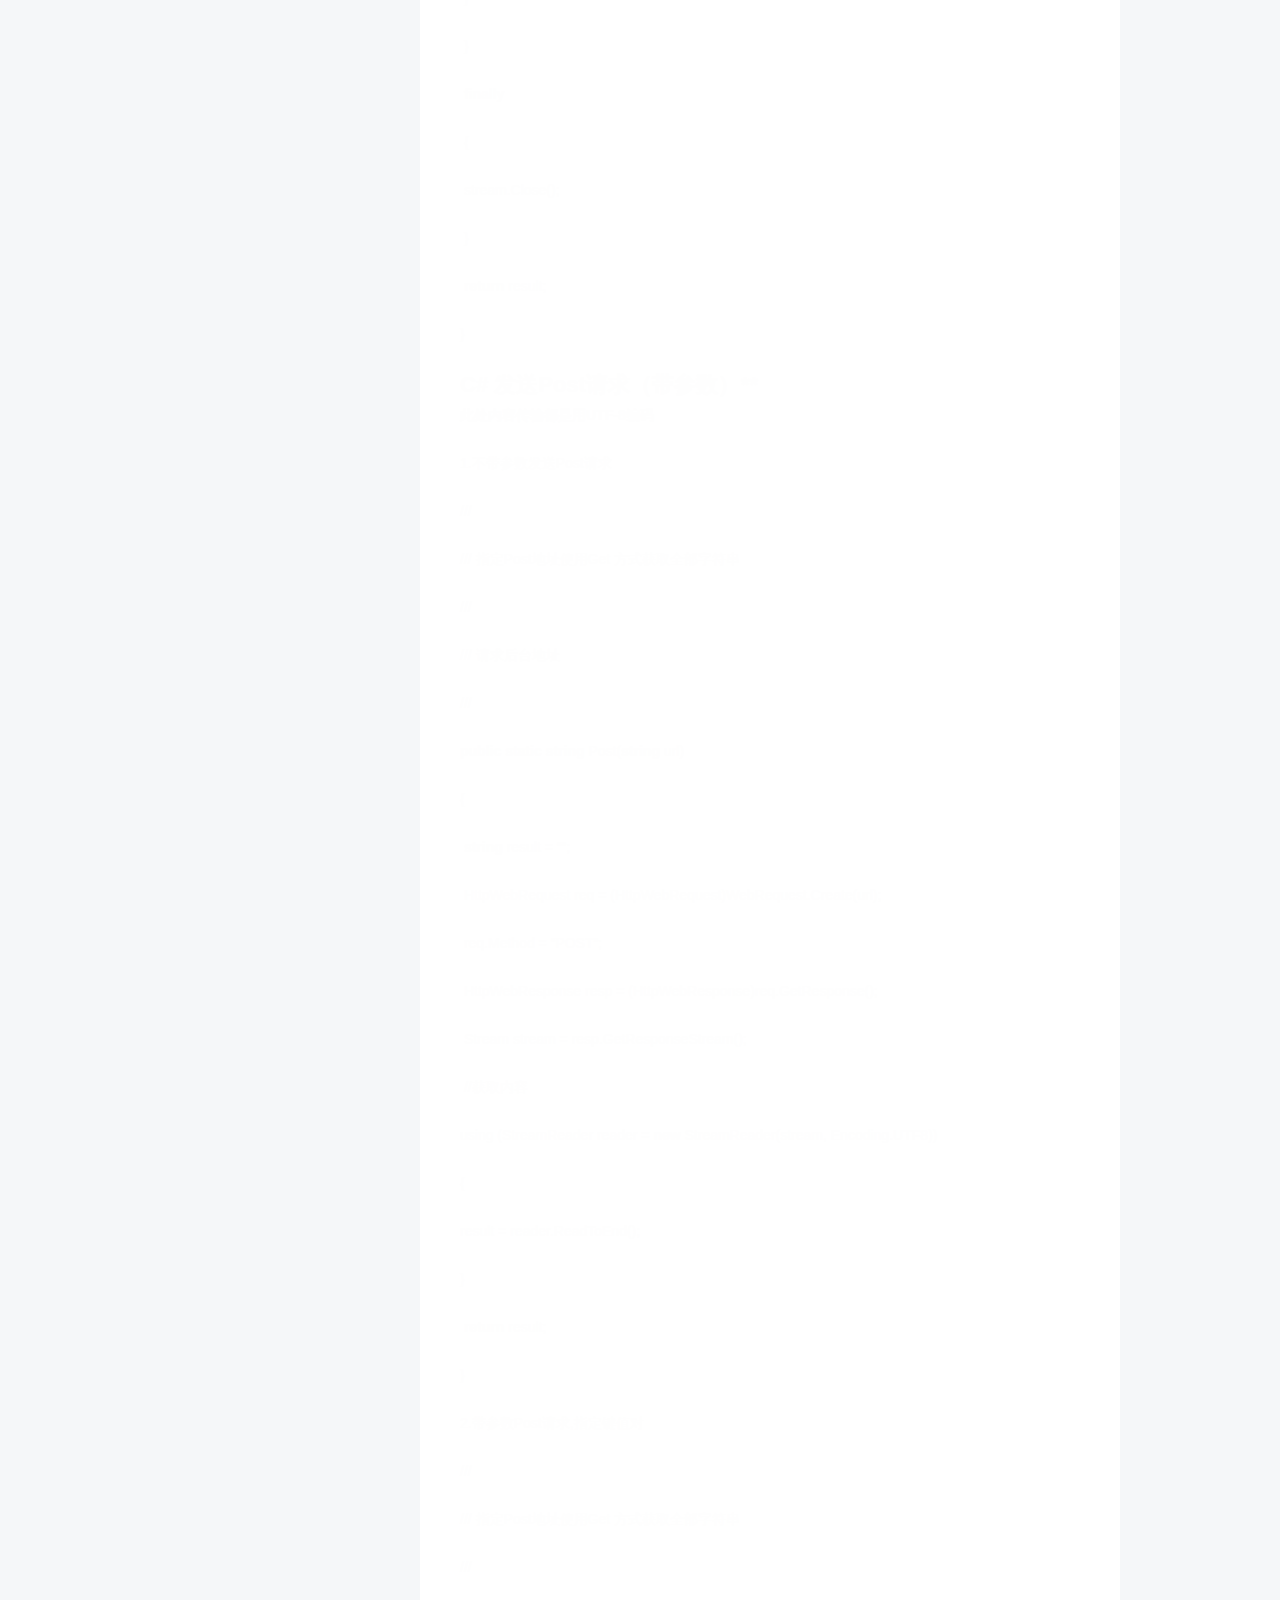
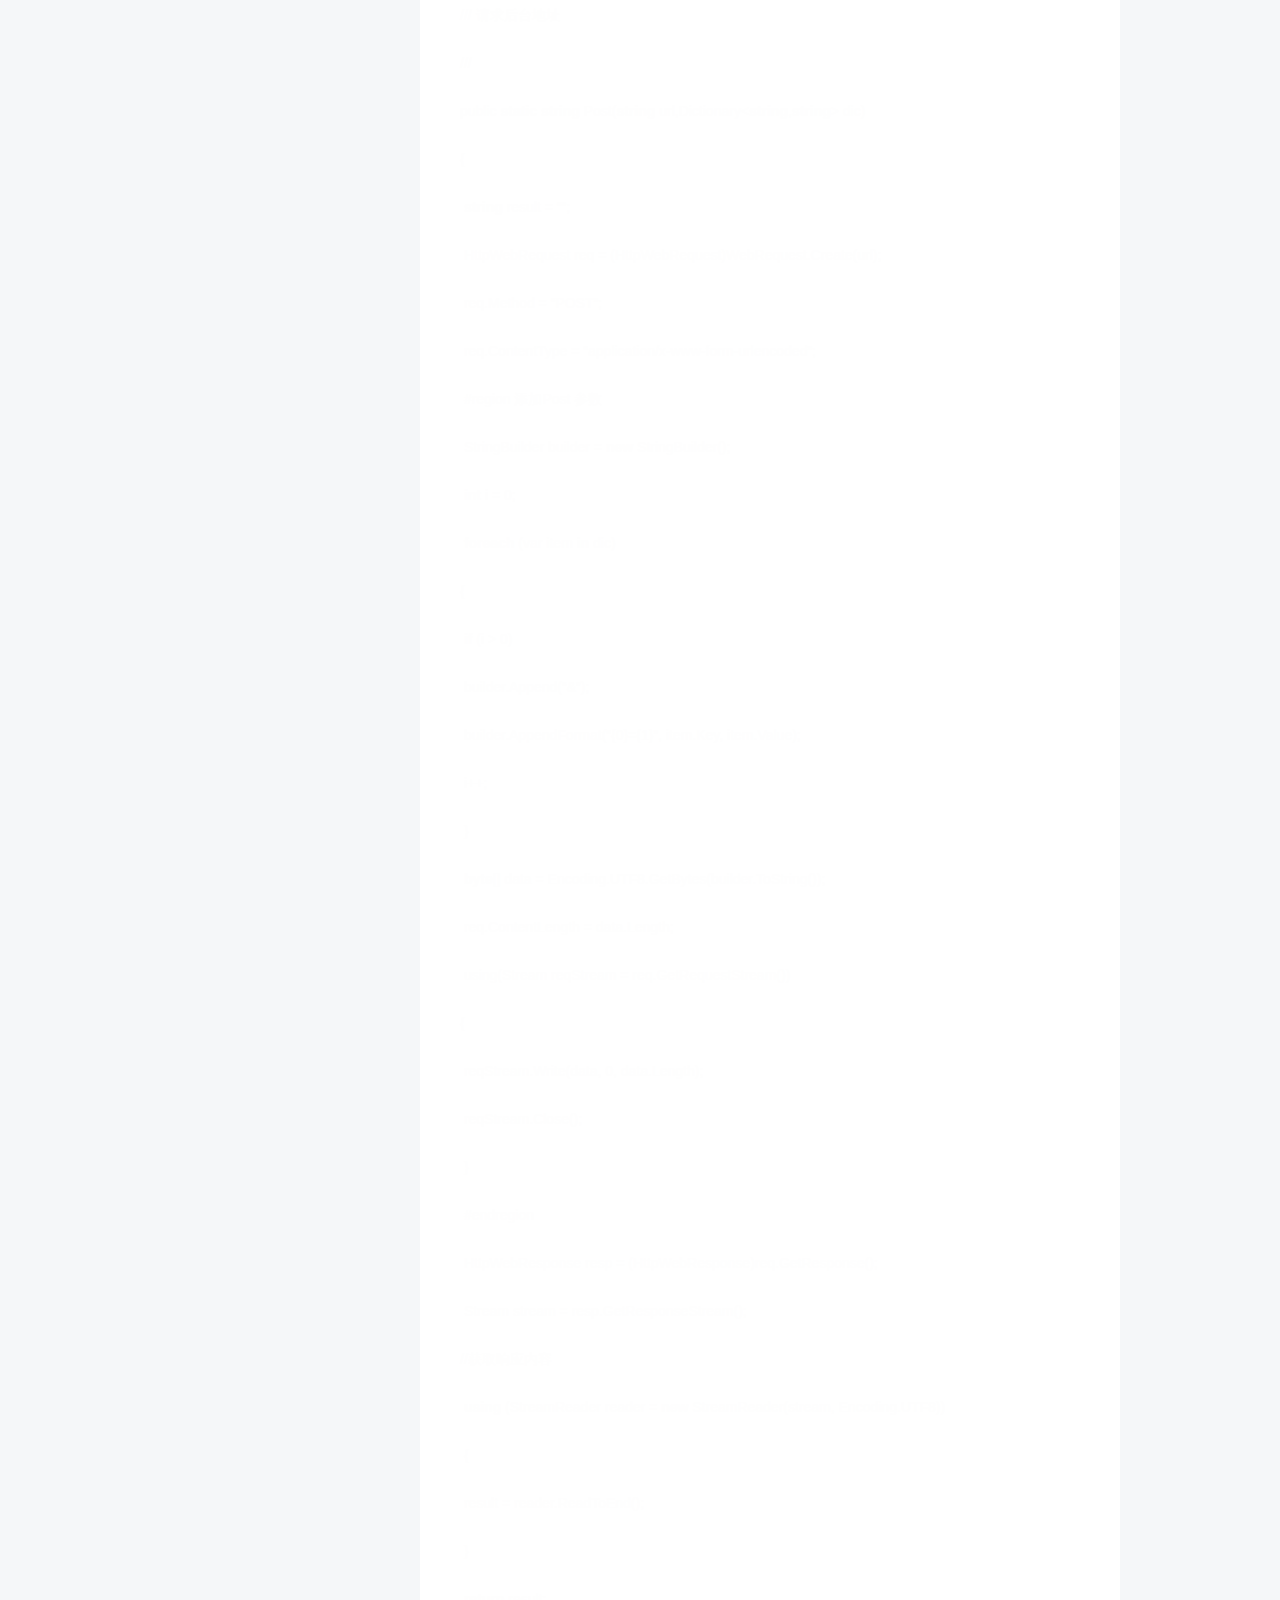
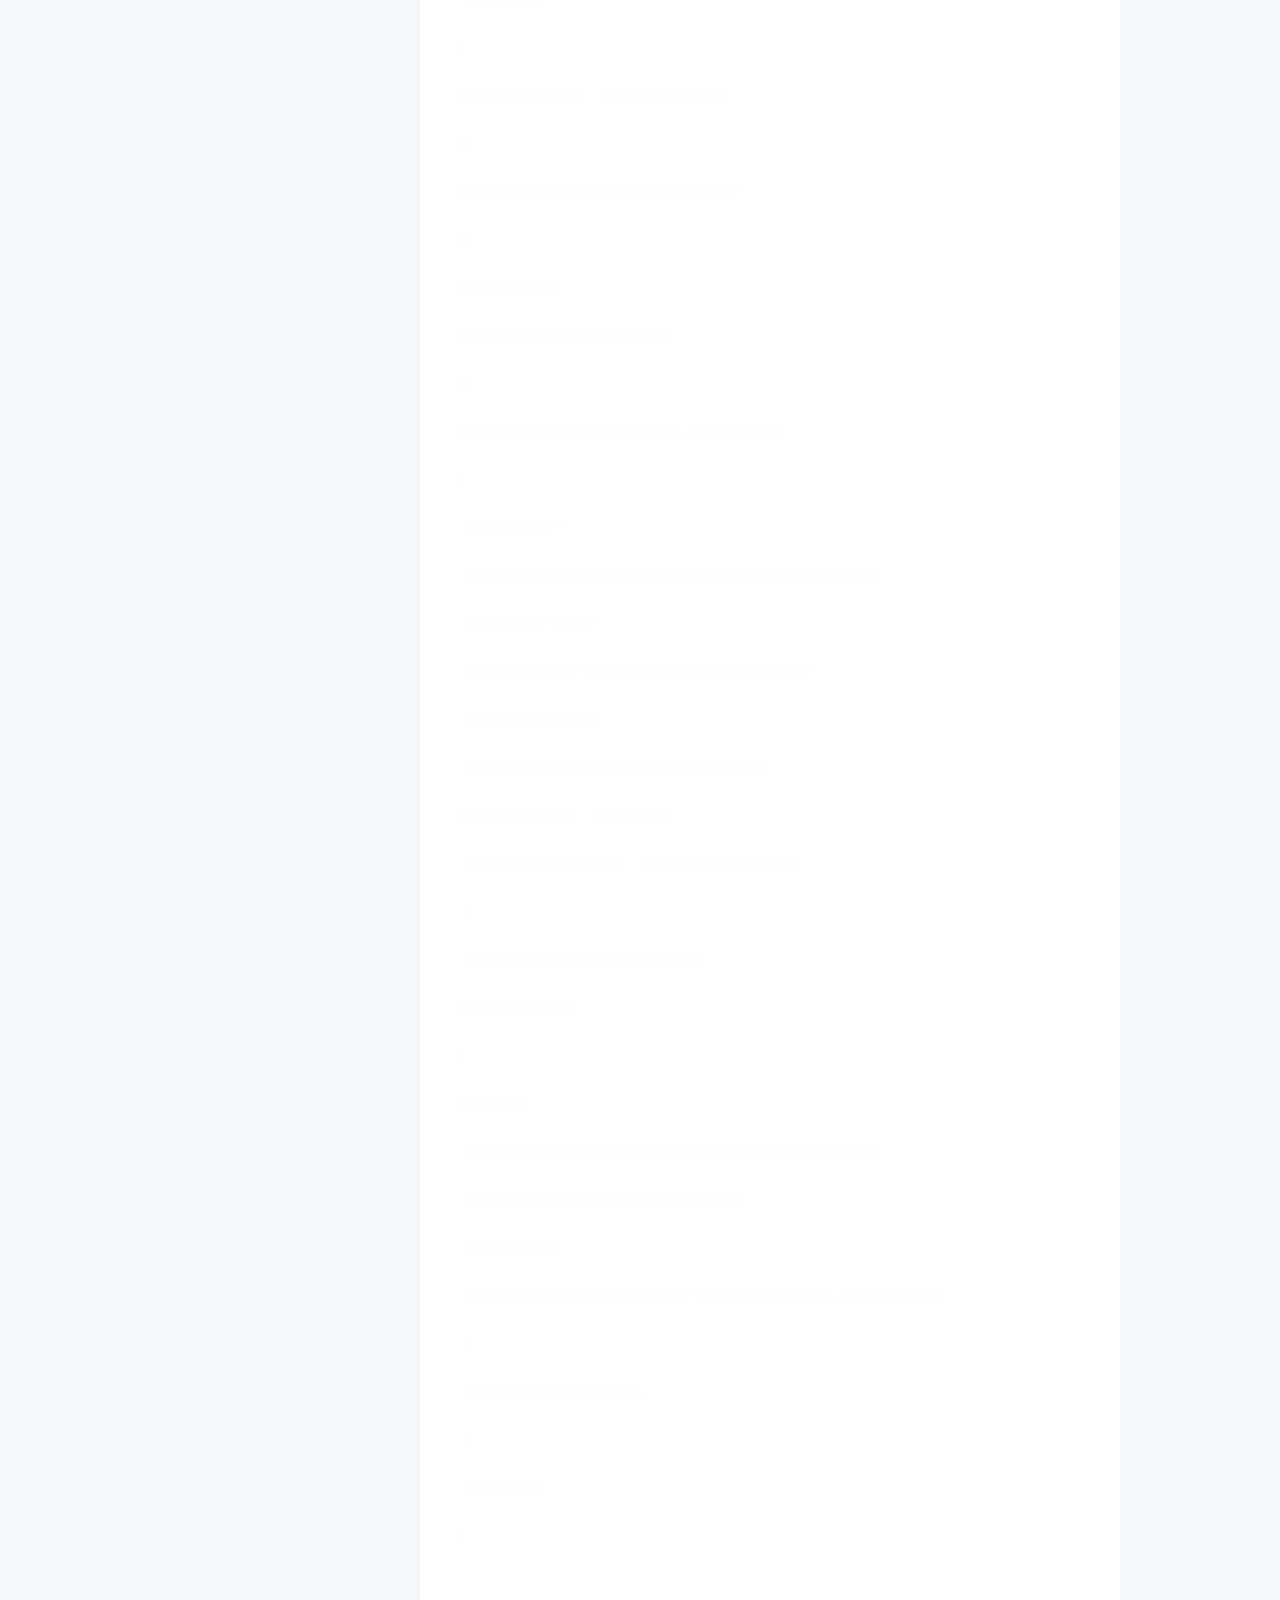
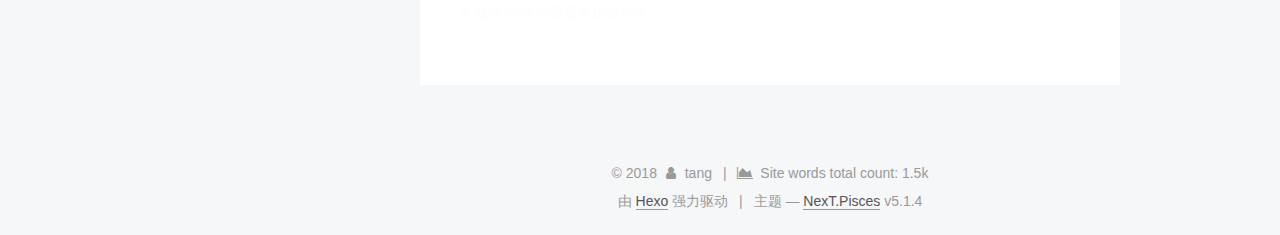
<file: 2018/08/21/HTTP GET POST方法汇总/index.html>
<!DOCTYPE html>



  


<html class="theme-next pisces use-motion" lang="zh-Hans">
<head>
  <meta charset="UTF-8"/>
<meta http-equiv="X-UA-Compatible" content="IE=edge" />
<meta name="viewport" content="width=device-width, initial-scale=1, maximum-scale=1"/>
<meta name="theme-color" content="#222">









<meta http-equiv="Cache-Control" content="no-transform" />
<meta http-equiv="Cache-Control" content="no-siteapp" />
















  
  
  <link href="/lib/fancybox/source/jquery.fancybox.css?v=2.1.5" rel="stylesheet" type="text/css" />







<link href="/lib/font-awesome/css/font-awesome.min.css?v=4.6.2" rel="stylesheet" type="text/css" />

<link href="/css/main.css?v=5.1.4" rel="stylesheet" type="text/css" />


  <link rel="apple-touch-icon" sizes="180x180" href="/images/apple-touch-icon-next.png?v=5.1.4">


  <link rel="icon" type="image/png" sizes="32x32" href="/images/favicon-32x32-next.png?v=5.1.4">


  <link rel="icon" type="image/png" sizes="16x16" href="/images/favicon-16x16-next.png?v=5.1.4">


  <link rel="mask-icon" href="/images/logo.svg?v=5.1.4" color="#222">





  <meta name="keywords" content="Hexo, NexT" />










<meta name="description" content="#  C#发送Get请求（带参数）**1.简单发送Get请求  ///     /// 指定Url地址使用Get 方式获取全部字符串    ///     /// 请求链接地址    ///     public static string Get(string url)    {   ​     string result = “”;   ​    HttpWebRequest req = (H">
<meta property="og:type" content="article">
<meta property="og:title" content="HTTP GET POST方法汇总">
<meta property="og:url" content="http://yoursite.com/2018/08/21/HTTP GET POST方法汇总/index.html">
<meta property="og:site_name" content="tang.Blog">
<meta property="og:description" content="#  C#发送Get请求（带参数）**1.简单发送Get请求  ///     /// 指定Url地址使用Get 方式获取全部字符串    ///     /// 请求链接地址    ///     public static string Get(string url)    {   ​     string result = “”;   ​    HttpWebRequest req = (H">
<meta property="og:locale" content="zh-Hans">
<meta property="og:updated_time" content="2018-08-21T15:24:25.048Z">
<meta name="twitter:card" content="summary">
<meta name="twitter:title" content="HTTP GET POST方法汇总">
<meta name="twitter:description" content="#  C#发送Get请求（带参数）**1.简单发送Get请求  ///     /// 指定Url地址使用Get 方式获取全部字符串    ///     /// 请求链接地址    ///     public static string Get(string url)    {   ​     string result = “”;   ​    HttpWebRequest req = (H">



<script type="text/javascript" id="hexo.configurations">
  var NexT = window.NexT || {};
  var CONFIG = {
    root: '/',
    scheme: 'Pisces',
    version: '5.1.4',
    sidebar: {"position":"left","display":"post","offset":12,"b2t":false,"scrollpercent":false,"onmobile":false},
    fancybox: true,
    tabs: true,
    motion: {"enable":true,"async":false,"transition":{"post_block":"fadeIn","post_header":"slideDownIn","post_body":"slideDownIn","coll_header":"slideLeftIn","sidebar":"slideUpIn"}},
    duoshuo: {
      userId: '0',
      author: '博主'
    },
    algolia: {
      applicationID: '',
      apiKey: '',
      indexName: '',
      hits: {"per_page":10},
      labels: {"input_placeholder":"Search for Posts","hits_empty":"We didn't find any results for the search: ${query}","hits_stats":"${hits} results found in ${time} ms"}
    }
  };
</script>



  <link rel="canonical" href="http://yoursite.com/2018/08/21/HTTP GET POST方法汇总/"/>





  <title>HTTP GET POST方法汇总 | tang.Blog</title>
  








</head>

<body itemscope itemtype="http://schema.org/WebPage" lang="zh-Hans">

  
  
    
  

  <div class="container sidebar-position-left page-post-detail">
    <div class="headband"></div>

    <header id="header" class="header" itemscope itemtype="http://schema.org/WPHeader">
      <div class="header-inner"><div class="site-brand-wrapper">
  <div class="site-meta ">
    

    <div class="custom-logo-site-title">
      <a href="/"  class="brand" rel="start">
        <span class="logo-line-before"><i></i></span>
        <span class="site-title">tang.Blog</span>
        <span class="logo-line-after"><i></i></span>
      </a>
    </div>
      
        <p class="site-subtitle">tang</p>
      
  </div>

  <div class="site-nav-toggle">
    <button>
      <span class="btn-bar"></span>
      <span class="btn-bar"></span>
      <span class="btn-bar"></span>
    </button>
  </div>
</div>

<nav class="site-nav">
  

  
    <ul id="menu" class="menu">
      
        
        <li class="menu-item menu-item-home">
          <a href="/" rel="section">
            
              <i class="menu-item-icon fa fa-fw fa-home"></i> <br />
            
            首页
          </a>
        </li>
      
        
        <li class="menu-item menu-item-tags">
          <a href="/tags/" rel="section">
            
              <i class="menu-item-icon fa fa-fw fa-question-circle"></i> <br />
            
            标签
          </a>
        </li>
      
        
        <li class="menu-item menu-item-categories">
          <a href="/categories" rel="section">
            
              <i class="menu-item-icon fa fa-fw fa-question-circle"></i> <br />
            
            分类
          </a>
        </li>
      
        
        <li class="menu-item menu-item-archives">
          <a href="/archives/" rel="section">
            
              <i class="menu-item-icon fa fa-fw fa-archive"></i> <br />
            
            归档
          </a>
        </li>
      

      
    </ul>
  

  
</nav>



 </div>
    </header>

    <main id="main" class="main">
      <div class="main-inner">
        <div class="content-wrap">
          <div id="content" class="content">
            

  <div id="posts" class="posts-expand">
    

  

  
  
  

  <article class="post post-type-normal" itemscope itemtype="http://schema.org/Article">
  
  
  
  <div class="post-block">
    <link itemprop="mainEntityOfPage" href="http://yoursite.com/2018/08/21/HTTP GET POST方法汇总/">

    <span hidden itemprop="author" itemscope itemtype="http://schema.org/Person">
      <meta itemprop="name" content="tang">
      <meta itemprop="description" content="">
      <meta itemprop="image" content="/images/avatar.gif">
    </span>

    <span hidden itemprop="publisher" itemscope itemtype="http://schema.org/Organization">
      <meta itemprop="name" content="tang.Blog">
    </span>

    
      <header class="post-header">

        
        
          <h1 class="post-title" itemprop="name headline">HTTP GET POST方法汇总</h1>
        

        <div class="post-meta">
          <span class="post-time">
            
              <span class="post-meta-item-icon">
                <i class="fa fa-calendar-o"></i>
              </span>
              
                <span class="post-meta-item-text">发表于</span>
              
              <time title="创建于" itemprop="dateCreated datePublished" datetime="2018-08-21T23:09:26+08:00">
                2018-08-21
              </time>
            

            

            
          </span>

          

          
            
          

          
          

          

          
            <div class="post-wordcount">
              
                
                <span class="post-meta-item-icon">
                  <i class="fa fa-file-word-o"></i>
                </span>
                
                  <span class="post-meta-item-text">字数统计&#58;</span>
                
                <span title="字数统计">
                  569
                </span>


              

              
                <span class="post-meta-divider">|</span>
              

              
                <span class="post-meta-item-icon">
                  <i class="fa fa-clock-o"></i>
                </span>
                
                  <span class="post-meta-item-text">阅读时长 &asymp;</span>
                
                <span title="阅读时长">
                  3
                </span>

              
            </div>
          

          

        </div>
      </header>
    

    
    
    
    <div class="post-body" itemprop="articleBody">

      
      

      
        <p># </p>
<h4 id="C-发送Get请求（带参数）"><a href="#C-发送Get请求（带参数）" class="headerlink" title="C#发送Get请求（带参数）**"></a><strong>C#发送Get请求（带参数）<em>**</em></strong></h4><p>1.简单发送Get请求</p>
<p> /// <summary>  </summary></p>
<p> /// 指定Url地址使用Get 方式获取全部字符串  </p>
<p> ///   </p>
<p> /// <param name="url">请求链接地址  </p>
<p> /// <returns></returns>  </p>
<p> <strong>public</strong> <strong>static</strong> <strong>string</strong> Get(<strong>string</strong> url)  </p>
<p> {  </p>
<p>​     <strong>string</strong> result = “”;  </p>
<p>​    HttpWebRequest req = (HttpWebRequest)WebRequest.Create(url);  </p>
<p>​     HttpWebResponse resp = (HttpWebResponse)req.GetResponse();  </p>
<p>​     Stream stream = resp.GetResponseStream();  </p>
<p>​     <strong>try</strong>  </p>
<p>​     {  </p>
<p>​         //获取内容  </p>
<p>​         <strong>using</strong> (StreamReader reader = <strong>new</strong> StreamReader(stream))  </p>
<p>​         {  </p>
<p>​             result = reader.ReadToEnd();  </p>
<p>​         }  </p>
<p>​     }  </p>
<p>​     <strong>finally</strong>  </p>
<p>​     {  </p>
<p>​         stream.Close();  </p>
<p>​    }  </p>
<p>​     <strong>return</strong> result;  </p>
<p> }  </p>
<p>2.带请求参数的Get方法</p>
<p>/// <summary>  </summary></p>
<p> /// 发送Get请求  </p>
<p>///   </p>
<p>/// <param name="url">地址  </p>
<p>/// <param name="dic">请求参数定义  </p>
<p> /// <returns></returns>  </p>
<p><strong>public</strong> <strong>static</strong> <strong>string</strong> Get(<strong>string</strong> url, Dictionary&lt;<strong>string</strong>, <strong>string</strong>&gt; dic)  </p>
<p> {  </p>
<p>​    <strong>string</strong> result = “”;  </p>
<p>​     StringBuilder builder = <strong>new</strong> StringBuilder();  </p>
<p>​     builder.Append(url);  </p>
<p>​     <strong>if</strong> (dic.Count &gt; 0)  </p>
<p>​     {  </p>
<p>​        builder.Append(“?”);  </p>
<p>​        <strong>int</strong> i = 0;  </p>
<p>​         <strong>foreach</strong> (var item <strong>in</strong> dic)  </p>
<p>​        {  </p>
<p>​            <strong>if</strong> (i &gt; 0)  </p>
<p>​               builder.Append(“&amp;”);  </p>
<p>​           builder.AppendFormat(“{0}={1}”, item.Key, item.Value);  </p>
<p>​            i++;  </p>
<p>​       }  </p>
<p>​     }  </p>
<p>​     HttpWebRequest req = (HttpWebRequest)WebRequest.Create(builder.ToString());  </p>
<p>​     //添加参数  </p>
<p>​    HttpWebResponse resp = (HttpWebResponse)req.GetResponse();  </p>
<p>​    Stream stream = resp.GetResponseStream();  </p>
<p>   <strong>try</strong>  </p>
<p>   {  </p>
<p>​         //获取内容  </p>
<p>​        <strong>using</strong> (StreamReader reader = <strong>new</strong> StreamReader(stream))  </p>
<p>​         {  </p>
<p>​           result = reader.ReadToEnd();  </p>
<p>​         }  </p>
<p>​     }  </p>
<p>​    <strong>finally</strong>  </p>
<p>​     {  </p>
<p>​         stream.Close();  </p>
<p>​     }  </p>
<p>​    <strong>return</strong> result;  </p>
<p> }  </p>
<h1 id="C-发送Post请求（带参数）"><a href="#C-发送Post请求（带参数）" class="headerlink" title="C# 发送Post请求（带参数）**"></a><strong>C# 发送Post请求（带参数）<em>**</em></strong></h1><p><strong>此处内容传输都是用UTF-8编码</strong></p>
<p>1.不带参数发送Post请求</p>
<p> /// <summary>  </summary></p>
<p> /// 指定Post地址使用Get 方式获取全部字符串  </p>
<p> ///   </p>
<p> /// <param name="url">请求后台地址  </p>
<p> /// <returns></returns>  </p>
<p> <strong>public</strong> <strong>static</strong> <strong>string</strong> Post(<strong>string</strong> url)  </p>
<p> {  </p>
<p>​     <strong>string</strong> result = “”;  </p>
<p>​    HttpWebRequest req = (HttpWebRequest)WebRequest.Create(url);  </p>
<p>​     req.Method = “POST”;  </p>
<p>​     HttpWebResponse resp = (HttpWebResponse)req.GetResponse();  </p>
<p>​     Stream stream = resp.GetResponseStream();  </p>
<p>​     //获取内容  </p>
<p>using (StreamReader reader = <strong>new</strong> StreamReader(stream, Encoding.UTF8))  </p>
<p>{  </p>
<p>result = reader.ReadToEnd();  </p>
<p>}  </p>
<p>​     <strong>return</strong> result;  </p>
<p> }  </p>
<p>2.带参数Post请求,指定键值对</p>
<p>/// <summary>  </summary></p>
<p> /// 指定Post地址使用Get 方式获取全部字符串  </p>
<p> ///   </p>
<p>/// <param name="url">请求后台地址  </p>
<p> /// <returns></returns>  </p>
<p>public <strong>static</strong> <strong>string</strong> Post(<strong>string</strong> url,Dictionary&lt;<strong>string</strong>,<strong>string</strong>&gt; dic)  </p>
<p> {  </p>
<p>​    <strong>string</strong> result = “”;  </p>
<p>​     HttpWebRequest req = (HttpWebRequest)WebRequest.Create(url);  </p>
<p>​     req.Method = “POST”;  </p>
<p>​    req.ContentType = “application/x-www-form-urlencoded”;  </p>
<p>​     #region 添加Post 参数  </p>
<p>​     StringBuilder builder = <strong>new</strong> StringBuilder();  </p>
<p>​     <strong>int</strong> i = 0;  </p>
<p>​     <strong>foreach</strong> (var item <strong>in</strong> dic)  </p>
<p>{  </p>
<p>​         <strong>if</strong> (i &gt; 0)  </p>
<p>​             builder.Append(“&amp;”);  </p>
<p>​         builder.AppendFormat(“{0}={1}”, item.Key, item.Value);  </p>
<p>​         i++;  </p>
<p>​     }  </p>
<p>​     <strong>byte</strong>[] data = Encoding.UTF8.GetBytes(builder.ToString());  </p>
<p>​     req.ContentLength = data.Length;  </p>
<p>​    using(Stream reqStream = req.GetRequestStream())  </p>
<p>{  </p>
<p>​         reqStream.Write(data, 0, data.Length);  </p>
<p>​         reqStream.Close();  </p>
<p>​     }  </p>
<p>​     #endregion  </p>
<p>​     HttpWebResponse resp = (HttpWebResponse)req.GetResponse();  </p>
<p>​    Stream stream = resp.GetResponseStream();  </p>
<p>//获取响应内容  </p>
<p>​     <strong>using</strong> (StreamReader reader = <strong>new</strong> StreamReader(stream, Encoding.UTF8))  </p>
<p>​     {  </p>
<p>​         result = reader.ReadToEnd();  </p>
<p>​     }  </p>
<p>​     <strong>return</strong> result;  </p>
<p> }  </p>
<p>3.带参数的Post请求，指定发送字符串内容</p>
<p> /// <summary>  </summary></p>
<p>/// 指定Post地址使用Get 方式获取全部字符串  </p>
<p> ///   </p>
<p> /// <param name="url">请求后台地址  </p>
<p> /// <param name="content">Post提交数据内容(utf-8编码的)  </p>
<p> /// <returns></returns>  </p>
<p> <strong>public</strong> <strong>static</strong> <strong>string</strong> Post(<strong>string</strong> url, <strong>string</strong> content)  </p>
<p> {  </p>
<p>​     <strong>string</strong> result = “”;  </p>
<p>​     HttpWebRequest req = (HttpWebRequest)WebRequest.Create(url);  </p>
<p>​     req.Method = “POST”;  </p>
<p>​     req.ContentType = “application/x-www-form-urlencoded”;  </p>
<p>​     #region 添加Post 参数  </p>
<p>​     <strong>byte</strong>[] data = Encoding.UTF8.GetBytes(content);  </p>
<p>req.ContentLength = data.Length;  </p>
<p>​     <strong>using</strong> (Stream reqStream = req.GetRequestStream())  </p>
<p>​    {  </p>
<p>​        reqStream.Write(data, 0, data.Length);  </p>
<p>reqStream.Close(); </p>
<p>}   </p>
<p>#endregion</p>
<p>​     HttpWebResponse resp = (HttpWebResponse)req.GetResponse();  </p>
<p>​     Stream stream = resp.GetResponseStream();  </p>
<p>​     //获取响应内容  </p>
<p>​     <strong>using</strong> (StreamReader reader = <strong>new</strong> StreamReader(stream, Encoding.UTF8))  </p>
<p>​     {  </p>
<p>​         result = reader.ReadToEnd();  </p>
<p>​     }  </p>
<p>​     <strong>return</strong> result;  </p>
<p>}  </p>

      
    </div>
    
    
    

    

    

    

    <footer class="post-footer">
      

      
      
      

      
        <div class="post-nav">
          <div class="post-nav-next post-nav-item">
            
              <a href="/2018/08/21/迁移SVN-保留版本历史纪录/" rel="next" title="迁移SVN-保留版本历史纪录">
                <i class="fa fa-chevron-left"></i> 迁移SVN-保留版本历史纪录
              </a>
            
          </div>

          <span class="post-nav-divider"></span>

          <div class="post-nav-prev post-nav-item">
            
          </div>
        </div>
      

      
      
    </footer>
  </div>
  
  
  
  </article>



    <div class="post-spread">
      
    </div>
  </div>


          </div>
          


          

  



        </div>
        
          
  
  <div class="sidebar-toggle">
    <div class="sidebar-toggle-line-wrap">
      <span class="sidebar-toggle-line sidebar-toggle-line-first"></span>
      <span class="sidebar-toggle-line sidebar-toggle-line-middle"></span>
      <span class="sidebar-toggle-line sidebar-toggle-line-last"></span>
    </div>
  </div>

  <aside id="sidebar" class="sidebar">
    
    <div class="sidebar-inner">

      

      
        <ul class="sidebar-nav motion-element">
          <li class="sidebar-nav-toc sidebar-nav-active" data-target="post-toc-wrap">
            文章目录
          </li>
          <li class="sidebar-nav-overview" data-target="site-overview-wrap">
            站点概览
          </li>
        </ul>
      

      <section class="site-overview-wrap sidebar-panel">
        <div class="site-overview">
          <div class="site-author motion-element" itemprop="author" itemscope itemtype="http://schema.org/Person">
            
              <p class="site-author-name" itemprop="name">tang</p>
              <p class="site-description motion-element" itemprop="description">Blog</p>
          </div>

          <nav class="site-state motion-element">

            
              <div class="site-state-item site-state-posts">
              
                <a href="/archives/">
              
                  <span class="site-state-item-count">5</span>
                  <span class="site-state-item-name">日志</span>
                </a>
              </div>
            

            

            

          </nav>

          

          

          
          

          
          

          

        </div>
      </section>

      
      <!--noindex-->
        <section class="post-toc-wrap motion-element sidebar-panel sidebar-panel-active">
          <div class="post-toc">

            
              
            

            
              <div class="post-toc-content"><ol class="nav"><li class="nav-item nav-level-4"><a class="nav-link" href="#C-发送Get请求（带参数）"><span class="nav-number">1.</span> <span class="nav-text">C#发送Get请求（带参数）**</span></a></li></ol></li></ol></li></ol></li><li class="nav-item nav-level-1"><a class="nav-link" href="#C-发送Post请求（带参数）"><span class="nav-number"></span> <span class="nav-text">C# 发送Post请求（带参数）**</span></a></div>
            

          </div>
        </section>
      <!--/noindex-->
      

      

    </div>
  </aside>


        
      </div>
    </main>

    <footer id="footer" class="footer">
      <div class="footer-inner">
        <div class="copyright">&copy; <span itemprop="copyrightYear">2018</span>
  <span class="with-love">
    <i class="fa fa-user"></i>
  </span>
  <span class="author" itemprop="copyrightHolder">tang</span>

  
    <span class="post-meta-divider">|</span>
    <span class="post-meta-item-icon">
      <i class="fa fa-area-chart"></i>
    </span>
    
      <span class="post-meta-item-text">Site words total count&#58;</span>
    
    <span title="Site words total count">1.5k</span>
  
</div>


  <div class="powered-by">由 <a class="theme-link" target="_blank" href="https://hexo.io">Hexo</a> 强力驱动</div>



  <span class="post-meta-divider">|</span>



  <div class="theme-info">主题 &mdash; <a class="theme-link" target="_blank" href="https://github.com/iissnan/hexo-theme-next">NexT.Pisces</a> v5.1.4</div>




        







        
      </div>
    </footer>

    
      <div class="back-to-top">
        <i class="fa fa-arrow-up"></i>
        
      </div>
    

    

  </div>

  

<script type="text/javascript">
  if (Object.prototype.toString.call(window.Promise) !== '[object Function]') {
    window.Promise = null;
  }
</script>









  












  
  
    <script type="text/javascript" src="/lib/jquery/index.js?v=2.1.3"></script>
  

  
  
    <script type="text/javascript" src="/lib/fastclick/lib/fastclick.min.js?v=1.0.6"></script>
  

  
  
    <script type="text/javascript" src="/lib/jquery_lazyload/jquery.lazyload.js?v=1.9.7"></script>
  

  
  
    <script type="text/javascript" src="/lib/velocity/velocity.min.js?v=1.2.1"></script>
  

  
  
    <script type="text/javascript" src="/lib/velocity/velocity.ui.min.js?v=1.2.1"></script>
  

  
  
    <script type="text/javascript" src="/lib/fancybox/source/jquery.fancybox.pack.js?v=2.1.5"></script>
  


  


  <script type="text/javascript" src="/js/src/utils.js?v=5.1.4"></script>

  <script type="text/javascript" src="/js/src/motion.js?v=5.1.4"></script>



  
  


  <script type="text/javascript" src="/js/src/affix.js?v=5.1.4"></script>

  <script type="text/javascript" src="/js/src/schemes/pisces.js?v=5.1.4"></script>



  
  <script type="text/javascript" src="/js/src/scrollspy.js?v=5.1.4"></script>
<script type="text/javascript" src="/js/src/post-details.js?v=5.1.4"></script>



  


  <script type="text/javascript" src="/js/src/bootstrap.js?v=5.1.4"></script>



  


  




	





  





  












  





  

  

  

  
  

  

  

  

</body>
</html>
</file>
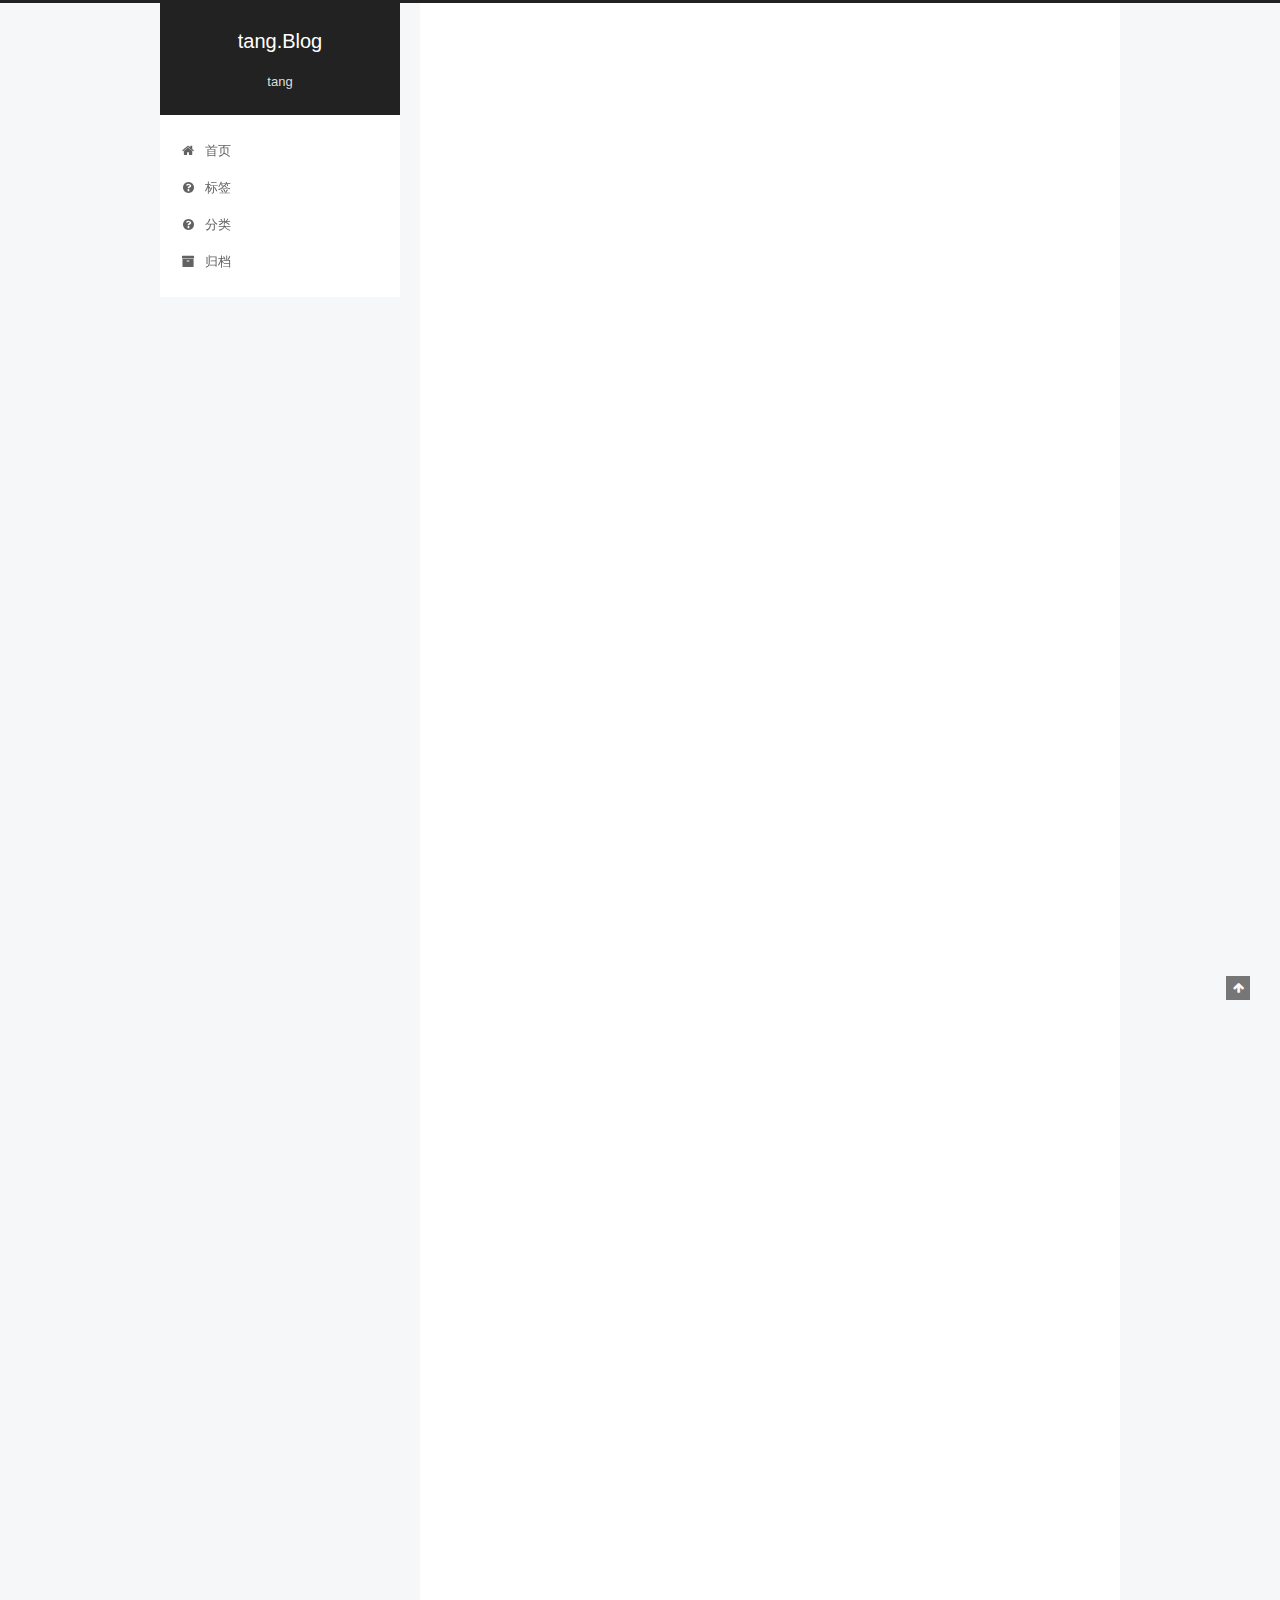
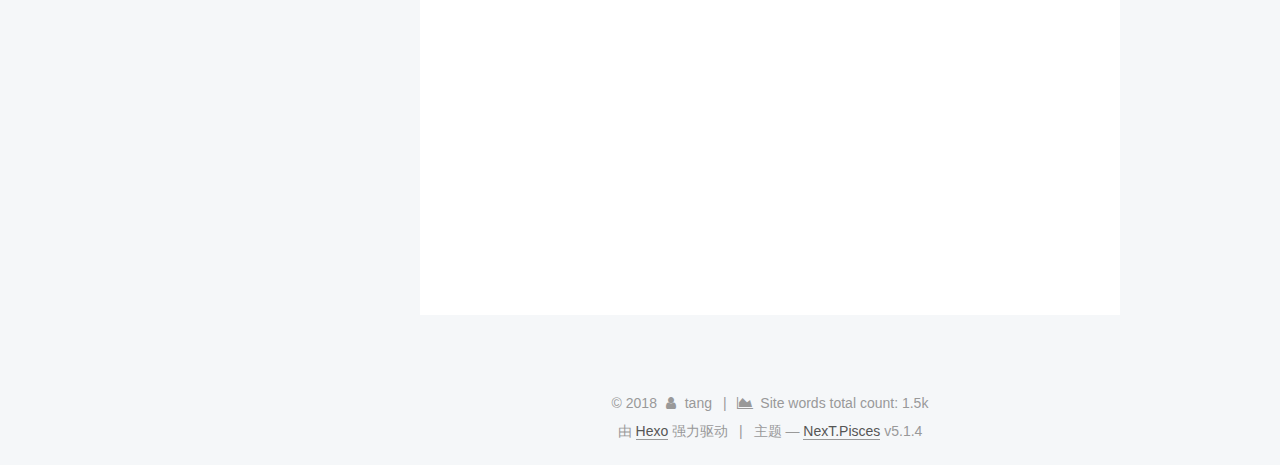
<file: 2018/08/21/liunx安装influxdb 和Grafana/index.html>
<!DOCTYPE html>



  


<html class="theme-next pisces use-motion" lang="zh-Hans">
<head>
  <meta charset="UTF-8"/>
<meta http-equiv="X-UA-Compatible" content="IE=edge" />
<meta name="viewport" content="width=device-width, initial-scale=1, maximum-scale=1"/>
<meta name="theme-color" content="#222">









<meta http-equiv="Cache-Control" content="no-transform" />
<meta http-equiv="Cache-Control" content="no-siteapp" />
















  
  
  <link href="/lib/fancybox/source/jquery.fancybox.css?v=2.1.5" rel="stylesheet" type="text/css" />







<link href="/lib/font-awesome/css/font-awesome.min.css?v=4.6.2" rel="stylesheet" type="text/css" />

<link href="/css/main.css?v=5.1.4" rel="stylesheet" type="text/css" />


  <link rel="apple-touch-icon" sizes="180x180" href="/images/apple-touch-icon-next.png?v=5.1.4">


  <link rel="icon" type="image/png" sizes="32x32" href="/images/favicon-32x32-next.png?v=5.1.4">


  <link rel="icon" type="image/png" sizes="16x16" href="/images/favicon-16x16-next.png?v=5.1.4">


  <link rel="mask-icon" href="/images/logo.svg?v=5.1.4" color="#222">





  <meta name="keywords" content="Hexo, NexT" />










<meta name="description" content="influxdb：（官网：https://portal.influxdata.com/downloads） influxdb是一个时间序列数据库。centos下载和安装命令 wget https://dl.influxdata.com/influxdb/releases/influxdb-1.2.4.x86_64.rpm influxdb-1.2.4 是安装版本，如果需要安装最新版本的 请前往官网">
<meta property="og:type" content="article">
<meta property="og:title" content="liunx安装influxdb 和Grafana">
<meta property="og:url" content="http://yoursite.com/2018/08/21/liunx安装influxdb 和Grafana/index.html">
<meta property="og:site_name" content="tang.Blog">
<meta property="og:description" content="influxdb：（官网：https://portal.influxdata.com/downloads） influxdb是一个时间序列数据库。centos下载和安装命令 wget https://dl.influxdata.com/influxdb/releases/influxdb-1.2.4.x86_64.rpm influxdb-1.2.4 是安装版本，如果需要安装最新版本的 请前往官网">
<meta property="og:locale" content="zh-Hans">
<meta property="og:updated_time" content="2018-08-21T15:23:11.258Z">
<meta name="twitter:card" content="summary">
<meta name="twitter:title" content="liunx安装influxdb 和Grafana">
<meta name="twitter:description" content="influxdb：（官网：https://portal.influxdata.com/downloads） influxdb是一个时间序列数据库。centos下载和安装命令 wget https://dl.influxdata.com/influxdb/releases/influxdb-1.2.4.x86_64.rpm influxdb-1.2.4 是安装版本，如果需要安装最新版本的 请前往官网">



<script type="text/javascript" id="hexo.configurations">
  var NexT = window.NexT || {};
  var CONFIG = {
    root: '/',
    scheme: 'Pisces',
    version: '5.1.4',
    sidebar: {"position":"left","display":"post","offset":12,"b2t":false,"scrollpercent":false,"onmobile":false},
    fancybox: true,
    tabs: true,
    motion: {"enable":true,"async":false,"transition":{"post_block":"fadeIn","post_header":"slideDownIn","post_body":"slideDownIn","coll_header":"slideLeftIn","sidebar":"slideUpIn"}},
    duoshuo: {
      userId: '0',
      author: '博主'
    },
    algolia: {
      applicationID: '',
      apiKey: '',
      indexName: '',
      hits: {"per_page":10},
      labels: {"input_placeholder":"Search for Posts","hits_empty":"We didn't find any results for the search: ${query}","hits_stats":"${hits} results found in ${time} ms"}
    }
  };
</script>



  <link rel="canonical" href="http://yoursite.com/2018/08/21/liunx安装influxdb 和Grafana/"/>





  <title>liunx安装influxdb 和Grafana | tang.Blog</title>
  








</head>

<body itemscope itemtype="http://schema.org/WebPage" lang="zh-Hans">

  
  
    
  

  <div class="container sidebar-position-left page-post-detail">
    <div class="headband"></div>

    <header id="header" class="header" itemscope itemtype="http://schema.org/WPHeader">
      <div class="header-inner"><div class="site-brand-wrapper">
  <div class="site-meta ">
    

    <div class="custom-logo-site-title">
      <a href="/"  class="brand" rel="start">
        <span class="logo-line-before"><i></i></span>
        <span class="site-title">tang.Blog</span>
        <span class="logo-line-after"><i></i></span>
      </a>
    </div>
      
        <p class="site-subtitle">tang</p>
      
  </div>

  <div class="site-nav-toggle">
    <button>
      <span class="btn-bar"></span>
      <span class="btn-bar"></span>
      <span class="btn-bar"></span>
    </button>
  </div>
</div>

<nav class="site-nav">
  

  
    <ul id="menu" class="menu">
      
        
        <li class="menu-item menu-item-home">
          <a href="/" rel="section">
            
              <i class="menu-item-icon fa fa-fw fa-home"></i> <br />
            
            首页
          </a>
        </li>
      
        
        <li class="menu-item menu-item-tags">
          <a href="/tags/" rel="section">
            
              <i class="menu-item-icon fa fa-fw fa-question-circle"></i> <br />
            
            标签
          </a>
        </li>
      
        
        <li class="menu-item menu-item-categories">
          <a href="/categories" rel="section">
            
              <i class="menu-item-icon fa fa-fw fa-question-circle"></i> <br />
            
            分类
          </a>
        </li>
      
        
        <li class="menu-item menu-item-archives">
          <a href="/archives/" rel="section">
            
              <i class="menu-item-icon fa fa-fw fa-archive"></i> <br />
            
            归档
          </a>
        </li>
      

      
    </ul>
  

  
</nav>



 </div>
    </header>

    <main id="main" class="main">
      <div class="main-inner">
        <div class="content-wrap">
          <div id="content" class="content">
            

  <div id="posts" class="posts-expand">
    

  

  
  
  

  <article class="post post-type-normal" itemscope itemtype="http://schema.org/Article">
  
  
  
  <div class="post-block">
    <link itemprop="mainEntityOfPage" href="http://yoursite.com/2018/08/21/liunx安装influxdb 和Grafana/">

    <span hidden itemprop="author" itemscope itemtype="http://schema.org/Person">
      <meta itemprop="name" content="tang">
      <meta itemprop="description" content="">
      <meta itemprop="image" content="/images/avatar.gif">
    </span>

    <span hidden itemprop="publisher" itemscope itemtype="http://schema.org/Organization">
      <meta itemprop="name" content="tang.Blog">
    </span>

    
      <header class="post-header">

        
        
          <h1 class="post-title" itemprop="name headline">liunx安装influxdb 和Grafana</h1>
        

        <div class="post-meta">
          <span class="post-time">
            
              <span class="post-meta-item-icon">
                <i class="fa fa-calendar-o"></i>
              </span>
              
                <span class="post-meta-item-text">发表于</span>
              
              <time title="创建于" itemprop="dateCreated datePublished" datetime="2018-08-21T22:50:17+08:00">
                2018-08-21
              </time>
            

            

            
          </span>

          

          
            
          

          
          

          

          
            <div class="post-wordcount">
              
                
                <span class="post-meta-item-icon">
                  <i class="fa fa-file-word-o"></i>
                </span>
                
                  <span class="post-meta-item-text">字数统计&#58;</span>
                
                <span title="字数统计">
                  301
                </span>


              

              
                <span class="post-meta-divider">|</span>
              

              
                <span class="post-meta-item-icon">
                  <i class="fa fa-clock-o"></i>
                </span>
                
                  <span class="post-meta-item-text">阅读时长 &asymp;</span>
                
                <span title="阅读时长">
                  1
                </span>

              
            </div>
          

          

        </div>
      </header>
    

    
    
    
    <div class="post-body" itemprop="articleBody">

      
      

      
        <p>influxdb：（官网：<a href="https://portal.influxdata.com/downloads）" target="_blank" rel="noopener">https://portal.influxdata.com/downloads）</a></p>
<p>influxdb是一个时间序列数据库。centos下载和安装命令</p>
<p>wget <a href="https://dl.influxdata.com/influxdb/releases/influxdb-1.2.4.x86_64.rpm" target="_blank" rel="noopener">https://dl.influxdata.com/influxdb/releases/influxdb-1.2.4.x86_64.rpm</a></p>
<p>influxdb-1.2.4 是安装版本，如果需要安装最新版本的 请前往官网查询最新版本 修改后面的版本号即可</p>
<p>输入命令 等待安装即可</p>
<p>  sudo yum localinstall influxdb-1.2.4.x86_64.rpm</p>
<p>  进行安装 </p>
<p>  service influxdb start // 启动服务</p>
<p>查看influxd进程：</p>
<p>[root@localhost home]# ps aux | grep influx</p>
<p>influxdb  20254  0.0  0.2 605104 17552 ?        Ssl  17:47   0:01 /usr/bin/influxd -config /etc/influxdb/influxdb.conf</p>
<p>启动客户端：</p>
<p>[root@localhost home]# influx</p>
<p>Connected to <a href="http://localhost:8086" target="_blank" rel="noopener">http://localhost:8086</a> version 1.2.2</p>
<p>InfluxDB shell version: 1.2.2</p>
<p>> show databases</p>
<p>name: databases</p>
<p>name</p>
<p>-—</p>
<p>_internal</p>
<p>> quit</p>
<p>安装 Grafana   （官网：<a href="https://grafana.com/grafana/download" target="_blank" rel="noopener">https://grafana.com/grafana/download</a>）</p>
<p>wget <a href="https://s3-us-west-2.amazonaws.com/grafana-releases/release/grafana-5.0.3-1.x86_64.rpm" target="_blank" rel="noopener">https://s3-us-west-2.amazonaws.com/grafana-releases/release/grafana-5.0.3-1.x86_64.rpm</a> </p>
<p>sudo yum localinstall grafana-5.0.3-1.x86_64.rpm</p>
<p><strong>将 grafana-server 加入开机启动</strong></p>
<p><strong>sudo /bin/systemctl daemon-reload //重新加载systemd 发现新的项目</strong></p>
<p><strong>sudo /bin/systemctl enable grafana-server.service //将服务加入开机启动</strong></p>
<p><strong>启动grafana-server</strong></p>
<p><strong>sudo /bin/systemctl start grafana-server.service //将服务开启<em>**</em></strong></p>
<p>输入IP+3000端口即可</p>
<p>使用初始账号密码登陆:admin    admin </p>
<p>注意 ：Liunx命令符区分大小写</p>

      
    </div>
    
    
    

    

    

    

    <footer class="post-footer">
      

      
      
      

      
        <div class="post-nav">
          <div class="post-nav-next post-nav-item">
            
              <a href="/2018/08/18/Window下搭建Hexo博客/" rel="next" title="window 下搭建Hexo+GitHub博客">
                <i class="fa fa-chevron-left"></i> window 下搭建Hexo+GitHub博客
              </a>
            
          </div>

          <span class="post-nav-divider"></span>

          <div class="post-nav-prev post-nav-item">
            
              <a href="/2018/08/21/VS2017-EF 连接ORACLE/" rel="prev" title="VS2017-EF 连接ORACLE">
                VS2017-EF 连接ORACLE <i class="fa fa-chevron-right"></i>
              </a>
            
          </div>
        </div>
      

      
      
    </footer>
  </div>
  
  
  
  </article>



    <div class="post-spread">
      
    </div>
  </div>


          </div>
          


          

  



        </div>
        
          
  
  <div class="sidebar-toggle">
    <div class="sidebar-toggle-line-wrap">
      <span class="sidebar-toggle-line sidebar-toggle-line-first"></span>
      <span class="sidebar-toggle-line sidebar-toggle-line-middle"></span>
      <span class="sidebar-toggle-line sidebar-toggle-line-last"></span>
    </div>
  </div>

  <aside id="sidebar" class="sidebar">
    
    <div class="sidebar-inner">

      

      

      <section class="site-overview-wrap sidebar-panel sidebar-panel-active">
        <div class="site-overview">
          <div class="site-author motion-element" itemprop="author" itemscope itemtype="http://schema.org/Person">
            
              <p class="site-author-name" itemprop="name">tang</p>
              <p class="site-description motion-element" itemprop="description">Blog</p>
          </div>

          <nav class="site-state motion-element">

            
              <div class="site-state-item site-state-posts">
              
                <a href="/archives/">
              
                  <span class="site-state-item-count">5</span>
                  <span class="site-state-item-name">日志</span>
                </a>
              </div>
            

            

            

          </nav>

          

          

          
          

          
          

          

        </div>
      </section>

      

      

    </div>
  </aside>


        
      </div>
    </main>

    <footer id="footer" class="footer">
      <div class="footer-inner">
        <div class="copyright">&copy; <span itemprop="copyrightYear">2018</span>
  <span class="with-love">
    <i class="fa fa-user"></i>
  </span>
  <span class="author" itemprop="copyrightHolder">tang</span>

  
    <span class="post-meta-divider">|</span>
    <span class="post-meta-item-icon">
      <i class="fa fa-area-chart"></i>
    </span>
    
      <span class="post-meta-item-text">Site words total count&#58;</span>
    
    <span title="Site words total count">1.5k</span>
  
</div>


  <div class="powered-by">由 <a class="theme-link" target="_blank" href="https://hexo.io">Hexo</a> 强力驱动</div>



  <span class="post-meta-divider">|</span>



  <div class="theme-info">主题 &mdash; <a class="theme-link" target="_blank" href="https://github.com/iissnan/hexo-theme-next">NexT.Pisces</a> v5.1.4</div>




        







        
      </div>
    </footer>

    
      <div class="back-to-top">
        <i class="fa fa-arrow-up"></i>
        
      </div>
    

    

  </div>

  

<script type="text/javascript">
  if (Object.prototype.toString.call(window.Promise) !== '[object Function]') {
    window.Promise = null;
  }
</script>









  












  
  
    <script type="text/javascript" src="/lib/jquery/index.js?v=2.1.3"></script>
  

  
  
    <script type="text/javascript" src="/lib/fastclick/lib/fastclick.min.js?v=1.0.6"></script>
  

  
  
    <script type="text/javascript" src="/lib/jquery_lazyload/jquery.lazyload.js?v=1.9.7"></script>
  

  
  
    <script type="text/javascript" src="/lib/velocity/velocity.min.js?v=1.2.1"></script>
  

  
  
    <script type="text/javascript" src="/lib/velocity/velocity.ui.min.js?v=1.2.1"></script>
  

  
  
    <script type="text/javascript" src="/lib/fancybox/source/jquery.fancybox.pack.js?v=2.1.5"></script>
  


  


  <script type="text/javascript" src="/js/src/utils.js?v=5.1.4"></script>

  <script type="text/javascript" src="/js/src/motion.js?v=5.1.4"></script>



  
  


  <script type="text/javascript" src="/js/src/affix.js?v=5.1.4"></script>

  <script type="text/javascript" src="/js/src/schemes/pisces.js?v=5.1.4"></script>



  
  <script type="text/javascript" src="/js/src/scrollspy.js?v=5.1.4"></script>
<script type="text/javascript" src="/js/src/post-details.js?v=5.1.4"></script>



  


  <script type="text/javascript" src="/js/src/bootstrap.js?v=5.1.4"></script>



  


  




	





  





  












  





  

  

  

  
  

  

  

  

</body>
</html>
</file>
<file: css/main.css>
/* normalize.css v3.0.2 | MIT License | git.io/normalize */
html {
  font-family: sans-serif; /* 1 */
  -ms-text-size-adjust: 100%; /* 2 */
  -webkit-text-size-adjust: 100%; /* 2 */
}
body {
  margin: 0;
}
article,
aside,
details,
figcaption,
figure,
footer,
header,
hgroup,
main,
menu,
nav,
section,
summary {
  display: block;
}
audio,
canvas,
progress,
video {
  display: inline-block; /* 1 */
  vertical-align: baseline; /* 2 */
}
audio:not([controls]) {
  display: none;
  height: 0;
}
[hidden],
template {
  display: none;
}
a {
  background-color: transparent;
}
a:active,
a:hover {
  outline: 0;
}
abbr[title] {
  border-bottom: 1px dotted;
}
b,
strong {
  font-weight: bold;
}
dfn {
  font-style: italic;
}
h1 {
  font-size: 2em;
  margin: 0.67em 0;
}
mark {
  background: #ff0;
  color: #000;
}
small {
  font-size: 80%;
}
sub,
sup {
  font-size: 75%;
  line-height: 0;
  position: relative;
  vertical-align: baseline;
}
sup {
  top: -0.5em;
}
sub {
  bottom: -0.25em;
}
img {
  border: 0;
}
svg:not(:root) {
  overflow: hidden;
}
figure {
  margin: 1em 40px;
}
hr {
  -moz-box-sizing: content-box;
  box-sizing: content-box;
  height: 0;
}
pre {
  overflow: auto;
}
code,
kbd,
pre,
samp {
  font-family: monospace, monospace;
  font-size: 1em;
}
button,
input,
optgroup,
select,
textarea {
  color: inherit; /* 1 */
  font: inherit; /* 2 */
  margin: 0; /* 3 */
}
button {
  overflow: visible;
}
button,
select {
  text-transform: none;
}
button,
html input[type="button"],
input[type="reset"],
input[type="submit"] {
  -webkit-appearance: button; /* 2 */
  cursor: pointer; /* 3 */
}
button[disabled],
html input[disabled] {
  cursor: default;
}
button::-moz-focus-inner,
input::-moz-focus-inner {
  border: 0;
  padding: 0;
}
input {
  line-height: normal;
}
input[type="checkbox"],
input[type="radio"] {
  box-sizing: border-box; /* 1 */
  padding: 0; /* 2 */
}
input[type="number"]::-webkit-inner-spin-button,
input[type="number"]::-webkit-outer-spin-button {
  height: auto;
}
input[type="search"] {
  -webkit-appearance: textfield; /* 1 */
  -moz-box-sizing: content-box;
  -webkit-box-sizing: content-box; /* 2 */
  box-sizing: content-box;
}
input[type="search"]::-webkit-search-cancel-button,
input[type="search"]::-webkit-search-decoration {
  -webkit-appearance: none;
}
fieldset {
  border: 1px solid #c0c0c0;
  margin: 0 2px;
  padding: 0.35em 0.625em 0.75em;
}
legend {
  border: 0; /* 1 */
  padding: 0; /* 2 */
}
textarea {
  overflow: auto;
}
optgroup {
  font-weight: bold;
}
table {
  border-collapse: collapse;
  border-spacing: 0;
}
td,
th {
  padding: 0;
}
::selection {
  background: #262a30;
  color: #fff;
}
body {
  position: relative;
  font-family: 'Lato', "PingFang SC", "Microsoft YaHei", sans-serif;
  font-size: 14px;
  line-height: 2;
  color: #555;
  background: #f5f7f9;
}
@media (max-width: 767px) {
  body {
    padding-right: 0 !important;
  }
}
@media (min-width: 768px) and (max-width: 991px) {
  body {
    padding-right: 0 !important;
  }
}
@media (min-width: 1600px) {
  body {
    font-size: 16px;
  }
}
h1,
h2,
h3,
h4,
h5,
h6 {
  margin: 0;
  padding: 0;
  font-weight: bold;
  line-height: 1.5;
  font-family: 'Lato', "PingFang SC", "Microsoft YaHei", sans-serif;
}
h2,
h3,
h4,
h5,
h6 {
  margin: 20px 0 15px;
}
h1 {
  font-size: 22px;
}
@media (max-width: 767px) {
  h1 {
    font-size: 18px;
  }
}
h2 {
  font-size: 20px;
}
@media (max-width: 767px) {
  h2 {
    font-size: 16px;
  }
}
h3 {
  font-size: 18px;
}
@media (max-width: 767px) {
  h3 {
    font-size: 14px;
  }
}
h4 {
  font-size: 16px;
}
@media (max-width: 767px) {
  h4 {
    font-size: 12px;
  }
}
h5 {
  font-size: 14px;
}
@media (max-width: 767px) {
  h5 {
    font-size: 10px;
  }
}
h6 {
  font-size: 12px;
}
@media (max-width: 767px) {
  h6 {
    font-size: 8px;
  }
}
p {
  margin: 0 0 20px 0;
}
a {
  color: #555;
  text-decoration: none;
  outline: none;
  border-bottom: 1px solid #999;
  word-wrap: break-word;
}
a:hover {
  color: #222;
  border-bottom-color: #222;
}
blockquote {
  margin: 0;
  padding: 0;
}
img {
  display: block;
  margin: auto;
  max-width: 100%;
  height: auto;
}
hr {
  margin: 40px 0;
  height: 3px;
  border: none;
  background-color: #ddd;
  background-image: repeating-linear-gradient(-45deg, #fff, #fff 4px, transparent 4px, transparent 8px);
}
blockquote {
  padding: 0 15px;
  color: #666;
  border-left: 4px solid #ddd;
}
blockquote cite::before {
  content: "-";
  padding: 0 5px;
}
dt {
  font-weight: 700;
}
dd {
  margin: 0;
  padding: 0;
}
kbd {
  border: 1px solid #ccc;
  border-radius: 0.2em;
  box-shadow: 0.1em 0.1em 0.2em rgba(0,0,0,0.1);
  background-color: #f9f9f9;
  font-family: inherit;
  background-image: -webkit-linear-gradient(top, #eee, #fff, #eee);
  padding: 0.1em 0.3em;
  white-space: nowrap;
}
.text-left {
  text-align: left;
}
.text-center {
  text-align: center;
}
.text-right {
  text-align: right;
}
.text-justify {
  text-align: justify;
}
.text-nowrap {
  white-space: nowrap;
}
.text-lowercase {
  text-transform: lowercase;
}
.text-uppercase {
  text-transform: uppercase;
}
.text-capitalize {
  text-transform: capitalize;
}
.center-block {
  display: block;
  margin-left: auto;
  margin-right: auto;
}
.clearfix:before,
.clearfix:after {
  content: " ";
  display: table;
}
.clearfix:after {
  clear: both;
}
.pullquote {
  width: 45%;
}
.pullquote.left {
  float: left;
  margin-left: 5px;
  margin-right: 10px;
}
.pullquote.right {
  float: right;
  margin-left: 10px;
  margin-right: 5px;
}
.affix.affix.affix {
  position: fixed;
}
.translation {
  margin-top: -20px;
  font-size: 14px;
  color: #999;
}
.scrollbar-measure {
  width: 100px;
  height: 100px;
  overflow: scroll;
  position: absolute;
  top: -9999px;
}
.use-motion .motion-element {
  opacity: 0;
}
table {
  margin: 20px 0;
  width: 100%;
  border-collapse: collapse;
  border-spacing: 0;
  border: 1px solid #ddd;
  font-size: 14px;
  table-layout: fixed;
  word-wrap: break-all;
}
table>tbody>tr:nth-of-type(odd) {
  background-color: #f9f9f9;
}
table>tbody>tr:hover {
  background-color: #f5f5f5;
}
caption,
th,
td {
  padding: 8px;
  text-align: left;
  vertical-align: middle;
  font-weight: normal;
}
th,
td {
  border-bottom: 3px solid #ddd;
  border-right: 1px solid #eee;
}
th {
  padding-bottom: 10px;
  font-weight: 700;
}
td {
  border-bottom-width: 1px;
}
html,
body {
  height: 100%;
}
.container {
  position: relative;
  min-height: 100%;
}
.header-inner {
  margin: 0 auto;
  padding: 100px 0 70px;
  width: 700px;
}
@media (min-width: 1600px) {
  .container .header-inner {
    width: 900px;
  }
}
.main {
  padding-bottom: 150px;
}
.main-inner {
  margin: 0 auto;
  width: 700px;
}
@media (min-width: 1600px) {
  .container .main-inner {
    width: 900px;
  }
}
.footer {
  position: absolute;
  left: 0;
  bottom: 0;
  width: 100%;
  min-height: 50px;
}
.footer-inner {
  box-sizing: border-box;
  margin: 20px auto;
  width: 700px;
}
@media (min-width: 1600px) {
  .container .footer-inner {
    width: 900px;
  }
}
pre,
.highlight {
  overflow: auto;
  margin: 20px 0;
  padding: 0;
  font-size: 13px;
  color: #4d4d4c;
  background: #f7f7f7;
  line-height: 1.6;
}
pre,
code {
  font-family: consolas, Menlo, "PingFang SC", "Microsoft YaHei", monospace;
}
code {
  padding: 2px 4px;
  word-wrap: break-word;
  color: #555;
  background: #eee;
  border-radius: 3px;
  font-size: 13px;
}
pre {
  padding: 10px;
}
pre code {
  padding: 0;
  color: #4d4d4c;
  background: none;
  text-shadow: none;
}
.highlight {
  border-radius: 1px;
}
.highlight pre {
  border: none;
  margin: 0;
  padding: 10px 0;
}
.highlight table {
  margin: 0;
  width: auto;
  border: none;
}
.highlight td {
  border: none;
  padding: 0;
}
.highlight figcaption {
  font-size: 1em;
  color: #4d4d4c;
  line-height: 1em;
  margin-bottom: 1em;
}
.highlight figcaption:before,
.highlight figcaption:after {
  content: " ";
  display: table;
}
.highlight figcaption:after {
  clear: both;
}
.highlight figcaption a {
  float: right;
  color: #4d4d4c;
}
.highlight figcaption a:hover {
  border-bottom-color: #4d4d4c;
}
.highlight .gutter pre {
  padding-left: 10px;
  padding-right: 10px;
  color: #869194;
  text-align: right;
  background-color: #eff2f3;
}
.highlight .code pre {
  width: 100%;
  padding-left: 10px;
  padding-right: 10px;
  background-color: #f7f7f7;
}
.highlight .line {
  height: 20px;
}
.gutter {
  -webkit-user-select: none;
  -moz-user-select: none;
  -ms-user-select: none;
  user-select: none;
}
.gist table {
  width: auto;
}
.gist table td {
  border: none;
}
pre .deletion {
  background: #fdd;
}
pre .addition {
  background: #dfd;
}
pre .meta {
  color: #8959a8;
}
pre .comment {
  color: #8e908c;
}
pre .variable,
pre .attribute,
pre .tag,
pre .regexp,
pre .ruby .constant,
pre .xml .tag .title,
pre .xml .pi,
pre .xml .doctype,
pre .html .doctype,
pre .css .id,
pre .css .class,
pre .css .pseudo {
  color: #c82829;
}
pre .number,
pre .preprocessor,
pre .built_in,
pre .literal,
pre .params,
pre .constant,
pre .command {
  color: #f5871f;
}
pre .ruby .class .title,
pre .css .rules .attribute,
pre .string,
pre .value,
pre .inheritance,
pre .header,
pre .ruby .symbol,
pre .xml .cdata,
pre .special,
pre .number,
pre .formula {
  color: #718c00;
}
pre .title,
pre .css .hexcolor {
  color: #3e999f;
}
pre .function,
pre .python .decorator,
pre .python .title,
pre .ruby .function .title,
pre .ruby .title .keyword,
pre .perl .sub,
pre .javascript .title,
pre .coffeescript .title {
  color: #4271ae;
}
pre .keyword,
pre .javascript .function {
  color: #8959a8;
}
.full-image.full-image.full-image.full-image {
  border: none;
  max-width: 100%;
  width: auto;
  margin: 20px auto 25px;
}
@media (min-width: 992px) {
  .full-image.full-image.full-image.full-image {
    max-width: none;
    width: 118%;
    margin: 0 -9%;
  }
}
.blockquote-center,
.page-home .post-type-quote blockquote,
.page-post-detail .post-type-quote blockquote {
  position: relative;
  margin: 40px 0;
  padding: 0;
  border-left: none;
  text-align: center;
}
.blockquote-center::before,
.page-home .post-type-quote blockquote::before,
.page-post-detail .post-type-quote blockquote::before,
.blockquote-center::after,
.page-home .post-type-quote blockquote::after,
.page-post-detail .post-type-quote blockquote::after {
  position: absolute;
  content: ' ';
  display: block;
  width: 100%;
  height: 24px;
  opacity: 0.2;
  background-repeat: no-repeat;
  background-position: 0 -6px;
  background-size: 22px 22px;
}
.blockquote-center::before,
.page-home .post-type-quote blockquote::before,
.page-post-detail .post-type-quote blockquote::before {
  top: -20px;
  background-image: url("../images/quote-l.svg");
  border-top: 1px solid #ccc;
}
.blockquote-center::after,
.page-home .post-type-quote blockquote::after,
.page-post-detail .post-type-quote blockquote::after {
  bottom: -20px;
  background-image: url("../images/quote-r.svg");
  border-bottom: 1px solid #ccc;
  background-position: 100% 8px;
}
.blockquote-center p,
.page-home .post-type-quote blockquote p,
.page-post-detail .post-type-quote blockquote p,
.blockquote-center div,
.page-home .post-type-quote blockquote div,
.page-post-detail .post-type-quote blockquote div {
  text-align: center;
}
.post .post-body .group-picture img {
  box-sizing: border-box;
  padding: 0 3px;
  border: none;
}
.post .group-picture-row {
  overflow: hidden;
  margin-top: 6px;
}
.post .group-picture-row:first-child {
  margin-top: 0;
}
.post .group-picture-column {
  float: left;
}
.page-post-detail .post-body .group-picture-column {
  float: none;
  margin-top: 10px;
  width: auto !important;
}
.page-post-detail .post-body .group-picture-column img {
  margin: 0 auto;
}
.page-archive .group-picture-container {
  overflow: hidden;
}
.page-archive .group-picture-row {
  float: left;
}
.page-archive .group-picture-row:first-child {
  margin-top: 6px;
}
.page-archive .group-picture-column {
  max-width: 150px;
  max-height: 150px;
}
.post-body .note {
  position: relative;
  padding: 15px;
  margin-bottom: 20px;
  border: 1px solid #eee;
  border-left-width: 5px;
  border-radius: 3px;
}
.post-body .note h2,
.post-body .note h3,
.post-body .note h4,
.post-body .note h5,
.post-body .note h6 {
  margin-top: 0;
  margin-bottom: 0;
  border-bottom: initial;
  padding-top: 0 !important;
}
.post-body .note p:first-child,
.post-body .note ul:first-child,
.post-body .note ol:first-child,
.post-body .note table:first-child,
.post-body .note pre:first-child,
.post-body .note blockquote:first-child {
  margin-top: 0;
}
.post-body .note p:last-child,
.post-body .note ul:last-child,
.post-body .note ol:last-child,
.post-body .note table:last-child,
.post-body .note pre:last-child,
.post-body .note blockquote:last-child {
  margin-bottom: 0;
}
.post-body .note.default {
  border-left-color: #777;
}
.post-body .note.default h2,
.post-body .note.default h3,
.post-body .note.default h4,
.post-body .note.default h5,
.post-body .note.default h6 {
  color: #777;
}
.post-body .note.primary {
  border-left-color: #6f42c1;
}
.post-body .note.primary h2,
.post-body .note.primary h3,
.post-body .note.primary h4,
.post-body .note.primary h5,
.post-body .note.primary h6 {
  color: #6f42c1;
}
.post-body .note.info {
  border-left-color: #428bca;
}
.post-body .note.info h2,
.post-body .note.info h3,
.post-body .note.info h4,
.post-body .note.info h5,
.post-body .note.info h6 {
  color: #428bca;
}
.post-body .note.success {
  border-left-color: #5cb85c;
}
.post-body .note.success h2,
.post-body .note.success h3,
.post-body .note.success h4,
.post-body .note.success h5,
.post-body .note.success h6 {
  color: #5cb85c;
}
.post-body .note.warning {
  border-left-color: #f0ad4e;
}
.post-body .note.warning h2,
.post-body .note.warning h3,
.post-body .note.warning h4,
.post-body .note.warning h5,
.post-body .note.warning h6 {
  color: #f0ad4e;
}
.post-body .note.danger {
  border-left-color: #d9534f;
}
.post-body .note.danger h2,
.post-body .note.danger h3,
.post-body .note.danger h4,
.post-body .note.danger h5,
.post-body .note.danger h6 {
  color: #d9534f;
}
.post-body .label {
  display: inline;
  padding: 0 2px;
  white-space: nowrap;
}
.post-body .label.default {
  background-color: #f0f0f0;
}
.post-body .label.primary {
  background-color: #efe6f7;
}
.post-body .label.info {
  background-color: #e5f2f8;
}
.post-body .label.success {
  background-color: #e7f4e9;
}
.post-body .label.warning {
  background-color: #fcf6e1;
}
.post-body .label.danger {
  background-color: #fae8eb;
}
.post-body .tabs {
  position: relative;
  display: block;
  margin-bottom: 20px;
  padding-top: 10px;
}
.post-body .tabs ul.nav-tabs {
  margin: 0;
  padding: 0;
  display: flex;
  margin-bottom: -1px;
}
@media (max-width: 413px) {
  .post-body .tabs ul.nav-tabs {
    display: block;
    margin-bottom: 5px;
  }
}
.post-body .tabs ul.nav-tabs li.tab {
  list-style-type: none !important;
  margin: 0 0.25em 0 0;
  border-top: 3px solid transparent;
  border-left: 1px solid transparent;
  border-right: 1px solid transparent;
}
@media (max-width: 413px) {
  .post-body .tabs ul.nav-tabs li.tab {
    margin: initial;
    border-top: 1px solid transparent;
    border-left: 3px solid transparent;
    border-right: 1px solid transparent;
    border-bottom: 1px solid transparent;
  }
}
.post-body .tabs ul.nav-tabs li.tab a {
  outline: 0;
  border-bottom: initial;
  display: block;
  line-height: 1.8em;
  padding: 0.25em 0.75em;
  transition-duration: 0.2s;
  transition-timing-function: ease-out;
  transition-delay: 0s;
}
.post-body .tabs ul.nav-tabs li.tab a i {
  width: 1.285714285714286em;
}
.post-body .tabs ul.nav-tabs li.tab.active {
  border-top: 3px solid #fc6423;
  border-left: 1px solid #ddd;
  border-right: 1px solid #ddd;
  background-color: #fff;
}
@media (max-width: 413px) {
  .post-body .tabs ul.nav-tabs li.tab.active {
    border-top: 1px solid #ddd;
    border-left: 3px solid #fc6423;
    border-right: 1px solid #ddd;
    border-bottom: 1px solid #ddd;
  }
}
.post-body .tabs ul.nav-tabs li.tab.active a {
  cursor: default;
  color: #555;
}
.post-body .tabs .tab-content {
  background-color: #fff;
}
.post-body .tabs .tab-content .tab-pane {
  border: 1px solid #ddd;
  padding: 20px 20px 0 20px;
}
.post-body .tabs .tab-content .tab-pane:not(.active) {
  display: none !important;
}
.post-body .tabs .tab-content .tab-pane.active {
  display: block !important;
}
.btn {
  display: inline-block;
  padding: 0 20px;
  font-size: 14px;
  color: #555;
  background: #fff;
  border: 2px solid #555;
  text-decoration: none;
  border-radius: 2px;
  transition-property: background-color;
  transition-duration: 0.2s;
  transition-timing-function: ease-in-out;
  transition-delay: 0s;
  line-height: 2;
}
.btn:hover {
  border-color: #222;
  color: #fff;
  background: #222;
}
.btn +.btn {
  margin: 0 0 8px 8px;
}
.btn .fa-fw {
  width: 1.285714285714286em;
  text-align: left;
}
.btn-bar {
  display: block;
  width: 22px;
  height: 2px;
  background: #555;
  border-radius: 1px;
}
.btn-bar+.btn-bar {
  margin-top: 4px;
}
.pagination {
  margin: 120px 0 40px;
  text-align: center;
  border-top: 1px solid #eee;
}
.page-number-basic,
.pagination .prev,
.pagination .next,
.pagination .page-number,
.pagination .space {
  display: inline-block;
  position: relative;
  top: -1px;
  margin: 0 10px;
  padding: 0 11px;
}
@media (max-width: 767px) {
  .page-number-basic,
  .pagination .prev,
  .pagination .next,
  .pagination .page-number,
  .pagination .space {
    margin: 0 5px;
  }
}
.pagination .prev,
.pagination .next,
.pagination .page-number {
  border-bottom: 0;
  border-top: 1px solid #eee;
  transition-property: border-color;
  transition-duration: 0.2s;
  transition-timing-function: ease-in-out;
  transition-delay: 0s;
}
.pagination .prev:hover,
.pagination .next:hover,
.pagination .page-number:hover {
  border-top-color: #222;
}
.pagination .space {
  padding: 0;
  margin: 0;
}
.pagination .prev {
  margin-left: 0;
}
.pagination .next {
  margin-right: 0;
}
.pagination .page-number.current {
  color: #fff;
  background: #ccc;
  border-top-color: #ccc;
}
@media (max-width: 767px) {
  .pagination {
    border-top: none;
  }
  .pagination .prev,
  .pagination .next,
  .pagination .page-number {
    margin-bottom: 10px;
    border-top: 0;
    border-bottom: 1px solid #eee;
    padding: 0 10px;
  }
  .pagination .prev:hover,
  .pagination .next:hover,
  .pagination .page-number:hover {
    border-bottom-color: #222;
  }
}
.comments {
  margin: 60px 20px 0;
}
.tag-cloud {
  text-align: center;
}
.tag-cloud a {
  display: inline-block;
  margin: 10px;
}
.back-to-top {
  box-sizing: border-box;
  position: fixed;
  bottom: -100px;
  right: 30px;
  z-index: 1050;
  padding: 0 6px;
  width: 24px;
  background: #222;
  font-size: 12px;
  opacity: 0.6;
  color: #fff;
  cursor: pointer;
  text-align: center;
  -webkit-transform: translateZ(0);
  transition-property: bottom;
  transition-duration: 0.2s;
  transition-timing-function: ease-in-out;
  transition-delay: 0s;
}
@media (min-width: 768px) and (max-width: 991px) {
  .back-to-top {
    display: none !important;
  }
}
@media (max-width: 767px) {
  .back-to-top {
    display: none !important;
  }
}
.back-to-top.back-to-top-on {
  bottom: 30px;
}
.header {
  background: transparent;
}
.header-inner {
  position: relative;
}
.headband {
  height: 3px;
  background: #222;
}
.site-meta {
  margin: 0;
  text-align: center;
}
@media (max-width: 767px) {
  .site-meta {
    text-align: center;
  }
}
.brand {
  position: relative;
  display: inline-block;
  padding: 0 40px;
  color: #fff;
  background: #222;
  border-bottom: none;
}
.brand:hover {
  color: #fff;
}
.logo {
  display: inline-block;
  margin-right: 5px;
  line-height: 36px;
  vertical-align: top;
}
.site-title {
  display: inline-block;
  vertical-align: top;
  line-height: 36px;
  font-size: 20px;
  font-weight: normal;
  font-family: 'Lato', "PingFang SC", "Microsoft YaHei", sans-serif;
}
.site-subtitle {
  margin-top: 10px;
  font-size: 13px;
  color: #ddd;
}
.use-motion .brand {
  opacity: 0;
}
.use-motion .logo,
.use-motion .site-title,
.use-motion .site-subtitle {
  opacity: 0;
  position: relative;
  top: -10px;
}
.site-nav-toggle {
  display: none;
  position: absolute;
  top: 10px;
  left: 10px;
}
@media (max-width: 767px) {
  .site-nav-toggle {
    display: block;
  }
}
.site-nav-toggle button {
  margin-top: 2px;
  padding: 9px 10px;
  background: transparent;
  border: none;
}
@media (max-width: 767px) {
  .site-nav {
    display: none;
    margin: 0 -10px;
    padding: 0 10px;
    clear: both;
    border-top: 1px solid #ddd;
  }
}
@media (min-width: 768px) and (max-width: 991px) {
  .site-nav {
    display: block !important;
  }
}
@media (min-width: 992px) {
  .site-nav {
    display: block !important;
  }
}
.menu {
  margin-top: 20px;
  padding-left: 0;
  text-align: center;
}
.menu .menu-item {
  display: inline-block;
  margin: 0 10px;
  list-style: none;
}
@media screen and (max-width: 767px) {
  .menu .menu-item {
    margin-top: 10px;
  }
}
.menu .menu-item a {
  display: block;
  font-size: 13px;
  line-height: inherit;
  border-bottom: 1px solid transparent;
  transition-property: border-color;
  transition-duration: 0.2s;
  transition-timing-function: ease-in-out;
  transition-delay: 0s;
}
.menu .menu-item a:hover,
.menu-item-active a {
  border-bottom-color: #222;
}
.menu .menu-item .fa {
  margin-right: 5px;
}
.use-motion .menu-item {
  opacity: 0;
}
.post-body {
  font-family: 'Lato', "PingFang SC", "Microsoft YaHei", sans-serif;
}
@media (max-width: 767px) {
  .post-body {
    word-break: break-word;
  }
}
.post-body .fancybox img {
  display: block !important;
  margin: 0 auto;
  cursor: pointer;
  cursor: zoom-in;
  cursor: -webkit-zoom-in;
}
.post-body .image-caption,
.post-body .figure .caption {
  margin: -20px auto 15px;
  text-align: center;
  font-size: 14px;
  color: #999;
  font-weight: bold;
  line-height: 1;
}
.post-sticky-flag {
  display: inline-block;
  font-size: 16px;
  -ms-transform: rotate(30deg);
  -webkit-transform: rotate(30deg);
  -moz-transform: rotate(30deg);
  -ms-transform: rotate(30deg);
  -o-transform: rotate(30deg);
  transform: rotate(30deg);
}
.use-motion .post-block,
.use-motion .pagination,
.use-motion .comments {
  opacity: 0;
}
.use-motion .post-header {
  opacity: 0;
}
.use-motion .post-body {
  opacity: 0;
}
.use-motion .collection-title {
  opacity: 0;
}
.posts-expand {
  padding-top: 40px;
}
@media (max-width: 767px) {
  .posts-expand {
    margin: 0 20px;
  }
  .post-body pre .gutter pre {
    padding-right: 10px;
  }
  .post-body .highlight {
    margin-left: 0px;
    margin-right: 0px;
    padding: 0;
  }
  .post-body .highlight .gutter pre {
    padding-right: 10px;
  }
}
@media (min-width: 992px) {
  .posts-expand .post-body {
    text-align: justify;
  }
}
.posts-expand .post-body h2,
.posts-expand .post-body h3,
.posts-expand .post-body h4,
.posts-expand .post-body h5,
.posts-expand .post-body h6 {
  padding-top: 10px;
}
.posts-expand .post-body h2 .header-anchor,
.posts-expand .post-body h3 .header-anchor,
.posts-expand .post-body h4 .header-anchor,
.posts-expand .post-body h5 .header-anchor,
.posts-expand .post-body h6 .header-anchor {
  float: right;
  margin-left: 10px;
  color: #ccc;
  border-bottom-style: none;
  visibility: hidden;
}
.posts-expand .post-body h2 .header-anchor:hover,
.posts-expand .post-body h3 .header-anchor:hover,
.posts-expand .post-body h4 .header-anchor:hover,
.posts-expand .post-body h5 .header-anchor:hover,
.posts-expand .post-body h6 .header-anchor:hover {
  color: inherit;
}
.posts-expand .post-body h2:hover .header-anchor,
.posts-expand .post-body h3:hover .header-anchor,
.posts-expand .post-body h4:hover .header-anchor,
.posts-expand .post-body h5:hover .header-anchor,
.posts-expand .post-body h6:hover .header-anchor {
  visibility: visible;
}
.posts-expand .post-body ul li {
  list-style: circle;
}
.posts-expand .post-body img {
  box-sizing: border-box;
  margin: auto;
  padding: 3px;
  border: 1px solid #ddd;
}
.posts-expand .post-body .fancybox img {
  margin: 0 auto 25px;
}
@media (max-width: 767px) {
  .posts-collapse {
    margin: 0 20px;
  }
  .posts-collapse .post-title,
  .posts-collapse .post-meta {
    display: block;
    width: auto;
    text-align: left;
  }
}
.posts-collapse {
  position: relative;
  z-index: 1010;
  margin-left: 55px;
}
.posts-collapse::after {
  content: " ";
  position: absolute;
  top: 20px;
  left: 0;
  margin-left: -2px;
  width: 4px;
  height: 100%;
  background: #f5f5f5;
  z-index: -1;
}
@media (max-width: 767px) {
  .posts-collapse {
    margin: 0 20px;
  }
}
.posts-collapse .collection-title {
  position: relative;
  margin: 60px 0;
}
.posts-collapse .collection-title h1,
.posts-collapse .collection-title h2 {
  margin-left: 20px;
}
.posts-collapse .collection-title small {
  color: #bbb;
  margin-left: 5px;
}
.posts-collapse .collection-title::before {
  content: " ";
  position: absolute;
  left: 0;
  top: 50%;
  margin-left: -4px;
  margin-top: -4px;
  width: 8px;
  height: 8px;
  background: #bbb;
  border-radius: 50%;
}
.posts-collapse .post {
  margin: 30px 0;
}
.posts-collapse .post-header {
  position: relative;
  transition-duration: 0.2s;
  transition-timing-function: ease-in-out;
  transition-delay: 0s;
  transition-property: border;
  border-bottom: 1px dashed #ccc;
}
.posts-collapse .post-header::before {
  content: " ";
  position: absolute;
  left: 0;
  top: 12px;
  width: 6px;
  height: 6px;
  margin-left: -4px;
  background: #bbb;
  border-radius: 50%;
  border: 1px solid #fff;
  transition-duration: 0.2s;
  transition-timing-function: ease-in-out;
  transition-delay: 0s;
  transition-property: background;
}
.posts-collapse .post-header:hover {
  border-bottom-color: #666;
}
.posts-collapse .post-header:hover::before {
  background: #222;
}
.posts-collapse .post-meta {
  position: absolute;
  font-size: 12px;
  left: 20px;
  top: 5px;
}
.posts-collapse .post-comments-count {
  display: none;
}
.posts-collapse .post-title {
  margin-left: 60px;
  font-size: 16px;
  font-weight: normal;
  line-height: inherit;
}
.posts-collapse .post-title::after {
  margin-left: 3px;
  opacity: 0.6;
}
.posts-collapse .post-title a {
  color: #666;
  border-bottom: none;
}
.page-home .post-type-quote .post-header,
.page-post-detail .post-type-quote .post-header,
.page-home .post-type-quote .post-tags,
.page-post-detail .post-type-quote .post-tags {
  display: none;
}
.posts-expand .post-title {
  text-align: center;
  word-break: break-word;
  font-weight: 400;
}
.posts-expand .post-title-link {
  display: inline-block;
  position: relative;
  color: #555;
  border-bottom: none;
  line-height: 1.2;
  vertical-align: top;
}
.posts-expand .post-title-link::before {
  content: "";
  position: absolute;
  width: 100%;
  height: 2px;
  bottom: 0;
  left: 0;
  background-color: #000;
  visibility: hidden;
  -webkit-transform: scaleX(0);
  -moz-transform: scaleX(0);
  -ms-transform: scaleX(0);
  -o-transform: scaleX(0);
  transform: scaleX(0);
  transition-duration: 0.2s;
  transition-timing-function: ease-in-out;
  transition-delay: 0s;
}
.posts-expand .post-title-link:hover::before {
  visibility: visible;
  -webkit-transform: scaleX(1);
  -moz-transform: scaleX(1);
  -ms-transform: scaleX(1);
  -o-transform: scaleX(1);
  transform: scaleX(1);
}
.posts-expand .post-title-link .fa {
  font-size: 16px;
}
.posts-expand .post-meta {
  margin: 3px 0 60px 0;
  color: #999;
  font-family: 'Lato', "PingFang SC", "Microsoft YaHei", sans-serif;
  font-size: 12px;
  text-align: center;
}
.posts-expand .post-meta .post-category-list {
  display: inline-block;
  margin: 0;
  padding: 3px;
}
.posts-expand .post-meta .post-category-list-link {
  color: #999;
}
.posts-expand .post-meta .post-description {
  font-size: 14px;
  margin-top: 2px;
}
.post-meta-divider {
  margin: 0 0.5em;
}
.post-meta-item-icon {
  margin-right: 3px;
}
@media (min-width: 768px) and (max-width: 991px) {
  .post-meta-item-icon {
    display: inline-block;
  }
}
@media (max-width: 767px) {
  .post-meta-item-icon {
    display: inline-block;
  }
}
@media (min-width: 768px) and (max-width: 991px) {
  .post-meta-item-text {
    display: none;
  }
}
@media (max-width: 767px) {
  .post-meta-item-text {
    display: none;
  }
}
@media (max-width: 767px) {
  .posts-expand .post-comments-count {
    display: none;
  }
}
.post-button {
  margin-top: 40px;
}
.posts-expand .post-tags {
  margin-top: 40px;
  text-align: center;
}
.posts-expand .post-tags a {
  display: inline-block;
  margin-right: 10px;
  font-size: 13px;
}
.post-nav {
  display: table;
  margin-top: 15px;
  width: 100%;
  border-top: 1px solid #eee;
}
.post-nav-divider {
  display: table-cell;
  width: 10%;
}
.post-nav-item {
  display: table-cell;
  padding: 10px 0 0 0;
  width: 45%;
  vertical-align: top;
}
.post-nav-item a {
  position: relative;
  display: block;
  line-height: 25px;
  font-size: 14px;
  color: #555;
  border-bottom: none;
}
.post-nav-item a:hover {
  color: #222;
  border-bottom: none;
}
.post-nav-item a:active {
  top: 2px;
}
.post-nav-item .fa {
  position: absolute;
  top: 8px;
  left: 0;
  font-size: 12px;
}
.post-nav-next a {
  padding-left: 15px;
}
.post-nav-prev {
  text-align: right;
}
.post-nav-prev a {
  padding-right: 15px;
}
.post-nav-prev .fa {
  right: 0;
  left: auto;
}
.posts-expand .post-eof {
  display: block;
  margin: 80px auto 60px;
  width: 8%;
  height: 1px;
  background: #ccc;
  text-align: center;
}
.post:last-child .post-eof.post-eof.post-eof {
  display: none;
}
.post-gallery {
  display: table;
  table-layout: fixed;
  width: 100%;
  border-collapse: separate;
}
.post-gallery-row {
  display: table-row;
}
.post-gallery .post-gallery-img {
  display: table-cell;
  text-align: center;
  vertical-align: middle;
  border: none;
}
.post-gallery .post-gallery-img img {
  max-width: 100%;
  max-height: 100%;
  border: none;
}
.fancybox-close,
.fancybox-close:hover {
  border: none;
}
.rtl.post-body p,
.rtl.post-body a,
.rtl.post-body h1,
.rtl.post-body h2,
.rtl.post-body h3,
.rtl.post-body h4,
.rtl.post-body h5,
.rtl.post-body h6,
.rtl.post-body li,
.rtl.post-body ul,
.rtl.post-body ol {
  direction: rtl;
  font-family: UKIJ Ekran;
}
.rtl.post-title {
  font-family: UKIJ Ekran;
}
.sidebar {
  position: fixed;
  right: 0;
  top: 0;
  bottom: 0;
  width: 0;
  z-index: 1040;
  box-shadow: inset 0 2px 6px #000;
  background: #222;
  -webkit-transform: translateZ(0);
}
.sidebar a {
  color: #999;
  border-bottom-color: #555;
}
.sidebar a:hover {
  color: #eee;
}
@media (min-width: 768px) and (max-width: 991px) {
  .sidebar {
    display: none !important;
  }
}
@media (max-width: 767px) {
  .sidebar {
    display: none !important;
  }
}
.sidebar-inner {
  position: relative;
  padding: 20px 10px;
  color: #999;
  text-align: center;
}
.site-overview-wrap {
  overflow: hidden;
}
.site-overview {
  overflow-y: auto;
  overflow-x: hidden;
}
.sidebar-toggle {
  position: fixed;
  right: 30px;
  bottom: 45px;
  width: 14px;
  height: 14px;
  padding: 5px;
  background: #222;
  line-height: 0;
  z-index: 1050;
  cursor: pointer;
  -webkit-transform: translateZ(0);
}
@media (min-width: 768px) and (max-width: 991px) {
  .sidebar-toggle {
    display: none !important;
  }
}
@media (max-width: 767px) {
  .sidebar-toggle {
    display: none !important;
  }
}
.sidebar-toggle-line {
  position: relative;
  display: inline-block;
  vertical-align: top;
  height: 2px;
  width: 100%;
  background: #fff;
  margin-top: 3px;
}
.sidebar-toggle-line:first-child {
  margin-top: 0;
}
.site-author-image {
  display: block;
  margin: 0 auto;
  padding: 2px;
  max-width: 120px;
  height: auto;
  border: 1px solid #eee;
}
.site-author-name {
  margin: 0;
  text-align: center;
  color: #222;
  font-weight: 600;
}
.site-description {
  margin-top: 0;
  text-align: center;
  font-size: 13px;
  color: #999;
}
.site-state {
  overflow: hidden;
  line-height: 1.4;
  white-space: nowrap;
  text-align: center;
}
.site-state-item {
  display: inline-block;
  padding: 0 15px;
  border-left: 1px solid #eee;
}
.site-state-item:first-child {
  border-left: none;
}
.site-state-item a {
  border-bottom: none;
}
.site-state-item-count {
  display: block;
  text-align: center;
  color: inherit;
  font-weight: 600;
  font-size: 16px;
}
.site-state-item-name {
  font-size: 13px;
  color: #999;
}
.feed-link {
  margin-top: 20px;
}
.feed-link a {
  display: inline-block;
  padding: 0 15px;
  color: #fc6423;
  border: 1px solid #fc6423;
  border-radius: 4px;
}
.feed-link a i {
  color: #fc6423;
  font-size: 14px;
}
.feed-link a:hover {
  color: #fff;
  background: #fc6423;
}
.feed-link a:hover i {
  color: #fff;
}
.links-of-author {
  margin-top: 20px;
}
.links-of-author a {
  display: inline-block;
  vertical-align: middle;
  margin-right: 10px;
  margin-bottom: 10px;
  border-bottom-color: #555;
  font-size: 13px;
}
.links-of-author a:before {
  display: inline-block;
  vertical-align: middle;
  margin-right: 3px;
  content: " ";
  width: 4px;
  height: 4px;
  border-radius: 50%;
  background: #ff50ff;
}
.links-of-blogroll {
  font-size: 13px;
}
.links-of-blogroll-title {
  margin-top: 20px;
  font-size: 14px;
  font-weight: 600;
}
.links-of-blogroll-list {
  margin: 0;
  padding: 0;
  list-style: none;
}
.links-of-blogroll-item {
  padding: 2px 10px;
}
.links-of-blogroll-item a {
  max-width: 280px;
  box-sizing: border-box;
  display: inline-block;
  overflow: hidden;
  white-space: nowrap;
  text-overflow: ellipsis;
}
.sidebar-nav {
  margin: 0 0 20px;
  padding-left: 0;
}
.sidebar-nav li {
  display: inline-block;
  cursor: pointer;
  border-bottom: 1px solid transparent;
  font-size: 14px;
  color: #555;
}
.sidebar-nav li:hover {
  color: #fc6423;
}
.page-post-detail .sidebar-nav-toc {
  padding: 0 5px;
}
.page-post-detail .sidebar-nav-overview {
  margin-left: 10px;
}
.sidebar-nav .sidebar-nav-active {
  color: #fc6423;
  border-bottom-color: #fc6423;
}
.sidebar-nav .sidebar-nav-active:hover {
  color: #fc6423;
}
.sidebar-panel {
  display: none;
}
.sidebar-panel-active {
  display: block;
}
.post-toc-empty {
  font-size: 14px;
  color: #666;
}
.post-toc-wrap {
  overflow: hidden;
}
.post-toc {
  overflow: auto;
}
.post-toc ol {
  margin: 0;
  padding: 0 2px 5px 10px;
  text-align: left;
  list-style: none;
  font-size: 14px;
}
.post-toc ol > ol {
  padding-left: 0;
}
.post-toc ol a {
  transition-duration: 0.2s;
  transition-timing-function: ease-in-out;
  transition-delay: 0s;
  transition-property: all;
  color: #666;
  border-bottom-color: #ccc;
}
.post-toc ol a:hover {
  color: #000;
  border-bottom-color: #000;
}
.post-toc .nav-item {
  overflow: hidden;
  text-overflow: ellipsis;
  text-align: justify;
  white-space: nowrap;
  line-height: 1.8;
}
.post-toc .nav .nav-child {
  display: none;
}
.post-toc .nav .active > .nav-child {
  display: block;
}
.post-toc .nav .active-current > .nav-child {
  display: block;
}
.post-toc .nav .active-current > .nav-child > .nav-item {
  display: block;
}
.post-toc .nav .active > a {
  color: #fc6423;
  border-bottom-color: #fc6423;
}
.post-toc .nav .active-current > a {
  color: #fc6423;
}
.post-toc .nav .active-current > a:hover {
  color: #fc6423;
}
.footer {
  font-size: 14px;
  color: #999;
}
.footer img {
  border: none;
}
.footer-inner {
  text-align: center;
}
.with-love {
  display: inline-block;
  margin: 0 5px;
}
.powered-by,
.theme-info {
  display: inline-block;
}
.cc-license {
  margin-top: 10px;
  text-align: center;
}
.cc-license .cc-opacity {
  opacity: 0.7;
  border-bottom: none;
}
.cc-license .cc-opacity:hover {
  opacity: 0.9;
}
.cc-license img {
  display: inline-block;
}
.theme-next #ds-thread #ds-reset {
  color: #555;
}
.theme-next #ds-thread #ds-reset .ds-replybox {
  margin-bottom: 30px;
}
.theme-next #ds-thread #ds-reset .ds-replybox .ds-avatar,
.theme-next #ds-reset .ds-avatar img {
  box-shadow: none;
}
.theme-next #ds-thread #ds-reset .ds-textarea-wrapper {
  border-color: #c7d4e1;
  background: none;
  border-top-right-radius: 3px;
  border-top-left-radius: 3px;
}
.theme-next #ds-thread #ds-reset .ds-textarea-wrapper textarea {
  height: 60px;
}
.theme-next #ds-reset .ds-rounded-top {
  border-radius: 0;
}
.theme-next #ds-thread #ds-reset .ds-post-toolbar {
  box-sizing: border-box;
  border: 1px solid #c7d4e1;
  background: #f6f8fa;
}
.theme-next #ds-thread #ds-reset .ds-post-options {
  height: 40px;
  border: none;
  background: none;
}
.theme-next #ds-thread #ds-reset .ds-toolbar-buttons {
  top: 11px;
}
.theme-next #ds-thread #ds-reset .ds-sync {
  top: 5px;
}
.theme-next #ds-thread #ds-reset .ds-post-button {
  top: 4px;
  right: 5px;
  width: 90px;
  height: 30px;
  border: 1px solid #c5ced7;
  border-radius: 3px;
  background-image: linear-gradient(#fbfbfc, #f5f7f9);
  color: #60676d;
}
.theme-next #ds-thread #ds-reset .ds-post-button:hover {
  background-position: 0 -30px;
  color: #60676d;
}
.theme-next #ds-thread #ds-reset .ds-comments-info {
  padding: 10px 0;
}
.theme-next #ds-thread #ds-reset .ds-sort {
  display: none;
}
.theme-next #ds-thread #ds-reset li.ds-tab a.ds-current {
  border: none;
  background: #f6f8fa;
  color: #60676d;
}
.theme-next #ds-thread #ds-reset li.ds-tab a.ds-current:hover {
  background-color: #e9f0f7;
  color: #60676d;
}
.theme-next #ds-thread #ds-reset li.ds-tab a {
  border-radius: 2px;
  padding: 5px;
}
.theme-next #ds-thread #ds-reset .ds-login-buttons p {
  color: #999;
  line-height: 36px;
}
.theme-next #ds-thread #ds-reset .ds-login-buttons .ds-service-list li {
  height: 28px;
}
.theme-next #ds-thread #ds-reset .ds-service-list a {
  background: none;
  padding: 5px;
  border: 1px solid;
  border-radius: 3px;
  text-align: center;
}
.theme-next #ds-thread #ds-reset .ds-service-list a:hover {
  color: #fff;
  background: #666;
}
.theme-next #ds-thread #ds-reset .ds-service-list .ds-weibo {
  color: #fc9b00;
  border-color: #fc9b00;
}
.theme-next #ds-thread #ds-reset .ds-service-list .ds-weibo:hover {
  background: #fc9b00;
}
.theme-next #ds-thread #ds-reset .ds-service-list .ds-qq {
  color: #60a3ec;
  border-color: #60a3ec;
}
.theme-next #ds-thread #ds-reset .ds-service-list .ds-qq:hover {
  background: #60a3ec;
}
.theme-next #ds-thread #ds-reset .ds-service-list .ds-renren {
  color: #2e7ac4;
  border-color: #2e7ac4;
}
.theme-next #ds-thread #ds-reset .ds-service-list .ds-renren:hover {
  background: #2e7ac4;
}
.theme-next #ds-thread #ds-reset .ds-service-list .ds-douban {
  color: #37994c;
  border-color: #37994c;
}
.theme-next #ds-thread #ds-reset .ds-service-list .ds-douban:hover {
  background: #37994c;
}
.theme-next #ds-thread #ds-reset .ds-service-list .ds-kaixin {
  color: #fef20d;
  border-color: #fef20d;
}
.theme-next #ds-thread #ds-reset .ds-service-list .ds-kaixin:hover {
  background: #fef20d;
}
.theme-next #ds-thread #ds-reset .ds-service-list .ds-netease {
  color: #f00;
  border-color: #f00;
}
.theme-next #ds-thread #ds-reset .ds-service-list .ds-netease:hover {
  background: #f00;
}
.theme-next #ds-thread #ds-reset .ds-service-list .ds-sohu {
  color: #ffcb05;
  border-color: #ffcb05;
}
.theme-next #ds-thread #ds-reset .ds-service-list .ds-sohu:hover {
  background: #ffcb05;
}
.theme-next #ds-thread #ds-reset .ds-service-list .ds-baidu {
  color: #2831e0;
  border-color: #2831e0;
}
.theme-next #ds-thread #ds-reset .ds-service-list .ds-baidu:hover {
  background: #2831e0;
}
.theme-next #ds-thread #ds-reset .ds-service-list .ds-google {
  color: #166bec;
  border-color: #166bec;
}
.theme-next #ds-thread #ds-reset .ds-service-list .ds-google:hover {
  background: #166bec;
}
.theme-next #ds-thread #ds-reset .ds-service-list .ds-weixin {
  color: #00ce0d;
  border-color: #00ce0d;
}
.theme-next #ds-thread #ds-reset .ds-service-list .ds-weixin:hover {
  background: #00ce0d;
}
.theme-next #ds-thread #ds-reset .ds-service-list .ds-more-services {
  border: none;
}
.theme-next #ds-thread #ds-reset .ds-service-list .ds-more-services:hover {
  background: none;
}
.theme-next #ds-reset .duoshuo-ua-admin {
  display: inline-block;
  color: #f00;
}
.theme-next #ds-reset .duoshuo-ua-platform,
.theme-next #ds-reset .duoshuo-ua-browser {
  color: #ccc;
}
.theme-next #ds-reset .duoshuo-ua-platform .fa,
.theme-next #ds-reset .duoshuo-ua-browser .fa {
  display: inline-block;
  margin-right: 3px;
}
.theme-next #ds-reset .duoshuo-ua-separator {
  display: inline-block;
  margin-left: 5px;
}
.theme-next .this_ua {
  background-color: #ccc !important;
  border-radius: 4px;
  padding: 0 5px !important;
  margin: 1px 1px !important;
  border: 1px solid #bbb !important;
  color: #fff;
  display: inline-block !important;
}
.theme-next .this_ua.admin {
  background-color: #d9534f !important;
  border-color: #d9534f !important;
}
.theme-next .this_ua.platform.iOS,
.theme-next .this_ua.platform.Mac,
.theme-next .this_ua.platform.Windows {
  background-color: #39b3d7 !important;
  border-color: #46b8da !important;
}
.theme-next .this_ua.platform.Linux {
  background-color: #3a3a3a !important;
  border-color: #1f1f1f !important;
}
.theme-next .this_ua.platform.Android {
  background-color: #00c47d !important;
  border-color: #01b171 !important;
}
.theme-next .this_ua.browser.Mobile,
.theme-next .this_ua.browser.Chrome {
  background-color: #5cb85c !important;
  border-color: #4cae4c !important;
}
.theme-next .this_ua.browser.Firefox {
  background-color: #f0ad4e !important;
  border-color: #eea236 !important;
}
.theme-next .this_ua.browser.Maxthon,
.theme-next .this_ua.browser.IE {
  background-color: #428bca !important;
  border-color: #357ebd !important;
}
.theme-next .this_ua.browser.baidu,
.theme-next .this_ua.browser.UCBrowser,
.theme-next .this_ua.browser.Opera {
  background-color: #d9534f !important;
  border-color: #d43f3a !important;
}
.theme-next .this_ua.browser.Android,
.theme-next .this_ua.browser.QQBrowser {
  background-color: #78ace9 !important;
  border-color: #4cae4c !important;
}
.post-spread {
  margin-top: 20px;
  text-align: center;
}
.jiathis_style {
  display: inline-block;
}
.jiathis_style a {
  border: none;
}
.fa {
  font-family: FontAwesome !important;
}
.post-spread {
  margin-top: 20px;
  text-align: center;
}
.bdshare-slide-button-box a {
  border: none;
}
.bdsharebuttonbox {
  display: inline-block;
}
.bdsharebuttonbox a {
  border: none;
}
.local-search-pop-overlay {
  position: fixed;
  width: 100%;
  height: 100%;
  top: 0;
  left: 0;
  z-index: 2080;
  background-color: rgba(0,0,0,0.3);
}
.local-search-popup {
  display: none;
  position: fixed;
  top: 10%;
  left: 50%;
  margin-left: -350px;
  width: 700px;
  height: 80%;
  padding: 0;
  background: #fff;
  color: #333;
  z-index: 9999;
  border-radius: 5px;
}
@media (max-width: 767px) {
  .local-search-popup {
    padding: 0;
    top: 0;
    left: 0;
    margin: 0;
    width: 100%;
    height: 100%;
    border-radius: 0;
  }
}
.local-search-popup ul.search-result-list {
  padding: 0;
  margin: 0 5px;
}
.local-search-popup p.search-result {
  border-bottom: 1px dashed #ccc;
  padding: 5px 0;
}
.local-search-popup a.search-result-title {
  font-weight: bold;
  font-size: 16px;
}
.local-search-popup .search-keyword {
  border-bottom: 1px dashed #f00;
  font-weight: bold;
  color: #f00;
}
.local-search-popup .local-search-header {
  padding: 5px;
  height: 36px;
  background: #f5f5f5;
  border-top-left-radius: 5px;
  border-top-right-radius: 5px;
}
.local-search-popup #local-search-result {
  overflow: auto;
  position: relative;
  padding: 5px 25px;
  height: calc(100% - 55px);
}
.local-search-popup .local-search-input-wrapper {
  display: inline-block;
  width: calc(100% - 90px);
  height: 36px;
  line-height: 36px;
  padding: 0 5px;
}
.local-search-popup .local-search-input-wrapper input {
  padding: 8px 0;
  height: 20px;
  display: block;
  width: 100%;
  outline: none;
  border: none;
  background: transparent;
  vertical-align: middle;
}
.local-search-popup .search-icon,
.local-search-popup .popup-btn-close {
  display: inline-block;
  font-size: 18px;
  color: #999;
  height: 36px;
  width: 18px;
  padding-left: 10px;
  padding-right: 10px;
}
.local-search-popup .search-icon {
  float: left;
}
.local-search-popup .popup-btn-close {
  border-left: 1px solid #eee;
  float: right;
  cursor: pointer;
}
.local-search-popup #no-result {
  position: absolute;
  left: 50%;
  top: 50%;
  -webkit-transform: translate(-50%, -50%);
  -webkit-transform: translate(-50%, -50%);
  -moz-transform: translate(-50%, -50%);
  -ms-transform: translate(-50%, -50%);
  -o-transform: translate(-50%, -50%);
  transform: translate(-50%, -50%);
  color: #ccc;
}
@media (min-width: 768px) and (max-width: 991px) {
  .busuanzi-count {
    width: auto;
  }
}
@media (max-width: 767px) {
  .busuanzi-count {
    width: auto;
  }
}
.site-uv,
.site-pv,
.page-pv {
  display: inline-block;
}
.site-uv .busuanzi-value,
.site-pv .busuanzi-value,
.page-pv .busuanzi-value {
  margin: 0 5px;
}
.site-uv {
  margin-right: 10px;
}
.site-uv::after {
  content: "|";
  padding-left: 10px;
}
.page-archive .archive-page-counter {
  position: relative;
  top: 3px;
  left: 20px;
}
@media (max-width: 767px) {
  .page-archive .archive-page-counter {
    top: 5px;
  }
}
.page-archive .posts-collapse .archive-move-on {
  position: absolute;
  top: 11px;
  left: 0;
  margin-left: -6px;
  width: 10px;
  height: 10px;
  opacity: 0.5;
  background: #555;
  border: 1px solid #fff;
  border-radius: 50%;
}
.category-all-page .category-all-title {
  text-align: center;
}
.category-all-page .category-all {
  margin-top: 20px;
}
.category-all-page .category-list {
  margin: 0;
  padding: 0;
  list-style: none;
}
.category-all-page .category-list-item {
  margin: 5px 10px;
}
.category-all-page .category-list-count {
  color: #bbb;
}
.category-all-page .category-list-count:before {
  display: inline;
  content: " (";
}
.category-all-page .category-list-count:after {
  display: inline;
  content: ") ";
}
.category-all-page .category-list-child {
  padding-left: 10px;
}
#schedule ul#event-list {
  padding-left: 30px;
}
#schedule ul#event-list hr {
  margin: 20px 0 45px 0 !important;
  background: #222;
}
#schedule ul#event-list hr:after {
  display: inline-block;
  content: 'NOW';
  background: #222;
  color: #fff;
  font-weight: bold;
  text-align: right;
  padding: 0 5px;
}
#schedule ul#event-list li.event {
  margin: 20px 0px;
  background: #f9f9f9;
  padding-left: 10px;
  min-height: 40px;
}
#schedule ul#event-list li.event h2.event-summary {
  margin: 0;
  padding-bottom: 3px;
}
#schedule ul#event-list li.event h2.event-summary:before {
  display: inline-block;
  font-family: FontAwesome;
  font-size: 8px;
  content: '\f111';
  vertical-align: middle;
  margin-right: 25px;
  color: #bbb;
}
#schedule ul#event-list li.event span.event-relative-time {
  display: inline-block;
  font-size: 12px;
  font-weight: 400;
  padding-left: 12px;
  color: #bbb;
}
#schedule ul#event-list li.event span.event-details {
  display: block;
  color: #bbb;
  margin-left: 56px;
  padding-top: 3px;
  padding-bottom: 6px;
  text-indent: -24px;
  line-height: 18px;
}
#schedule ul#event-list li.event span.event-details:before {
  text-indent: 0;
  display: inline-block;
  width: 14px;
  font-family: FontAwesome;
  text-align: center;
  margin-right: 9px;
  color: #bbb;
}
#schedule ul#event-list li.event span.event-details.event-location:before {
  content: '\f041';
}
#schedule ul#event-list li.event span.event-details.event-duration:before {
  content: '\f017';
}
#schedule ul#event-list li.event-past {
  background: #fcfcfc;
}
#schedule ul#event-list li.event-past > * {
  opacity: 0.6;
}
#schedule ul#event-list li.event-past h2.event-summary {
  color: #bbb;
}
#schedule ul#event-list li.event-past h2.event-summary:before {
  color: #dfdfdf;
}
#schedule ul#event-list li.event-now {
  background: #222;
  color: #fff;
  padding: 15px 0 15px 10px;
}
#schedule ul#event-list li.event-now h2.event-summary:before {
  -webkit-transform: scale(1.2);
  -moz-transform: scale(1.2);
  -ms-transform: scale(1.2);
  -o-transform: scale(1.2);
  transform: scale(1.2);
  color: #fff;
  animation: dot-flash 1s alternate infinite ease-in-out;
}
#schedule ul#event-list li.event-now * {
  color: #fff !important;
}
@-moz-keyframes dot-flash {
  from {
    opacity: 1;
    -webkit-transform: scale(1.1);
    -moz-transform: scale(1.1);
    -ms-transform: scale(1.1);
    -o-transform: scale(1.1);
    transform: scale(1.1);
  }
  to {
    opacity: 0;
    -webkit-transform: scale(1);
    -moz-transform: scale(1);
    -ms-transform: scale(1);
    -o-transform: scale(1);
    transform: scale(1);
  }
}
@-webkit-keyframes dot-flash {
  from {
    opacity: 1;
    -webkit-transform: scale(1.1);
    -moz-transform: scale(1.1);
    -ms-transform: scale(1.1);
    -o-transform: scale(1.1);
    transform: scale(1.1);
  }
  to {
    opacity: 0;
    -webkit-transform: scale(1);
    -moz-transform: scale(1);
    -ms-transform: scale(1);
    -o-transform: scale(1);
    transform: scale(1);
  }
}
@-o-keyframes dot-flash {
  from {
    opacity: 1;
    -webkit-transform: scale(1.1);
    -moz-transform: scale(1.1);
    -ms-transform: scale(1.1);
    -o-transform: scale(1.1);
    transform: scale(1.1);
  }
  to {
    opacity: 0;
    -webkit-transform: scale(1);
    -moz-transform: scale(1);
    -ms-transform: scale(1);
    -o-transform: scale(1);
    transform: scale(1);
  }
}
@keyframes dot-flash {
  from {
    opacity: 1;
    -webkit-transform: scale(1.1);
    -moz-transform: scale(1.1);
    -ms-transform: scale(1.1);
    -o-transform: scale(1.1);
    transform: scale(1.1);
  }
  to {
    opacity: 0;
    -webkit-transform: scale(1);
    -moz-transform: scale(1);
    -ms-transform: scale(1);
    -o-transform: scale(1);
    transform: scale(1);
  }
}
.page-post-detail .sidebar-toggle-line {
  background: #fc6423;
}
.page-post-detail .comments {
  overflow: hidden;
}
.header {
  position: relative;
  margin: 0 auto;
  width: 960px;
}
@media (min-width: 768px) and (max-width: 991px) {
  .header {
    width: auto;
  }
}
@media (max-width: 767px) {
  .header {
    width: auto;
  }
}
.header-inner {
  position: absolute;
  top: 0;
  overflow: hidden;
  padding: 0;
  width: 240px;
  background: #fff;
  box-shadow: initial;
  border-radius: initial;
}
@media (min-width: 1600px) {
  .container .header-inner {
    width: 240px;
  }
}
@media (min-width: 768px) and (max-width: 991px) {
  .header-inner {
    position: relative;
    width: auto;
    border-radius: initial;
  }
}
@media (max-width: 767px) {
  .header-inner {
    position: relative;
    width: auto;
    border-radius: initial;
  }
}
.main:before,
.main:after {
  content: " ";
  display: table;
}
.main:after {
  clear: both;
}
@media (min-width: 768px) and (max-width: 991px) {
  .main {
    padding-bottom: 100px;
  }
}
@media (max-width: 767px) {
  .main {
    padding-bottom: 100px;
  }
}
.container .main-inner {
  width: 960px;
}
@media (min-width: 768px) and (max-width: 991px) {
  .container .main-inner {
    width: auto;
  }
}
@media (max-width: 767px) {
  .container .main-inner {
    width: auto;
  }
}
.content-wrap {
  float: right;
  box-sizing: border-box;
  padding: 40px;
  width: 700px;
  background: #fff;
  min-height: 700px;
  box-shadow: initial;
  border-radius: initial;
}
@media (min-width: 768px) and (max-width: 991px) {
  .content-wrap {
    width: 100%;
    padding: 20px;
    border-radius: initial;
  }
}
@media (max-width: 767px) {
  .content-wrap {
    width: 100%;
    padding: 20px;
    min-height: auto;
    border-radius: initial;
  }
}
.sidebar {
  position: static;
  float: left;
  margin-top: 300px;
  width: 240px;
  background: #f5f7f9;
  box-shadow: none;
}
@media (min-width: 768px) and (max-width: 991px) {
  .sidebar {
    display: none;
  }
}
@media (max-width: 767px) {
  .sidebar {
    display: none;
  }
}
.sidebar-toggle {
  display: none;
}
.footer-inner {
  width: 960px;
  padding-left: 260px;
}
@media (min-width: 768px) and (max-width: 991px) {
  .footer-inner {
    width: auto;
    padding-left: 0 !important;
    padding-right: 0 !important;
  }
}
@media (max-width: 767px) {
  .footer-inner {
    width: auto;
    padding-left: 0 !important;
    padding-right: 0 !important;
  }
}
.sidebar-position-right .header-inner {
  right: 0;
}
.sidebar-position-right .content-wrap {
  float: left;
}
.sidebar-position-right .sidebar {
  float: right;
}
.sidebar-position-right .footer-inner {
  padding-left: 0;
  padding-right: 260px;
}
.site-brand-wrapper {
  position: relative;
}
.site-meta {
  padding: 20px 0;
  color: #fff;
  background: #222;
}
@media (min-width: 768px) and (max-width: 991px) {
  .site-meta {
    box-shadow: 0 0 16px rgba(0,0,0,0.5);
  }
}
@media (max-width: 767px) {
  .site-meta {
    box-shadow: 0 0 16px rgba(0,0,0,0.5);
  }
}
.brand {
  padding: 0;
  background: none;
}
.brand:hover {
  color: #fff;
}
.site-subtitle {
  margin: 10px 10px 0;
  font-weight: initial;
}
.site-search form {
  display: none;
}
.site-nav {
  border-top: none;
}
@media (min-width: 768px) and (max-width: 991px) {
  .site-nav {
    display: none !important;
  }
}
@media (min-width: 768px) and (max-width: 991px) {
  .site-nav-on {
    display: block !important;
  }
}
.menu .menu-item {
  display: block;
  margin: 0;
}
.menu .menu-item a {
  position: relative;
  box-sizing: border-box;
  padding: 5px 20px;
  text-align: left;
  line-height: inherit;
  transition-property: background-color;
  transition-duration: 0.2s;
  transition-timing-function: ease-in-out;
  transition-delay: 0s;
}
.menu .menu-item a:hover,
.menu-item-active a {
  background: #f9f9f9;
  border-bottom-color: #fff;
}
.menu .menu-item br {
  display: none;
}
.menu-item-active a:after {
  content: " ";
  position: absolute;
  top: 50%;
  margin-top: -3px;
  right: 15px;
  width: 6px;
  height: 6px;
  border-radius: 50%;
  background-color: #bbb;
}
.btn-bar {
  background-color: #fff;
}
.site-nav-toggle {
  left: 20px;
  top: 50%;
  -webkit-transform: translateY(-50%);
  -webkit-transform: translateY(-50%);
  -moz-transform: translateY(-50%);
  -ms-transform: translateY(-50%);
  -o-transform: translateY(-50%);
  transform: translateY(-50%);
}
@media (min-width: 768px) and (max-width: 991px) {
  .site-nav-toggle {
    display: block;
  }
}
.use-motion .sidebar .motion-element {
  opacity: 1;
}
.sidebar {
  margin-left: -100%;
  right: auto;
  bottom: auto;
  -webkit-transform: none;
}
.sidebar-inner {
  box-sizing: border-box;
  width: 240px;
  color: #555;
  background: #fff;
  box-shadow: initial;
  border-radius: initial;
  opacity: 0;
}
.sidebar-inner.affix {
  position: fixed;
  top: 12px;
}
.sidebar-inner.affix-bottom {
  position: absolute;
}
.site-overview {
  text-align: left;
}
.site-author:before,
.site-author:after {
  content: " ";
  display: table;
}
.site-author:after {
  clear: both;
}
.sidebar a {
  color: #555;
}
.sidebar a:hover {
  color: #222;
}
.site-state-item {
  padding: 0 10px;
}
.links-of-author-item a:before {
  display: none;
}
.links-of-author-item a {
  border-bottom: none;
  text-decoration: underline;
}
.feed-link {
  border-top: 1px dotted #ccc;
  border-bottom: 1px dotted #ccc;
  text-align: center;
}
.feed-link a {
  display: block;
  color: #fc6423;
  border: none;
}
.feed-link a:hover {
  background: none;
  color: #e34603;
}
.feed-link a:hover i {
  color: #e34603;
}
.links-of-author {
  display: flex;
  flex-wrap: wrap;
  justify-content: center;
}
.links-of-author-item {
  margin: 5px 0 0;
  width: 50%;
}
.links-of-author-item a {
  max-width: 216px;
  box-sizing: border-box;
  display: inline-block;
  margin-right: 0;
  margin-bottom: 0;
  padding: 0 5px;
  overflow: hidden;
  white-space: nowrap;
  text-overflow: ellipsis;
}
.links-of-author-item a {
  display: block;
  text-decoration: none;
}
.links-of-author-item a:hover {
  border-radius: 4px;
  background: #eee;
}
.links-of-author-item .fa {
  margin-right: 2px;
  font-size: 16px;
}
.links-of-author-item .fa-globe {
  font-size: 15px;
}
.links-of-blogroll {
  text-align: center;
  margin-top: 20px;
  padding: 3px 0 0;
  border-top: 1px dotted #ccc;
}
.links-of-blogroll-title {
  margin-top: 0;
}
.links-of-blogroll-item {
  padding: 0;
}
.links-of-blogroll-inline:before,
.links-of-blogroll-inline:after {
  content: " ";
  display: table;
}
.links-of-blogroll-inline:after {
  clear: both;
}
.links-of-blogroll-inline .links-of-blogroll-item {
  margin: 5px 0 0;
  width: 50%;
  display: inline-block;
  width: unset;
}
.links-of-blogroll-inline .links-of-blogroll-item a {
  max-width: 216px;
  box-sizing: border-box;
  display: inline-block;
  margin-right: 0;
  margin-bottom: 0;
  padding: 0 5px;
  overflow: hidden;
  white-space: nowrap;
  text-overflow: ellipsis;
}
@media (max-width: 767px) {
  .post-body {
    text-align: justify;
  }
}
</file>
